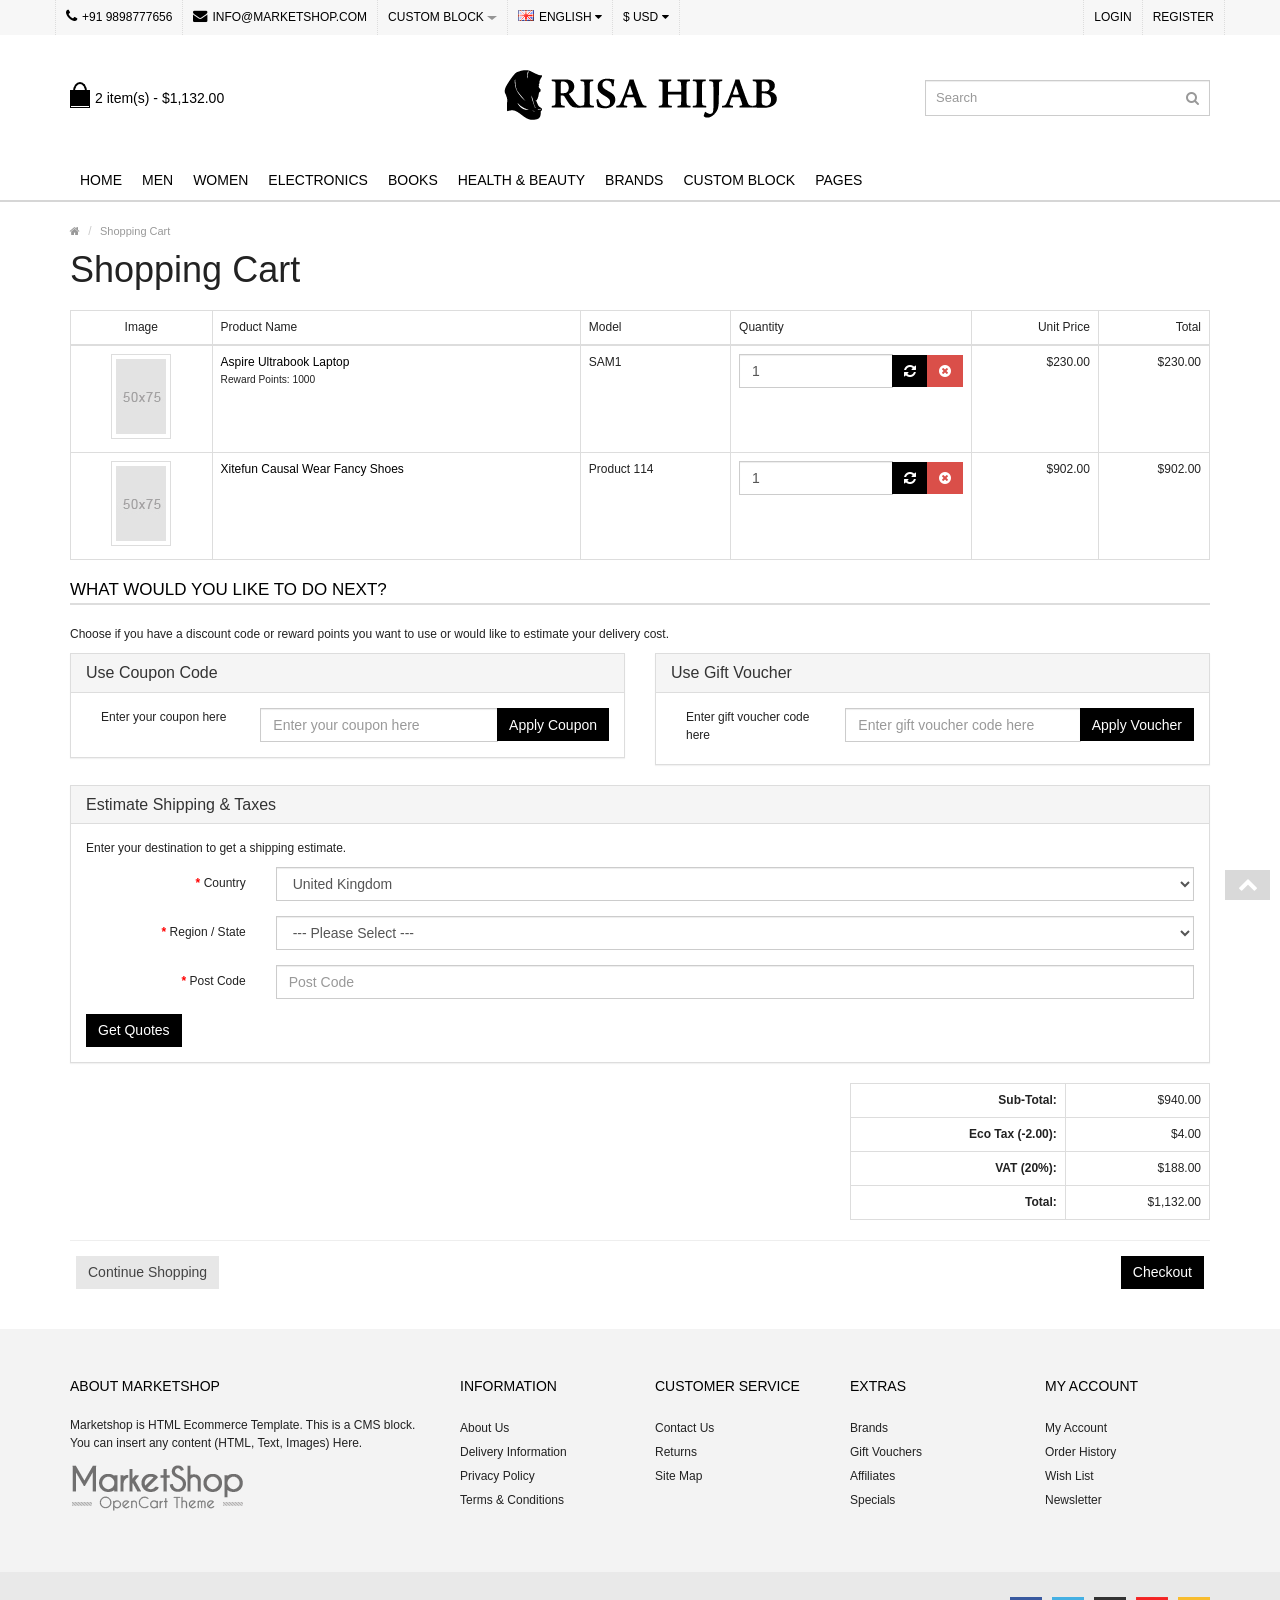
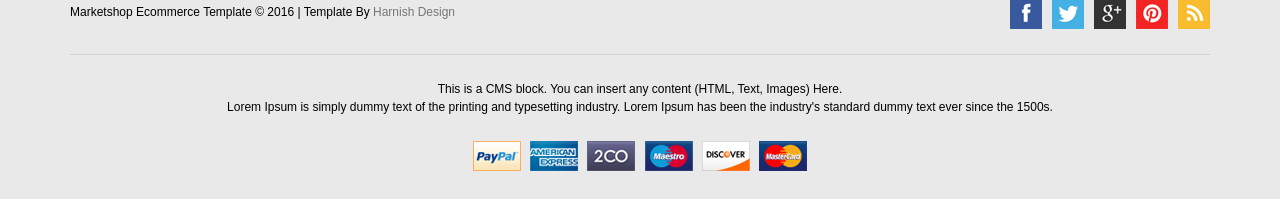
<file: cart.html>
<!DOCTYPE html>
<html>
<head>
<meta charset="UTF-8" />
<meta name="format-detection" content="telephone=no" />
<meta name="viewport" content="width=device-width, initial-scale=1, maximum-scale=1">
<link href="image/favicon.png" rel="icon" />
<title>Shopping Cart</title>
<meta name="description" content="Responsive and clean html template design for any kind of ecommerce webshop">
<!-- CSS Part Start-->
<link rel="stylesheet" type="text/css" href="js/bootstrap/css/bootstrap.min.css" />
<link rel="stylesheet" type="text/css" href="css/font-awesome/css/font-awesome.min.css" />
<link rel="stylesheet" type="text/css" href="css/stylesheet.css" />
<link rel="stylesheet" type="text/css" href="css/owl.carousel.css" />
<link rel="stylesheet" type="text/css" href="css/owl.transitions.css" />
<link rel="stylesheet" type="text/css" href="css/responsive.css" />
<link rel="stylesheet" type="text/css" href="css/stylesheet-skin4.css" />
<link rel='stylesheet' href='//fonts.googleapis.com/css?family=Raleway' type='text/css'>
<!-- CSS Part End-->
</head>
<body>
<div class="wrapper-wide">
  <div id="header" class="style2">
    <!-- Top Bar Start-->
    <nav id="top" class="htop">
      <div class="container">
        <div class="row"> <span class="drop-icon visible-sm visible-xs"><i class="fa fa-align-justify"></i></span>
          <div class="pull-left flip left-top">
            <div class="links">
              <ul>
                <li class="mobile"><i class="fa fa-phone"></i>+91 9898777656</li>
                <li class="email"><a href="mailto:info@marketshop.com"><i class="fa fa-envelope"></i>info@marketshop.com</a></li>
                <li class="wrap_custom_block hidden-sm hidden-xs"><a>Custom Block<b></b></a>
                  <div class="dropdown-menu custom_block">
                    <ul>
                      <li>
                        <table>
                          <tbody>
                            <tr>
                              <td><img alt="" src="image/banner/cms-block.jpg"></td>
                              <td><img alt="" src="image/banner/responsive.jpg"></td>
                            </tr>
                            <tr>
                              <td><h4>CMS Blocks</h4></td>
                              <td><h4>Responsive Template</h4></td>
                            </tr>
                            <tr>
                              <td>This is a CMS block. You can insert any content (HTML, Text, Images) Here.</td>
                              <td>This is a CMS block. You can insert any content (HTML, Text, Images) Here.</td>
                            </tr>
                            <tr>
                              <td><strong><a class="btn btn-default btn-sm" href="#">Read More</a></strong></td>
                              <td><strong><a class="btn btn-default btn-sm" href="#">Read More</a></strong></td>
                            </tr>
                          </tbody>
                        </table>
                      </li>
                    </ul>
                  </div>
                </li>
              </ul>
            </div>
            <div id="language" class="btn-group">
              <button class="btn-link dropdown-toggle" data-toggle="dropdown"> <span> <img src="image/flags/gb.png" alt="English" title="English">English <i class="fa fa-caret-down"></i></span></button>
              <ul class="dropdown-menu">
                <li>
                  <button class="btn btn-link btn-block language-select" type="button" name="GB"><img src="image/flags/gb.png" alt="English" title="English" /> English</button>
                </li>
                <li>
                  <button class="btn btn-link btn-block language-select" type="button" name="GB"><img src="image/flags/ar.png" alt="Arabic" title="Arabic" /> Arabic</button>
                </li>
              </ul>
            </div>
            <div id="currency" class="btn-group">
              <button class="btn-link dropdown-toggle" data-toggle="dropdown"> <span> $ USD <i class="fa fa-caret-down"></i></span></button>
              <ul class="dropdown-menu">
                <li>
                  <button class="currency-select btn btn-link btn-block" type="button" name="EUR">€ Euro</button>
                </li>
                <li>
                  <button class="currency-select btn btn-link btn-block" type="button" name="GBP">£ Pound Sterling</button>
                </li>
                <li>
                  <button class="currency-select btn btn-link btn-block" type="button" name="USD">$ US Dollar</button>
                </li>
              </ul>
            </div>
          </div>
          <div id="top-links" class="nav pull-right flip">
            <ul>
              <li><a href="login.html">Login</a></li>
              <li><a href="register.html">Register</a></li>
            </ul>
          </div>
        </div>
      </div>
    </nav>
    <!-- Top Bar End-->
    <!-- Header Start-->
    <header class="header-row">
      <div class="container">
        <div class="table-container">
        <!-- Mini Cart Start-->
          <div class="col-table-cell col-lg-3 col-md-3 col-sm-12 col-xs-12 inner">
            <div id="cart">
              <button type="button" data-toggle="dropdown" data-loading-text="Loading..." class="heading dropdown-toggle">
              <span class="cart-icon pull-left flip"></span>
              <span id="cart-total">2 item(s) - $1,132.00</span></button>
              <ul class="dropdown-menu">
                <li>
                  <table class="table">
                    <tbody>
                      <tr>
                        <td class="text-center"><a href="product.html"><img class="img-thumbnail" title="Xitefun Causal Wear Fancy Shoes" alt="Xitefun Causal Wear Fancy Shoes" src="image/product/sony_vaio_1-50x75.jpg"></a></td>
                        <td class="text-left"><a href="product.html">Xitefun Causal Wear Fancy Shoes</a></td>
                        <td class="text-right">x 1</td>
                        <td class="text-right">$902.00</td>
                        <td class="text-center"><button class="btn btn-danger btn-xs remove" title="Remove" onClick="" type="button"><i class="fa fa-times"></i></button></td>
                      </tr>
                      <tr>
                        <td class="text-center"><a href="product.html"><img class="img-thumbnail" title="Aspire Ultrabook Laptop" alt="Aspire Ultrabook Laptop" src="image/product/samsung_tab_1-50x75.jpg"></a></td>
                        <td class="text-left"><a href="product.html">Aspire Ultrabook Laptop</a></td>
                        <td class="text-right">x 1</td>
                        <td class="text-right">$230.00</td>
                        <td class="text-center"><button class="btn btn-danger btn-xs remove" title="Remove" onClick="" type="button"><i class="fa fa-times"></i></button></td>
                      </tr>
                    </tbody>
                  </table>
                </li>
                <li>
                  <div>
                    <table class="table table-bordered">
                      <tbody>
                        <tr>
                          <td class="text-right"><strong>Sub-Total</strong></td>
                          <td class="text-right">$940.00</td>
                        </tr>
                        <tr>
                          <td class="text-right"><strong>Eco Tax (-2.00)</strong></td>
                          <td class="text-right">$4.00</td>
                        </tr>
                        <tr>
                          <td class="text-right"><strong>VAT (20%)</strong></td>
                          <td class="text-right">$188.00</td>
                        </tr>
                        <tr>
                          <td class="text-right"><strong>Total</strong></td>
                          <td class="text-right">$1,132.00</td>
                        </tr>
                      </tbody>
                    </table>
                    <p class="checkout"><a href="cart.html" class="btn btn-primary"><i class="fa fa-shopping-cart"></i> View Cart</a>&nbsp;&nbsp;&nbsp;<a href="checkout.html" class="btn btn-primary"><i class="fa fa-share"></i> Checkout</a></p>
                  </div>
                </li>
              </ul>
            </div>
          </div>
          <!-- Mini Cart End-->
          <!-- Logo Start -->
          <div class="col-table-cell col-lg-6 col-md-6 col-sm-12 col-xs-12">
            <div id="logo"><a href="index.html"><img class="img-responsive" src="image/logo.png" title="MarketShop" alt="MarketShop" /></a></div>
          </div>
          <!-- Logo End -->
          <!-- Search Start-->
          <div class="col-table-cell col-lg-3 col-md-3 col-sm-12 col-xs-12 inner">
            <div id="search" class="input-group">
              <input id="filter_name" type="text" name="search" value="" placeholder="Search" class="form-control input-lg" />
              <button type="button" class="button-search"><i class="fa fa-search"></i></button>
            </div>
          </div>
          <!-- Search End-->
        </div>
      </div>
    </header>
    <!-- Header End-->
    <!-- Main Menu Start-->
    
      <nav id="menu" class="navbar">
        <div class="navbar-header"> <span class="visible-xs visible-sm"> Menu <b></b></span></div>
        <div class="container">
        <div class="collapse navbar-collapse navbar-ex1-collapse">
          <ul class="nav navbar-nav">
            <li><a class="home_link" title="Home" href="index.html">Home</a></li>
            <li class="mega-menu dropdown"><a href="category.html">Men</a>
              <div class="dropdown-menu">
                <div class="column col-lg-2 col-md-3"><a href="category.html">Footwear</a>
                  <div>
                  <ul>
                            <li><a href="category.html">Casual Shoes</a></li>
                            <li><a href="category.html">Formal Shoes</a></li>
                            <li><a href="category.html">Sandals & Floaters</a></li>
                            <li><a href="category.html">Sneakers</a></li>
                            <li><a href="category.html">Sports Shoes</a></li>
                          </ul>
                  </div>
                </div>
                
                <div class="column col-lg-2 col-md-3"><a href="category.html">Clothing</a>
                  <div>
                    <ul>
                      <li><a href="category.html">Casual</a></li>
                      <li><a href="category.html">Jeans</a></li>
                      <li><a href="category.html">T-Shirts</a></li>
                      <li><a href="category.html">Formal Shirts</a></li>
                    </ul>
                  </div>
                </div>
                
                <div class="column col-lg-2 col-md-3"><a href="category.html">Bags, Belts & Wallets</a>
                  <div>
                    <ul>
                      <li><a href="category.html">Sling Bags</a></li>
                      <li><a href="category.html">Handbags</a></li>
                      <li><a href="category.html">Wallets & Belts</a></li>
                    </ul>
                  </div>
                </div>
                
                <div class="column col-lg-2 col-md-3"><a href="category.html">Watches</a>
                  <div>
                    <ul>
                      <li><a href="category.html">Timex</a></li>
                      <li><a href="category.html">Titan</a></li>
                      <li><a href="category.html">Fastrack</a></li>
                      <li><a href="category.html">Accessories</a></li>
                    </ul>
                  </div>
                </div>
                
                <div class="column col-lg-2 col-md-3"><a href="category.html">Games</a>
                  <div>
                    <ul>
                      <li><a href="category.html">Toys</a></li>
                      <li><a href="category.html">Puzzles</a></li>
                      <li><a href="category.html">Hobbies</a></li>
                      <li><a href="category.html">Strollers</a></li>
                      <li><a href="category.html">Health & Safety</a></li>
                    </ul>
                  </div>
                </div>
                
                 <div class="column col-lg-2 col-md-3"><a href="category.html">Accessories</a>
                  <div>
                    <ul>
                      <li><a href="category.html">New Sub Categories</a></li>
                      <li><a href="category.html">Sub Categories</a></li>
                    </ul>
                  </div>
                </div>
               
                
              </div>
            </li>
            <li class="mega-menu dropdown"><a href="category.html">Women</a>
              <div class="dropdown-menu">
                <div class="column col-lg-2 col-md-3"><a href="category.html">Ethnic Wear</a>
                  <div>
                  <ul>
                            <li><a href="category.html">Dress Materials</a></li>
                            <li><a href="category.html">Kurta and Kurti</a></li>
                            <li><a href="category.html">Salwar Kameez Sets</a></li>
                            <li><a href="category.html">Sarees</a></li>
                          </ul>
                  </div>
                </div>
                
                <div class="column col-lg-2 col-md-3"><a href="category.html">Western Wear</a>
                  <div>
                    <ul>
                      <li><a href="category.html">Sports and Gymwear</a></li>
                      <li><a href="category.html">Dresses</a></li>
                      <li><a href="category.html">Jeans</a></li>
                      <li><a href="category.html">Polo's and T-Shirts</a></li>
                      <li><a href="category.html">Shirts Tops & Tunics</a></li>
                    </ul>
                  </div>
                </div>
                
                <div class="column col-lg-2 col-md-3"><a href="category.html">Bags, Belts & Wallets</a>
                  <div>
                    <ul>
                      <li><a href="category.html">Handbags</a></li>
                      <li><a href="category.html">Totes</a></li>
                      <li><a href="category.html">Wallets & Belts</a></li>
                    </ul>
                  </div>
                </div>
                
                <div class="column col-lg-2 col-md-3"><a href="category.html">Jewellery</a>
                  <div>
                    <ul>
                      <li><a href="category.html">Diamond</a></li>
                      <li><a href="category.html">Silver</a></li>
                      <li><a href="category.html">Gold</a></li>
                      <li><a href="category.html">Pearl</a></li>
                    </ul>
                  </div>
                </div>
                
                <div class="column col-lg-2 col-md-3"><a href="category.html">Lingerie & Sleep Wear</a>
                  <div>
                    <ul>
                      <li><a href="category.html">Premium</a></li>
                    </ul>
                  </div>
                </div>
                
                 <div class="column col-lg-2 col-md-3"><a href="category.html">Accessories</a>
                  <div>
                    <ul>
                      <li><a href="category.html">New Sub Categories</a></li>
                      <li><a href="category.html">Sub Categories</a></li>
                      <li><a href="category.html">Categories New</a></li>
                    </ul>
                  </div>
                </div>
               
                
              </div>
            </li>
            <li class="mega-menu dropdown"> <a href="category.html">Electronics</a>
                  <div class="dropdown-menu">
                     <div class="column col-lg-2 col-md-3"><a href="category.html">Laptops</a>
                        <div>
                          <ul>
                            <li> <a href="category.html">New Sub Categories </a> </li>
                            <li> <a href="category.html">New Sub Categories </a> </li>
                            <li> <a href="category.html">Sub Categories New </a> </li>
                          </ul>
                        </div>
                      </div>
                      <div class="column col-lg-2 col-md-3"><a href="category.html">Desktops</a>
                        <div>
                          <ul>
                            <li> <a href="category.html">New Sub Categories </a> </li>
                            <li> <a href="category.html">Sub Categories New </a> </li>
                            <li> <a href="category.html">Sub Categories New </a> </li>
                          </ul>
                        </div>
                      </div>
                      <div class="column col-lg-2 col-md-3"><a href="category.html">Cameras</a>
                        <div>
                          <ul>
                            <li> <a href="category.html">New Sub Categories</a></li>
                          </ul>
                        </div>
                      </div>
                      <div class="column col-lg-2 col-md-3"><a href="category.html">Mobile Phones</a>
                        <div>
                          <ul>
                            <li><a href="category.html">New Sub Categories</a></li>
                            <li><a href="category.html">New Sub Categories</a></li>
                          </ul>
                        </div>
                      </div>
                      <div class="column col-lg-2 col-md-3"><a href="category.html">TV &amp; Home Audio</a>
                        <div>
                          <ul>
                            <li><a href="category.html">New Sub Categories </a> </li>
                            <li><a href="category.html">Sub Categories New </a> </li>
                          </ul>
                        </div>
                      </div>
                      <div class="column col-lg-2 col-md-3"><a href="category.html">MP3 Players</a> </div>
                  </div>
                </li>
                <li class="dropdown"><a href="category.html">Books</a></li>
                
                <li class="dropdown"><a href="category.html">Health &amp; Beauty</a>
                  <div class="dropdown-menu">
                    <ul>
                      <li> <a href="category.html">Perfumes</a></li>
                      <li> <a href="category.html">Makeup</a></li>
                      <li> <a href="category.html">Sun Care</a></li>
                      <li> <a href="category.html">Skin Care</a></li>
                      <li> <a href="category.html">Eye Care</a></li>
                      <li> <a href="category.html">Hair Care</a></li>
                    </ul>
                  </div>
                </li>
                <li class="dropdown"><a href="#">Brands</a>
                  <div class="dropdown-menu">
                    <ul>
                      <li> <a href="category.html">Apple</a></li>
                      <li> <a href="category.html">Canon</a></li>
                      <li> <a href="category.html">Hewlett-Packard</a></li>
                      <li> <a href="category.html">HTC</a></li>
                      <li> <a href="category.html">Palm</a></li>
                      <li> <a href="category.html">Sony</a></li>
                      <li> <a href="category.html">Test</a></li>
                      <li> <a href="category.html">Test3</a></li>
                      <li> <a href="category.html">Test4</a></li>
                    </ul>
                  </div>
                </li>
            <li class="dropdown wrap_custom_block hidden-sm hidden-xs"><a>Custom Block</a>
              <div class="dropdown-menu custom_block">
                <ul>
                  <li>
                    <table>
                      <tbody>
                        <tr>
                          <td><img alt="" src="image/banner/cms-block.jpg"></td>
                          <td><img alt="" src="image/banner/responsive.jpg"></td>
                        </tr>
                        <tr>
                          <td><h4>CMS Blocks</h4></td>
                          <td><h4>Responsive Template</h4></td>
                        </tr>
                        <tr>
                          <td>This is a CMS block. You can insert any content (HTML, Text, Images) Here.</td>
                          <td>This is a CMS block. You can insert any content (HTML, Text, Images) Here.</td>
                        </tr>
                        <tr>
                          <td><strong><a class="btn btn-default btn-sm" href="#">Read More</a></strong></td>
                          <td><strong><a class="btn btn-default btn-sm" href="#">Read More</a></strong></td>
                        </tr>
                      </tbody>
                    </table>
                  </li>
                </ul>
              </div>
            </li>
            <li class="dropdown information-link"><a>Pages</a>
              <div class="dropdown-menu">
                <ul>
                  <li><a href="login.html">Login</a></li>
                  <li><a href="register.html">Register</a></li>
                  <li><a href="category.html">Category (Grid/List)</a></li>
                  <li><a href="product.html">Product</a></li>
                  <li><a href="cart.html">Shopping Cart</a></li>
                  <li><a href="checkout.html">Checkout</a></li>
                  <li><a href="compare.html">Compare</a></li>
                  <li><a href="wishlist.html">Wishlist</a></li>
                  <li><a href="search.html">Search</a></li>
                </ul>
                <ul>
                  <li><a href="about-us.html">About Us</a></li>
                  <li><a href="404.html">404</a></li>
                  <li><a href="elements.html">Elements</a></li>
                  <li><a href="faq.html">Faq</a></li>
                  <li><a href="sitemap.html">Sitemap</a></li>
                  <li><a href="contact-us.html">Contact Us</a></li>
                </ul>
              </div>
            </li>
          </ul>
        </div>
        </div>
      </nav>
    
    <!-- Main Menu End-->
  </div>
  <div id="container">
    <div class="container">
      <!-- Breadcrumb Start-->
      <ul class="breadcrumb">
        <li><a href="index.html"><i class="fa fa-home"></i></a></li>
        <li><a href="cart.html">Shopping Cart</a></li>
      </ul>
      <!-- Breadcrumb End-->
      <div class="row">
        <!--Middle Part Start-->
        <div id="content" class="col-sm-12">
          <h1 class="title">Shopping Cart</h1>
            <div class="table-responsive">
              <table class="table table-bordered">
                <thead>
                  <tr>
                    <td class="text-center">Image</td>
                    <td class="text-left">Product Name</td>
                    <td class="text-left">Model</td>
                    <td class="text-left">Quantity</td>
                    <td class="text-right">Unit Price</td>
                    <td class="text-right">Total</td>
                  </tr>
                </thead>
                <tbody>
                  <tr>
                    <td class="text-center"><a href="product.html"><img src="image/product/samsung_tab_1-50x75.jpg" alt="Aspire Ultrabook Laptop" title="Aspire Ultrabook Laptop" class="img-thumbnail" /></a></td>
                    <td class="text-left"><a href="product.html">Aspire Ultrabook Laptop</a><br />
                      <small>Reward Points: 1000</small></td>
                    <td class="text-left">SAM1</td>
                    <td class="text-left"><div class="input-group btn-block quantity">
                        <input type="text" name="quantity" value="1" size="1" class="form-control" />
                        <span class="input-group-btn">
                        <button type="submit" data-toggle="tooltip" title="Update" class="btn btn-primary"><i class="fa fa-refresh"></i></button>
                        <button type="button" data-toggle="tooltip" title="Remove" class="btn btn-danger" onClick=""><i class="fa fa-times-circle"></i></button>
                        </span></div></td>
                    <td class="text-right">$230.00</td>
                    <td class="text-right">$230.00</td>
                  </tr>
                  <tr>
                    <td class="text-center"><a href="product.html"><img src="image/product/sony_vaio_1-50x75.jpg" alt="Xitefun Causal Wear Fancy Shoes" title="Xitefun Causal Wear Fancy Shoes" class="img-thumbnail" /></a></td>
                    <td class="text-left"><a href="product.html">Xitefun Causal Wear Fancy Shoes</a></td>
                    <td class="text-left">Product 114</td>
                    <td class="text-left"><div class="input-group btn-block quantity">
                        <input type="text" name="quantity" value="1" size="1" class="form-control" />
                        <span class="input-group-btn">
                        <button type="submit" data-toggle="tooltip" title="Update" class="btn btn-primary"><i class="fa fa-refresh"></i></button>
                        <button type="button" data-toggle="tooltip" title="Remove" class="btn btn-danger" onClick=""><i class="fa fa-times-circle"></i></button>
                        </span></div></td>
                    <td class="text-right">$902.00</td>
                    <td class="text-right">$902.00</td>
                  </tr>
                </tbody>
              </table>
            </div>
          <h2 class="subtitle">What would you like to do next?</h2>
          <p>Choose if you have a discount code or reward points you want to use or would like to estimate your delivery cost.</p>
          <div class="row">
            <div class="col-sm-6">
              <div class="panel panel-default">
                <div class="panel-heading">
                  <h4 class="panel-title">Use Coupon Code</h4>
                </div>
                <div id="collapse-coupon" class="panel-collapse collapse in">
                  <div class="panel-body">
                    <label class="col-sm-4 control-label" for="input-coupon">Enter your coupon here</label>
                    <div class="input-group">
                      <input type="text" name="coupon" value="" placeholder="Enter your coupon here" id="input-coupon" class="form-control" />
                      <span class="input-group-btn">
                      <input type="button" value="Apply Coupon" id="button-coupon" data-loading-text="Loading..."  class="btn btn-primary" />
                      </span></div>
                  </div>
                </div>
              </div>
            </div>
            <div class="col-sm-6">
              <div class="panel panel-default">
                <div class="panel-heading">
                  <h4 class="panel-title">Use Gift Voucher</h4>
                </div>
                <div id="collapse-voucher" class="panel-collapse collapse in">
                  <div class="panel-body">
                    <label class="col-sm-4 control-label" for="input-voucher">Enter gift voucher code here</label>
                    <div class="input-group">
                      <input type="text" name="voucher" value="" placeholder="Enter gift voucher code here" id="input-voucher" class="form-control" />
                      <span class="input-group-btn">
                      <input type="submit" value="Apply Voucher" id="button-voucher" data-loading-text="Loading..."  class="btn btn-primary" />
                      </span> </div>
                  </div>
                </div>
              </div>
            </div>
          </div>
          <div class="panel panel-default">
            <div class="panel-heading">
              <h4 class="panel-title">Estimate Shipping &amp; Taxes</h4>
            </div>
            <div id="collapse-shipping" class="panel-collapse collapse in">
              <div class="panel-body">
                <p>Enter your destination to get a shipping estimate.</p>
                <form class="form-horizontal">
                  <div class="form-group required">
                    <label class="col-sm-2 control-label" for="input-country">Country</label>
                    <div class="col-sm-10">
                      <select name="country_id" id="input-country" class="form-control">
                        <option value=""> --- Please Select --- </option>
                        <option value="244">Aaland Islands</option>
                        <option value="1">Afghanistan</option>
                        <option value="2">Albania</option>
                        <option value="3">Algeria</option>
                        <option value="4">American Samoa</option>
                        <option value="5">Andorra</option>
                        <option value="6">Angola</option>
                        <option value="7">Anguilla</option>
                        <option value="8">Antarctica</option>
                        <option value="9">Antigua and Barbuda</option>
                        <option value="10">Argentina</option>
                        <option value="11">Armenia</option>
                        <option value="12">Aruba</option>
                        <option value="252">Ascension Island (British)</option>
                        <option value="13">Australia</option>
                        <option value="14">Austria</option>
                        <option value="15">Azerbaijan</option>
                        <option value="16">Bahamas</option>
                        <option value="17">Bahrain</option>
                        <option value="18">Bangladesh</option>
                        <option value="19">Barbados</option>
                        <option value="20">Belarus</option>
                        <option value="21">Belgium</option>
                        <option value="22">Belize</option>
                        <option value="23">Benin</option>
                        <option value="24">Bermuda</option>
                        <option value="25">Bhutan</option>
                        <option value="26">Bolivia</option>
                        <option value="245">Bonaire, Sint Eustatius and Saba</option>
                        <option value="27">Bosnia and Herzegovina</option>
                        <option value="28">Botswana</option>
                        <option value="29">Bouvet Island</option>
                        <option value="30">Brazil</option>
                        <option value="31">British Indian Ocean Territory</option>
                        <option value="32">Brunei Darussalam</option>
                        <option value="33">Bulgaria</option>
                        <option value="34">Burkina Faso</option>
                        <option value="35">Burundi</option>
                        <option value="36">Cambodia</option>
                        <option value="37">Cameroon</option>
                        <option value="38">Canada</option>
                        <option value="251">Canary Islands</option>
                        <option value="39">Cape Verde</option>
                        <option value="40">Cayman Islands</option>
                        <option value="41">Central African Republic</option>
                        <option value="42">Chad</option>
                        <option value="43">Chile</option>
                        <option value="44">China</option>
                        <option value="45">Christmas Island</option>
                        <option value="46">Cocos (Keeling) Islands</option>
                        <option value="47">Colombia</option>
                        <option value="48">Comoros</option>
                        <option value="49">Congo</option>
                        <option value="50">Cook Islands</option>
                        <option value="51">Costa Rica</option>
                        <option value="52">Cote D'Ivoire</option>
                        <option value="53">Croatia</option>
                        <option value="54">Cuba</option>
                        <option value="246">Curacao</option>
                        <option value="55">Cyprus</option>
                        <option value="56">Czech Republic</option>
                        <option value="237">Democratic Republic of Congo</option>
                        <option value="57">Denmark</option>
                        <option value="58">Djibouti</option>
                        <option value="59">Dominica</option>
                        <option value="60">Dominican Republic</option>
                        <option value="61">East Timor</option>
                        <option value="62">Ecuador</option>
                        <option value="63">Egypt</option>
                        <option value="64">El Salvador</option>
                        <option value="65">Equatorial Guinea</option>
                        <option value="66">Eritrea</option>
                        <option value="67">Estonia</option>
                        <option value="68">Ethiopia</option>
                        <option value="69">Falkland Islands (Malvinas)</option>
                        <option value="70">Faroe Islands</option>
                        <option value="71">Fiji</option>
                        <option value="72">Finland</option>
                        <option value="74">France, Metropolitan</option>
                        <option value="75">French Guiana</option>
                        <option value="76">French Polynesia</option>
                        <option value="77">French Southern Territories</option>
                        <option value="126">FYROM</option>
                        <option value="78">Gabon</option>
                        <option value="79">Gambia</option>
                        <option value="80">Georgia</option>
                        <option value="81">Germany</option>
                        <option value="82">Ghana</option>
                        <option value="83">Gibraltar</option>
                        <option value="84">Greece</option>
                        <option value="85">Greenland</option>
                        <option value="86">Grenada</option>
                        <option value="87">Guadeloupe</option>
                        <option value="88">Guam</option>
                        <option value="89">Guatemala</option>
                        <option value="256">Guernsey</option>
                        <option value="90">Guinea</option>
                        <option value="91">Guinea-Bissau</option>
                        <option value="92">Guyana</option>
                        <option value="93">Haiti</option>
                        <option value="94">Heard and Mc Donald Islands</option>
                        <option value="95">Honduras</option>
                        <option value="96">Hong Kong</option>
                        <option value="97">Hungary</option>
                        <option value="98">Iceland</option>
                        <option value="99">India</option>
                        <option value="100">Indonesia</option>
                        <option value="101">Iran (Islamic Republic of)</option>
                        <option value="102">Iraq</option>
                        <option value="103">Ireland</option>
                        <option value="254">Isle of Man</option>
                        <option value="104">Israel</option>
                        <option value="105">Italy</option>
                        <option value="106">Jamaica</option>
                        <option value="107">Japan</option>
                        <option value="257">Jersey</option>
                        <option value="108">Jordan</option>
                        <option value="109">Kazakhstan</option>
                        <option value="110">Kenya</option>
                        <option value="111">Kiribati</option>
                        <option value="113">Korea, Republic of</option>
                        <option value="253">Kosovo, Republic of</option>
                        <option value="114">Kuwait</option>
                        <option value="115">Kyrgyzstan</option>
                        <option value="116">Lao People's Democratic Republic</option>
                        <option value="117">Latvia</option>
                        <option value="118">Lebanon</option>
                        <option value="119">Lesotho</option>
                        <option value="120">Liberia</option>
                        <option value="121">Libyan Arab Jamahiriya</option>
                        <option value="122">Liechtenstein</option>
                        <option value="123">Lithuania</option>
                        <option value="124">Luxembourg</option>
                        <option value="125">Macau</option>
                        <option value="127">Madagascar</option>
                        <option value="128">Malawi</option>
                        <option value="129">Malaysia</option>
                        <option value="130">Maldives</option>
                        <option value="131">Mali</option>
                        <option value="132">Malta</option>
                        <option value="133">Marshall Islands</option>
                        <option value="134">Martinique</option>
                        <option value="135">Mauritania</option>
                        <option value="136">Mauritius</option>
                        <option value="137">Mayotte</option>
                        <option value="138">Mexico</option>
                        <option value="139">Micronesia, Federated States of</option>
                        <option value="140">Moldova, Republic of</option>
                        <option value="141">Monaco</option>
                        <option value="142">Mongolia</option>
                        <option value="242">Montenegro</option>
                        <option value="143">Montserrat</option>
                        <option value="144">Morocco</option>
                        <option value="145">Mozambique</option>
                        <option value="146">Myanmar</option>
                        <option value="147">Namibia</option>
                        <option value="148">Nauru</option>
                        <option value="149">Nepal</option>
                        <option value="150">Netherlands</option>
                        <option value="151">Netherlands Antilles</option>
                        <option value="152">New Caledonia</option>
                        <option value="153">New Zealand</option>
                        <option value="154">Nicaragua</option>
                        <option value="155">Niger</option>
                        <option value="156">Nigeria</option>
                        <option value="157">Niue</option>
                        <option value="158">Norfolk Island</option>
                        <option value="112">North Korea</option>
                        <option value="159">Northern Mariana Islands</option>
                        <option value="160">Norway</option>
                        <option value="161">Oman</option>
                        <option value="162">Pakistan</option>
                        <option value="163">Palau</option>
                        <option value="247">Palestinian Territory, Occupied</option>
                        <option value="164">Panama</option>
                        <option value="165">Papua New Guinea</option>
                        <option value="166">Paraguay</option>
                        <option value="167">Peru</option>
                        <option value="168">Philippines</option>
                        <option value="169">Pitcairn</option>
                        <option value="170">Poland</option>
                        <option value="171">Portugal</option>
                        <option value="172">Puerto Rico</option>
                        <option value="173">Qatar</option>
                        <option value="174">Reunion</option>
                        <option value="175">Romania</option>
                        <option value="176">Russian Federation</option>
                        <option value="177">Rwanda</option>
                        <option value="178">Saint Kitts and Nevis</option>
                        <option value="179">Saint Lucia</option>
                        <option value="180">Saint Vincent and the Grenadines</option>
                        <option value="181">Samoa</option>
                        <option value="182">San Marino</option>
                        <option value="183">Sao Tome and Principe</option>
                        <option value="184">Saudi Arabia</option>
                        <option value="185">Senegal</option>
                        <option value="243">Serbia</option>
                        <option value="186">Seychelles</option>
                        <option value="187">Sierra Leone</option>
                        <option value="188">Singapore</option>
                        <option value="189">Slovak Republic</option>
                        <option value="190">Slovenia</option>
                        <option value="191">Solomon Islands</option>
                        <option value="192">Somalia</option>
                        <option value="193">South Africa</option>
                        <option value="194">South Georgia &amp; South Sandwich Islands</option>
                        <option value="248">South Sudan</option>
                        <option value="195">Spain</option>
                        <option value="196">Sri Lanka</option>
                        <option value="249">St. Barthelemy</option>
                        <option value="197">St. Helena</option>
                        <option value="250">St. Martin (French part)</option>
                        <option value="198">St. Pierre and Miquelon</option>
                        <option value="199">Sudan</option>
                        <option value="200">Suriname</option>
                        <option value="201">Svalbard and Jan Mayen Islands</option>
                        <option value="202">Swaziland</option>
                        <option value="203">Sweden</option>
                        <option value="204">Switzerland</option>
                        <option value="205">Syrian Arab Republic</option>
                        <option value="206">Taiwan</option>
                        <option value="207">Tajikistan</option>
                        <option value="208">Tanzania, United Republic of</option>
                        <option value="209">Thailand</option>
                        <option value="210">Togo</option>
                        <option value="211">Tokelau</option>
                        <option value="212">Tonga</option>
                        <option value="213">Trinidad and Tobago</option>
                        <option value="255">Tristan da Cunha</option>
                        <option value="214">Tunisia</option>
                        <option value="215">Turkey</option>
                        <option value="216">Turkmenistan</option>
                        <option value="217">Turks and Caicos Islands</option>
                        <option value="218">Tuvalu</option>
                        <option value="219">Uganda</option>
                        <option value="220">Ukraine</option>
                        <option value="221">United Arab Emirates</option>
                        <option value="222" selected="selected">United Kingdom</option>
                        <option value="223">United States</option>
                        <option value="224">United States Minor Outlying Islands</option>
                        <option value="225">Uruguay</option>
                        <option value="226">Uzbekistan</option>
                        <option value="227">Vanuatu</option>
                        <option value="228">Vatican City State (Holy See)</option>
                        <option value="229">Venezuela</option>
                        <option value="230">Viet Nam</option>
                        <option value="231">Virgin Islands (British)</option>
                        <option value="232">Virgin Islands (U.S.)</option>
                        <option value="233">Wallis and Futuna Islands</option>
                        <option value="234">Western Sahara</option>
                        <option value="235">Yemen</option>
                        <option value="238">Zambia</option>
                        <option value="239">Zimbabwe</option>
                      </select>
                    </div>
                  </div>
                  <div class="form-group required">
                    <label class="col-sm-2 control-label" for="input-zone">Region / State</label>
                    <div class="col-sm-10">
                      <select class="form-control" id="input-zone" name="zone_id">
                        <option value=""> --- Please Select --- </option>
                        <option value="13">Aberdeen</option>
                        <option value="14">Aberdeenshire</option>
                        <option value="15">Anglesey</option>
                        <option value="16">Angus</option>
                        <option value="17">Argyll and Bute</option>
                        <option value="18">Bedfordshire</option>
                        <option value="19">Berkshire</option>
                        <option value="20">Blaenau Gwent</option>
                        <option value="21">Bridgend</option>
                        <option value="22">Bristol</option>
                        <option value="23">Buckinghamshire</option>
                        <option value="24">Caerphilly</option>
                        <option value="25">Cambridgeshire</option>
                        <option value="26">Cardiff</option>
                        <option value="27">Carmarthenshire</option>
                        <option value="28">Ceredigion</option>
                        <option value="29">Cheshire</option>
                        <option value="30">Clackmannanshire</option>
                        <option value="31">Conwy</option>
                        <option value="32">Cornwall</option>
                        <option value="3949">County Antrim</option>
                        <option value="3950">County Armagh</option>
                        <option value="3951">County Down</option>
                        <option value="3952">County Fermanagh</option>
                        <option value="3953">County Londonderry</option>
                        <option value="3954">County Tyrone</option>
                        <option value="3955">Cumbria</option>
                        <option value="33">Denbighshire</option>
                        <option value="34">Derbyshire</option>
                        <option value="">Devon</option>
                        <option value="36">Dorset</option>
                        <option value="37">Dumfries and Galloway</option>
                        <option value="38">Dundee</option>
                        <option value="39">Durham</option>
                        <option value="40">East Ayrshire</option>
                        <option value="41">East Dunbartonshire</option>
                        <option value="42">East Lothian</option>
                        <option value="43">East Renfrewshire</option>
                        <option value="44">East Riding of Yorkshire</option>
                        <option value="45">East Sussex</option>
                        <option value="46">Edinburgh</option>
                        <option value="47">Essex</option>
                        <option value="48">Falkirk</option>
                        <option value="49">Fife</option>
                        <option value="50">Flintshire</option>
                        <option value="51">Glasgow</option>
                        <option value="52">Gloucestershire</option>
                        <option value="53">Greater London</option>
                        <option value="54">Greater Manchester</option>
                        <option value="55">Gwynedd</option>
                        <option value="56">Hampshire</option>
                        <option value="57">Herefordshire</option>
                        <option value="58">Hertfordshire</option>
                        <option value="59">Highlands</option>
                        <option value="60">Inverclyde</option>
                        <option value="61">Isle of Wight</option>
                        <option value="62">Kent</option>
                        <option value="63">Lancashire</option>
                        <option value="64">Leicestershire</option>
                        <option value="65">Lincolnshire</option>
                        <option value="66">Merseyside</option>
                        <option value="67">Merthyr Tydfil</option>
                        <option value="68">Midlothian</option>
                        <option value="69">Monmouthshire</option>
                        <option value="70">Moray</option>
                        <option value="71">Neath Port Talbot</option>
                        <option value="72">Newport</option>
                        <option value="73">Norfolk</option>
                        <option value="74">North Ayrshire</option>
                        <option value="75">North Lanarkshire</option>
                        <option value="76">North Yorkshire</option>
                        <option value="77">Northamptonshire</option>
                        <option value="78">Northumberland</option>
                        <option value="79">Nottinghamshire</option>
                        <option value="80">Orkney Islands</option>
                        <option value="81">Oxfordshire</option>
                        <option value="82">Pembrokeshire</option>
                        <option value="83">Perth and Kinross</option>
                        <option value="84">Powys</option>
                        <option value="85">Renfrewshire</option>
                        <option value="86">Rhondda Cynon Taff</option>
                        <option value="87">Rutland</option>
                        <option value="88">Scottish Borders</option>
                        <option value="89">Shetland Islands</option>
                        <option value="90">Shropshire</option>
                        <option value="91">Somerset</option>
                        <option value="92">South Ayrshire</option>
                        <option value="93">South Lanarkshire</option>
                        <option value="94">South Yorkshire</option>
                        <option value="95">Staffordshire</option>
                        <option value="96">Stirling</option>
                        <option value="97">Suffolk</option>
                        <option value="98">Surrey</option>
                        <option value="99">Swansea</option>
                        <option value="00">Torfaen</option>
                        <option value="01">Tyne and Wear</option>
                        <option value="02">Vale of Glamorgan</option>
                        <option value="03">Warwickshire</option>
                        <option value="04">West Dunbartonshire</option>
                        <option value="05">West Lothian</option>
                        <option value="06">West Midlands</option>
                        <option value="07">West Sussex</option>
                        <option value="08">West Yorkshire</option>
                        <option value="09">Western Isles</option>
                        <option value="10">Wiltshire</option>
                        <option value="11">Worcestershire</option>
                        <option value="12">Wrexham</option>
                      </select>
                    </div>
                  </div>
                  <div class="form-group required">
                    <label class="col-sm-2 control-label" for="input-postcode">Post Code</label>
                    <div class="col-sm-10">
                      <input type="text" name="postcode" value="" placeholder="Post Code" id="input-postcode" class="form-control" />
                    </div>
                  </div>
                  <input type="button" value="Get Quotes" id="button-quote" data-loading-text="Loading..." class="btn btn-primary" />
                </form>
              </div>
            </div>
          </div>
          <div class="row">
            <div class="col-sm-4 col-sm-offset-8">
              <table class="table table-bordered">
                <tr>
                  <td class="text-right"><strong>Sub-Total:</strong></td>
                  <td class="text-right">$940.00</td>
                </tr>
                <tr>
                  <td class="text-right"><strong>Eco Tax (-2.00):</strong></td>
                  <td class="text-right">$4.00</td>
                </tr>
                <tr>
                  <td class="text-right"><strong>VAT (20%):</strong></td>
                  <td class="text-right">$188.00</td>
                </tr>
                <tr>
                  <td class="text-right"><strong>Total:</strong></td>
                  <td class="text-right">$1,132.00</td>
                </tr>
              </table>
            </div>
          </div>
          <div class="buttons">
            <div class="pull-left"><a href="index.html" class="btn btn-default">Continue Shopping</a></div>
            <div class="pull-right"><a href="checkout.html" class="btn btn-primary">Checkout</a></div>
          </div>
        </div>
        <!--Middle Part End -->
      </div>
    </div>
  </div>
  <!--Footer Start-->
  <footer id="footer">
    <div class="fpart-first">
      <div class="container">
        <div class="row">
          <div class="contact col-lg-4 col-md-4 col-sm-12 col-xs-12">
            <h5>About MarketShop</h5>
            <p>Marketshop is HTML Ecommerce Template. This is a CMS block. You can insert any content (HTML, Text, Images) Here.</p>
            <img alt="" src="image/logo-small.png">
          </div>
          <div class="column col-lg-2 col-md-2 col-sm-3 col-xs-12">
            <h5>Information</h5>
            <ul>
              <li><a href="about-us.html">About Us</a></li>
              <li><a href="about-us.html">Delivery Information</a></li>
              <li><a href="about-us.html">Privacy Policy</a></li>
              <li><a href="about-us.html">Terms &amp; Conditions</a></li>
            </ul>
          </div>
          <div class="column col-lg-2 col-md-2 col-sm-3 col-xs-12">
            <h5>Customer Service</h5>
            <ul>
              <li><a href="contact-us.html">Contact Us</a></li>
              <li><a href="#">Returns</a></li>
              <li><a href="sitemap.html">Site Map</a></li>
            </ul>
          </div>
          <div class="column col-lg-2 col-md-2 col-sm-3 col-xs-12">
            <h5>Extras</h5>
            <ul>
              <li><a href="#">Brands</a></li>
              <li><a href="#">Gift Vouchers</a></li>
              <li><a href="#">Affiliates</a></li>
              <li><a href="#">Specials</a></li>
            </ul>
          </div>
          <div class="column col-lg-2 col-md-2 col-sm-3 col-xs-12">
            <h5>My Account</h5>
            <ul>
              <li><a href="#">My Account</a></li>
              <li><a href="#">Order History</a></li>
              <li><a href="#">Wish List</a></li>
              <li><a href="#">Newsletter</a></li>
            </ul>
          </div>
        </div>
      </div>
    </div>
    <div class="fpart-second">
      <div class="container">
        <div id="powered" class="clearfix">
          <div class="powered_text pull-left flip">
            <p>Marketshop Ecommerce Template © 2016 | Template By <a href="http://harnishdesign.net" target="_blank">Harnish Design</a></p>
          </div>
          <div class="social pull-right flip"> <a href="#" target="_blank"> <img data-toggle="tooltip" src="image/socialicons/facebook.png" alt="Facebook" title="Facebook"></a> <a href="#" target="_blank"> <img data-toggle="tooltip" src="image/socialicons/twitter.png" alt="Twitter" title="Twitter"> </a> <a href="#" target="_blank"> <img data-toggle="tooltip" src="image/socialicons/google_plus.png" alt="Google+" title="Google+"> </a> <a href="#" target="_blank"> <img data-toggle="tooltip" src="image/socialicons/pinterest.png" alt="Pinterest" title="Pinterest"> </a> <a href="#" target="_blank"> <img data-toggle="tooltip" src="image/socialicons/rss.png" alt="RSS" title="RSS"> </a> </div>
        </div>
        <div class="bottom-row">
          <div class="custom-text text-center">
            <p>This is a CMS block. You can insert any content (HTML, Text, Images) Here.<br> Lorem Ipsum is simply dummy text of the printing and typesetting industry. Lorem Ipsum has been the industry's standard dummy text ever since the 1500s.</p>
          </div>
          <div class="payments_types"> <a href="#" target="_blank"> <img data-toggle="tooltip" src="image/payment/payment_paypal.png" alt="paypal" title="PayPal"></a> <a href="#" target="_blank"> <img data-toggle="tooltip" src="image/payment/payment_american.png" alt="american-express" title="American Express"></a> <a href="#" target="_blank"> <img data-toggle="tooltip" src="image/payment/payment_2checkout.png" alt="2checkout" title="2checkout"></a> <a href="#" target="_blank"> <img data-toggle="tooltip" src="image/payment/payment_maestro.png" alt="maestro" title="Maestro"></a> <a href="#" target="_blank"> <img data-toggle="tooltip" src="image/payment/payment_discover.png" alt="discover" title="Discover"></a> <a href="#" target="_blank"> <img data-toggle="tooltip" src="image/payment/payment_mastercard.png" alt="mastercard" title="MasterCard"></a> </div>
        </div>
      </div>
    </div>
    <div id="back-top"><a data-toggle="tooltip" title="Back to Top" href="javascript:void(0)" class="backtotop"><i class="fa fa-chevron-up"></i></a></div>
  </footer>
  <!--Footer End-->
</div>
<!-- JS Part Start-->
<script type="text/javascript" src="js/jquery-2.1.1.min.js"></script>
<script type="text/javascript" src="js/bootstrap/js/bootstrap.min.js"></script>
<script type="text/javascript" src="js/jquery.easing-1.3.min.js"></script>
<script type="text/javascript" src="js/jquery.dcjqaccordion.min.js"></script>
<script type="text/javascript" src="js/owl.carousel.min.js"></script>
<script type="text/javascript" src="js/custom.js"></script>
<!-- JS Part End-->
</body>
</html>
</file>
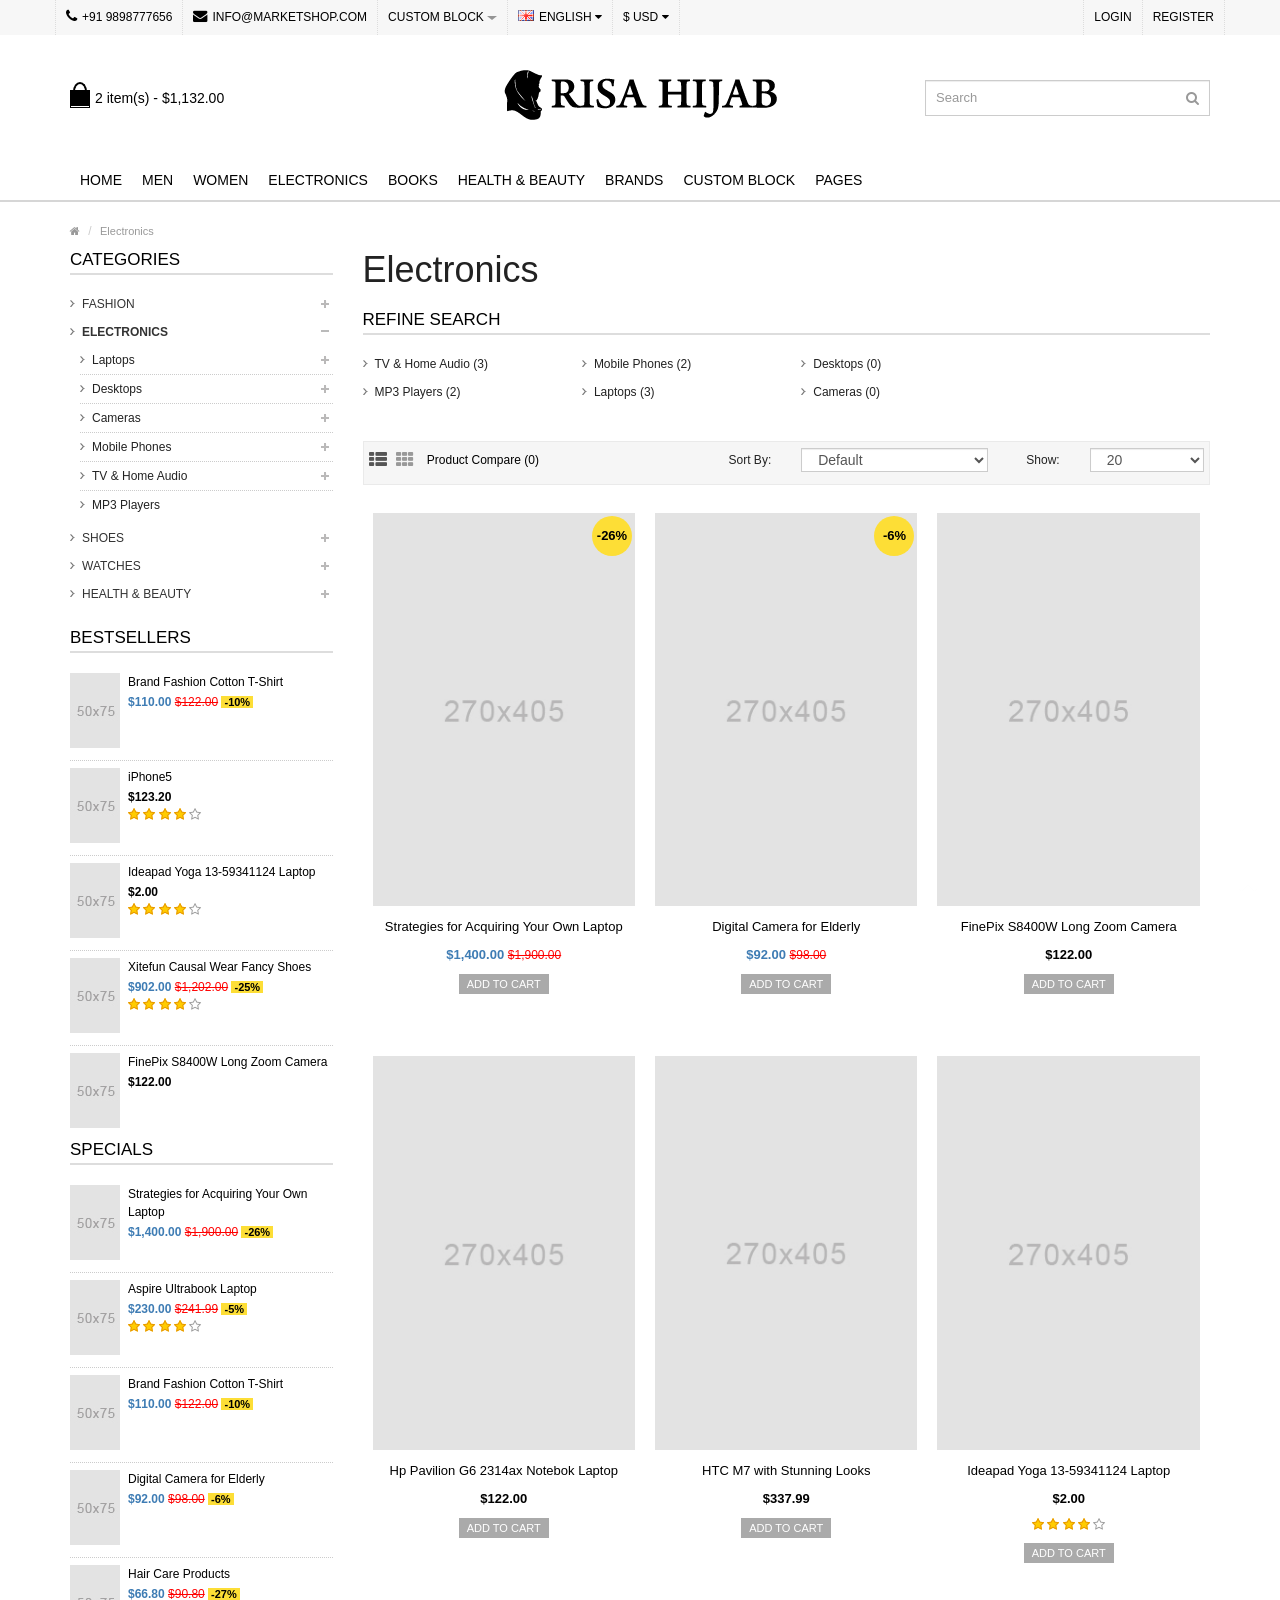
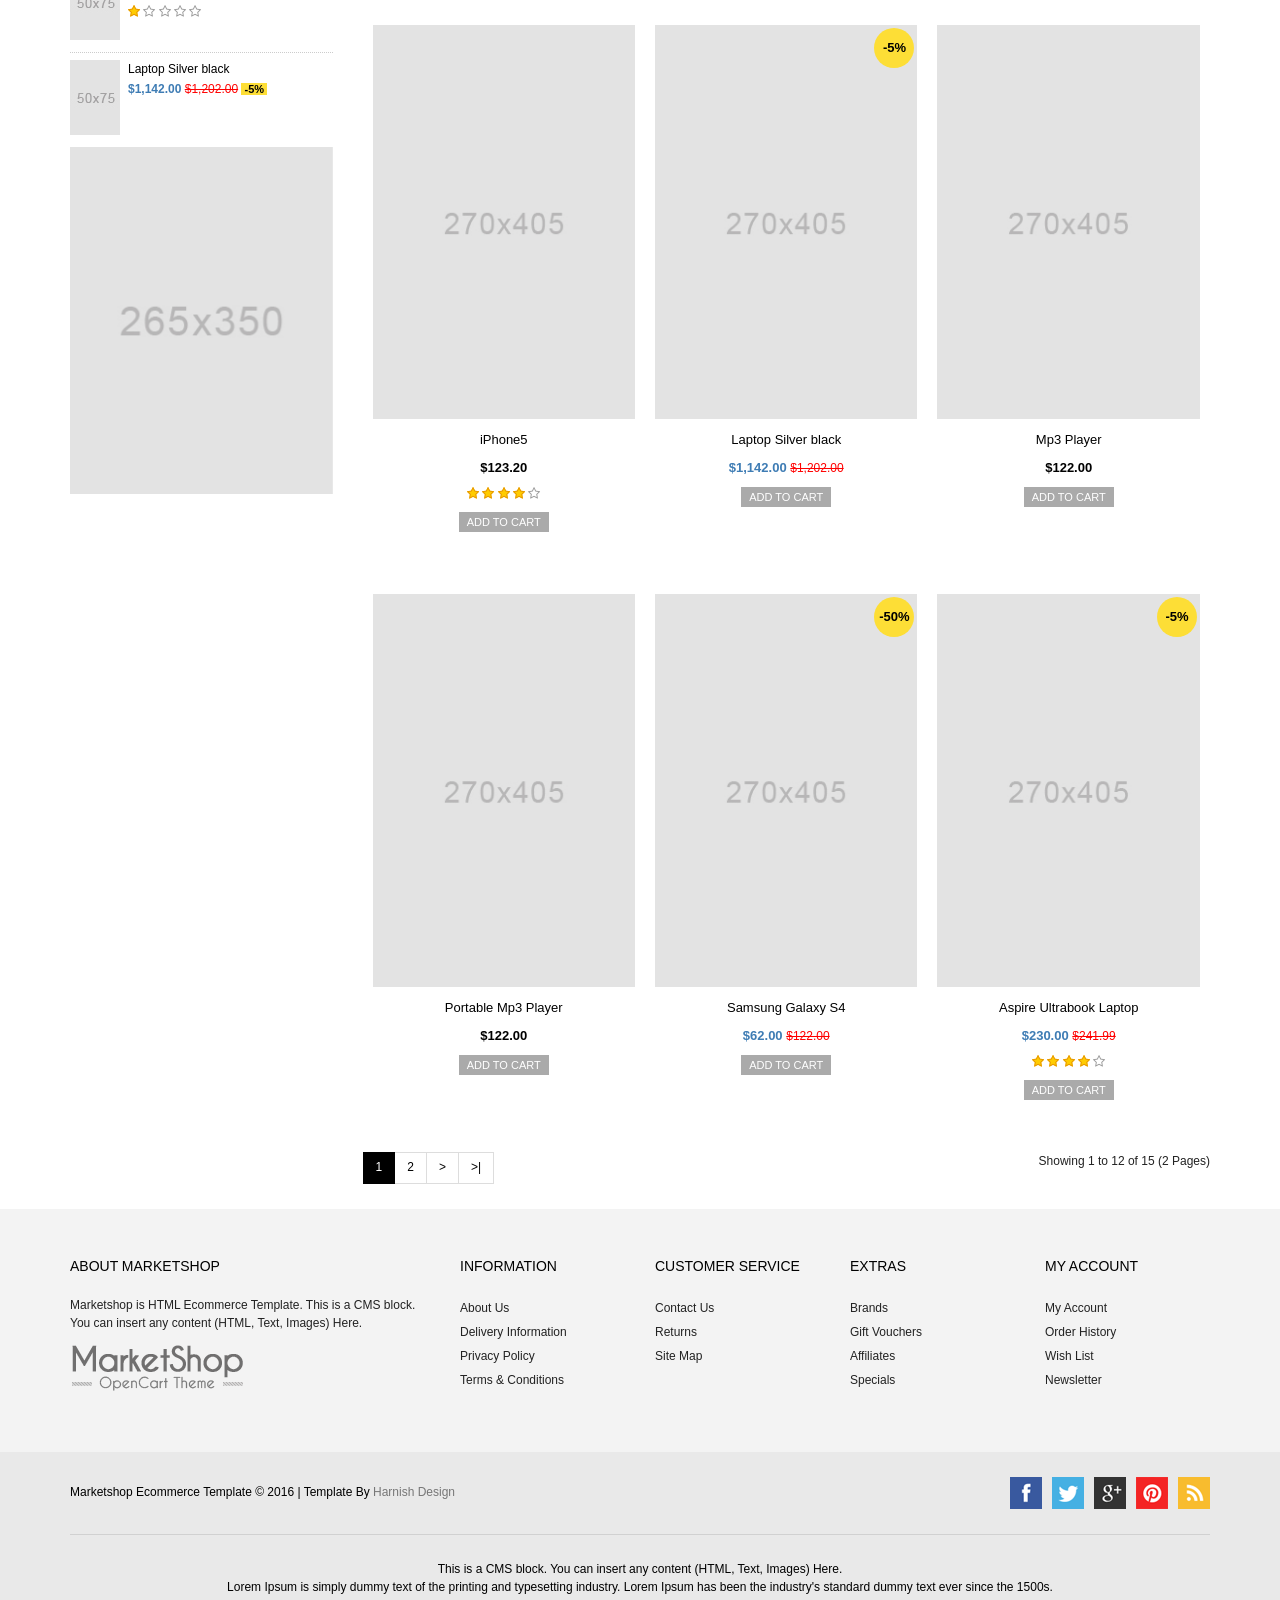
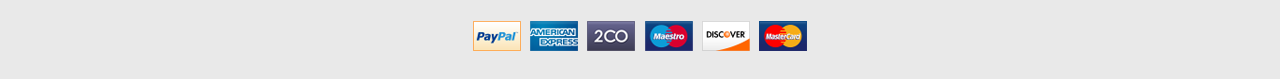
<file: category.html>
<!DOCTYPE html>
<html>
<head>
<meta charset="UTF-8" />
<meta name="format-detection" content="telephone=no" />
<meta name="viewport" content="width=device-width, initial-scale=1, maximum-scale=1">
<link href="image/favicon.png" rel="icon" />
<title>Electronics</title>
<meta name="description" content="Responsive and clean html template design for any kind of ecommerce webshop">
<!-- CSS Part Start-->
<link rel="stylesheet" type="text/css" href="js/bootstrap/css/bootstrap.min.css" />
<link rel="stylesheet" type="text/css" href="css/font-awesome/css/font-awesome.min.css" />
<link rel="stylesheet" type="text/css" href="css/stylesheet.css" />
<link rel="stylesheet" type="text/css" href="css/owl.carousel.css" />
<link rel="stylesheet" type="text/css" href="css/owl.transitions.css" />
<link rel="stylesheet" type="text/css" href="css/responsive.css" />
<link rel="stylesheet" type="text/css" href="css/stylesheet-skin4.css" />
<link rel='stylesheet' href='//fonts.googleapis.com/css?family=Raleway' type='text/css'>
<!-- CSS Part End-->
</head>
<body>
<div class="wrapper-wide">
  <div id="header" class="style2">
    <!-- Top Bar Start-->
    <nav id="top" class="htop">
      <div class="container">
        <div class="row"> <span class="drop-icon visible-sm visible-xs"><i class="fa fa-align-justify"></i></span>
          <div class="pull-left flip left-top">
            <div class="links">
              <ul>
                <li class="mobile"><i class="fa fa-phone"></i>+91 9898777656</li>
                <li class="email"><a href="mailto:info@marketshop.com"><i class="fa fa-envelope"></i>info@marketshop.com</a></li>
                <li class="wrap_custom_block hidden-sm hidden-xs"><a>Custom Block<b></b></a>
                  <div class="dropdown-menu custom_block">
                    <ul>
                      <li>
                        <table>
                          <tbody>
                            <tr>
                              <td><img alt="" src="image/banner/cms-block.jpg"></td>
                              <td><img alt="" src="image/banner/responsive.jpg"></td>
                            </tr>
                            <tr>
                              <td><h4>CMS Blocks</h4></td>
                              <td><h4>Responsive Template</h4></td>
                            </tr>
                            <tr>
                              <td>This is a CMS block. You can insert any content (HTML, Text, Images) Here.</td>
                              <td>This is a CMS block. You can insert any content (HTML, Text, Images) Here.</td>
                            </tr>
                            <tr>
                              <td><strong><a class="btn btn-default btn-sm" href="#">Read More</a></strong></td>
                              <td><strong><a class="btn btn-default btn-sm" href="#">Read More</a></strong></td>
                            </tr>
                          </tbody>
                        </table>
                      </li>
                    </ul>
                  </div>
                </li>
              </ul>
            </div>
            <div id="language" class="btn-group">
              <button class="btn-link dropdown-toggle" data-toggle="dropdown"> <span> <img src="image/flags/gb.png" alt="English" title="English">English <i class="fa fa-caret-down"></i></span></button>
              <ul class="dropdown-menu">
                <li>
                  <button class="btn btn-link btn-block language-select" type="button" name="GB"><img src="image/flags/gb.png" alt="English" title="English" /> English</button>
                </li>
                <li>
                  <button class="btn btn-link btn-block language-select" type="button" name="GB"><img src="image/flags/ar.png" alt="Arabic" title="Arabic" /> Arabic</button>
                </li>
              </ul>
            </div>
            <div id="currency" class="btn-group">
              <button class="btn-link dropdown-toggle" data-toggle="dropdown"> <span> $ USD <i class="fa fa-caret-down"></i></span></button>
              <ul class="dropdown-menu">
                <li>
                  <button class="currency-select btn btn-link btn-block" type="button" name="EUR">€ Euro</button>
                </li>
                <li>
                  <button class="currency-select btn btn-link btn-block" type="button" name="GBP">£ Pound Sterling</button>
                </li>
                <li>
                  <button class="currency-select btn btn-link btn-block" type="button" name="USD">$ US Dollar</button>
                </li>
              </ul>
            </div>
          </div>
          <div id="top-links" class="nav pull-right flip">
            <ul>
              <li><a href="login.html">Login</a></li>
              <li><a href="register.html">Register</a></li>
            </ul>
          </div>
        </div>
      </div>
    </nav>
    <!-- Top Bar End-->
    <!-- Header Start-->
    <header class="header-row">
      <div class="container">
        <div class="table-container">
        <!-- Mini Cart Start-->
          <div class="col-table-cell col-lg-3 col-md-3 col-sm-12 col-xs-12 inner">
            <div id="cart">
              <button type="button" data-toggle="dropdown" data-loading-text="Loading..." class="heading dropdown-toggle">
              <span class="cart-icon pull-left flip"></span>
              <span id="cart-total">2 item(s) - $1,132.00</span></button>
              <ul class="dropdown-menu">
                <li>
                  <table class="table">
                    <tbody>
                      <tr>
                        <td class="text-center"><a href="product.html"><img class="img-thumbnail" title="Xitefun Causal Wear Fancy Shoes" alt="Xitefun Causal Wear Fancy Shoes" src="image/product/sony_vaio_1-50x75.jpg"></a></td>
                        <td class="text-left"><a href="product.html">Xitefun Causal Wear Fancy Shoes</a></td>
                        <td class="text-right">x 1</td>
                        <td class="text-right">$902.00</td>
                        <td class="text-center"><button class="btn btn-danger btn-xs remove" title="Remove" onClick="" type="button"><i class="fa fa-times"></i></button></td>
                      </tr>
                      <tr>
                        <td class="text-center"><a href="product.html"><img class="img-thumbnail" title="Aspire Ultrabook Laptop" alt="Aspire Ultrabook Laptop" src="image/product/samsung_tab_1-50x75.jpg"></a></td>
                        <td class="text-left"><a href="product.html">Aspire Ultrabook Laptop</a></td>
                        <td class="text-right">x 1</td>
                        <td class="text-right">$230.00</td>
                        <td class="text-center"><button class="btn btn-danger btn-xs remove" title="Remove" onClick="" type="button"><i class="fa fa-times"></i></button></td>
                      </tr>
                    </tbody>
                  </table>
                </li>
                <li>
                  <div>
                    <table class="table table-bordered">
                      <tbody>
                        <tr>
                          <td class="text-right"><strong>Sub-Total</strong></td>
                          <td class="text-right">$940.00</td>
                        </tr>
                        <tr>
                          <td class="text-right"><strong>Eco Tax (-2.00)</strong></td>
                          <td class="text-right">$4.00</td>
                        </tr>
                        <tr>
                          <td class="text-right"><strong>VAT (20%)</strong></td>
                          <td class="text-right">$188.00</td>
                        </tr>
                        <tr>
                          <td class="text-right"><strong>Total</strong></td>
                          <td class="text-right">$1,132.00</td>
                        </tr>
                      </tbody>
                    </table>
                    <p class="checkout"><a href="cart.html" class="btn btn-primary"><i class="fa fa-shopping-cart"></i> View Cart</a>&nbsp;&nbsp;&nbsp;<a href="checkout.html" class="btn btn-primary"><i class="fa fa-share"></i> Checkout</a></p>
                  </div>
                </li>
              </ul>
            </div>
          </div>
          <!-- Mini Cart End-->
          <!-- Logo Start -->
          <div class="col-table-cell col-lg-6 col-md-6 col-sm-12 col-xs-12">
            <div id="logo"><a href="index.html"><img class="img-responsive" src="image/logo.png" title="MarketShop" alt="MarketShop" /></a></div>
          </div>
          <!-- Logo End -->
          <!-- Search Start-->
          <div class="col-table-cell col-lg-3 col-md-3 col-sm-12 col-xs-12 inner">
            <div id="search" class="input-group">
              <input id="filter_name" type="text" name="search" value="" placeholder="Search" class="form-control input-lg" />
              <button type="button" class="button-search"><i class="fa fa-search"></i></button>
            </div>
          </div>
          <!-- Search End-->
        </div>
      </div>
    </header>
    <!-- Header End-->
    <!-- Main Menu Start-->
    
      <nav id="menu" class="navbar">
        <div class="navbar-header"> <span class="visible-xs visible-sm"> Menu <b></b></span></div>
        <div class="container">
        <div class="collapse navbar-collapse navbar-ex1-collapse">
          <ul class="nav navbar-nav">
            <li><a class="home_link" title="Home" href="index.html">Home</a></li>
            <li class="mega-menu dropdown"><a href="category.html">Men</a>
              <div class="dropdown-menu">
                <div class="column col-lg-2 col-md-3"><a href="category.html">Footwear</a>
                  <div>
                  <ul>
                            <li><a href="category.html">Casual Shoes</a></li>
                            <li><a href="category.html">Formal Shoes</a></li>
                            <li><a href="category.html">Sandals & Floaters</a></li>
                            <li><a href="category.html">Sneakers</a></li>
                            <li><a href="category.html">Sports Shoes</a></li>
                          </ul>
                  </div>
                </div>
                
                <div class="column col-lg-2 col-md-3"><a href="category.html">Clothing</a>
                  <div>
                    <ul>
                      <li><a href="category.html">Casual</a></li>
                      <li><a href="category.html">Jeans</a></li>
                      <li><a href="category.html">T-Shirts</a></li>
                      <li><a href="category.html">Formal Shirts</a></li>
                    </ul>
                  </div>
                </div>
                
                <div class="column col-lg-2 col-md-3"><a href="category.html">Bags, Belts & Wallets</a>
                  <div>
                    <ul>
                      <li><a href="category.html">Sling Bags</a></li>
                      <li><a href="category.html">Handbags</a></li>
                      <li><a href="category.html">Wallets & Belts</a></li>
                    </ul>
                  </div>
                </div>
                
                <div class="column col-lg-2 col-md-3"><a href="category.html">Watches</a>
                  <div>
                    <ul>
                      <li><a href="category.html">Timex</a></li>
                      <li><a href="category.html">Titan</a></li>
                      <li><a href="category.html">Fastrack</a></li>
                      <li><a href="category.html">Accessories</a></li>
                    </ul>
                  </div>
                </div>
                
                <div class="column col-lg-2 col-md-3"><a href="category.html">Games</a>
                  <div>
                    <ul>
                      <li><a href="category.html">Toys</a></li>
                      <li><a href="category.html">Puzzles</a></li>
                      <li><a href="category.html">Hobbies</a></li>
                      <li><a href="category.html">Strollers</a></li>
                      <li><a href="category.html">Health & Safety</a></li>
                    </ul>
                  </div>
                </div>
                
                 <div class="column col-lg-2 col-md-3"><a href="category.html">Accessories</a>
                  <div>
                    <ul>
                      <li><a href="category.html">New Sub Categories</a></li>
                      <li><a href="category.html">Sub Categories</a></li>
                    </ul>
                  </div>
                </div>
               
                
              </div>
            </li>
            <li class="mega-menu dropdown"><a href="category.html">Women</a>
              <div class="dropdown-menu">
                <div class="column col-lg-2 col-md-3"><a href="category.html">Ethnic Wear</a>
                  <div>
                  <ul>
                            <li><a href="category.html">Dress Materials</a></li>
                            <li><a href="category.html">Kurta and Kurti</a></li>
                            <li><a href="category.html">Salwar Kameez Sets</a></li>
                            <li><a href="category.html">Sarees</a></li>
                          </ul>
                  </div>
                </div>
                
                <div class="column col-lg-2 col-md-3"><a href="category.html">Western Wear</a>
                  <div>
                    <ul>
                      <li><a href="category.html">Sports and Gymwear</a></li>
                      <li><a href="category.html">Dresses</a></li>
                      <li><a href="category.html">Jeans</a></li>
                      <li><a href="category.html">Polo's and T-Shirts</a></li>
                      <li><a href="category.html">Shirts Tops & Tunics</a></li>
                    </ul>
                  </div>
                </div>
                
                <div class="column col-lg-2 col-md-3"><a href="category.html">Bags, Belts & Wallets</a>
                  <div>
                    <ul>
                      <li><a href="category.html">Handbags</a></li>
                      <li><a href="category.html">Totes</a></li>
                      <li><a href="category.html">Wallets & Belts</a></li>
                    </ul>
                  </div>
                </div>
                
                <div class="column col-lg-2 col-md-3"><a href="category.html">Jewellery</a>
                  <div>
                    <ul>
                      <li><a href="category.html">Diamond</a></li>
                      <li><a href="category.html">Silver</a></li>
                      <li><a href="category.html">Gold</a></li>
                      <li><a href="category.html">Pearl</a></li>
                    </ul>
                  </div>
                </div>
                
                <div class="column col-lg-2 col-md-3"><a href="category.html">Lingerie & Sleep Wear</a>
                  <div>
                    <ul>
                      <li><a href="category.html">Premium</a></li>
                    </ul>
                  </div>
                </div>
                
                 <div class="column col-lg-2 col-md-3"><a href="category.html">Accessories</a>
                  <div>
                    <ul>
                      <li><a href="category.html">New Sub Categories</a></li>
                      <li><a href="category.html">Sub Categories</a></li>
                      <li><a href="category.html">Categories New</a></li>
                    </ul>
                  </div>
                </div>
               
                
              </div>
            </li>
            <li class="mega-menu dropdown"> <a href="category.html">Electronics</a>
                  <div class="dropdown-menu">
                     <div class="column col-lg-2 col-md-3"><a href="category.html">Laptops</a>
                        <div>
                          <ul>
                            <li> <a href="category.html">New Sub Categories </a> </li>
                            <li> <a href="category.html">New Sub Categories </a> </li>
                            <li> <a href="category.html">Sub Categories New </a> </li>
                          </ul>
                        </div>
                      </div>
                      <div class="column col-lg-2 col-md-3"><a href="category.html">Desktops</a>
                        <div>
                          <ul>
                            <li> <a href="category.html">New Sub Categories </a> </li>
                            <li> <a href="category.html">Sub Categories New </a> </li>
                            <li> <a href="category.html">Sub Categories New </a> </li>
                          </ul>
                        </div>
                      </div>
                      <div class="column col-lg-2 col-md-3"><a href="category.html">Cameras</a>
                        <div>
                          <ul>
                            <li> <a href="category.html">New Sub Categories</a></li>
                          </ul>
                        </div>
                      </div>
                      <div class="column col-lg-2 col-md-3"><a href="category.html">Mobile Phones</a>
                        <div>
                          <ul>
                            <li><a href="category.html">New Sub Categories</a></li>
                            <li><a href="category.html">New Sub Categories</a></li>
                          </ul>
                        </div>
                      </div>
                      <div class="column col-lg-2 col-md-3"><a href="category.html">TV &amp; Home Audio</a>
                        <div>
                          <ul>
                            <li><a href="category.html">New Sub Categories </a> </li>
                            <li><a href="category.html">Sub Categories New </a> </li>
                          </ul>
                        </div>
                      </div>
                      <div class="column col-lg-2 col-md-3"><a href="category.html">MP3 Players</a> </div>
                  </div>
                </li>
                <li class="dropdown"><a href="category.html">Books</a></li>
                
                <li class="dropdown"><a href="category.html">Health &amp; Beauty</a>
                  <div class="dropdown-menu">
                    <ul>
                      <li> <a href="category.html">Perfumes</a></li>
                      <li> <a href="category.html">Makeup</a></li>
                      <li> <a href="category.html">Sun Care</a></li>
                      <li> <a href="category.html">Skin Care</a></li>
                      <li> <a href="category.html">Eye Care</a></li>
                      <li> <a href="category.html">Hair Care</a></li>
                    </ul>
                  </div>
                </li>
                <li class="dropdown"><a href="#">Brands</a>
                  <div class="dropdown-menu">
                    <ul>
                      <li> <a href="category.html">Apple</a></li>
                      <li> <a href="category.html">Canon</a></li>
                      <li> <a href="category.html">Hewlett-Packard</a></li>
                      <li> <a href="category.html">HTC</a></li>
                      <li> <a href="category.html">Palm</a></li>
                      <li> <a href="category.html">Sony</a></li>
                      <li> <a href="category.html">Test</a></li>
                      <li> <a href="category.html">Test3</a></li>
                      <li> <a href="category.html">Test4</a></li>
                    </ul>
                  </div>
                </li>
            <li class="dropdown wrap_custom_block hidden-sm hidden-xs"><a>Custom Block</a>
              <div class="dropdown-menu custom_block">
                <ul>
                  <li>
                    <table>
                      <tbody>
                        <tr>
                          <td><img alt="" src="image/banner/cms-block.jpg"></td>
                          <td><img alt="" src="image/banner/responsive.jpg"></td>
                        </tr>
                        <tr>
                          <td><h4>CMS Blocks</h4></td>
                          <td><h4>Responsive Template</h4></td>
                        </tr>
                        <tr>
                          <td>This is a CMS block. You can insert any content (HTML, Text, Images) Here.</td>
                          <td>This is a CMS block. You can insert any content (HTML, Text, Images) Here.</td>
                        </tr>
                        <tr>
                          <td><strong><a class="btn btn-default btn-sm" href="#">Read More</a></strong></td>
                          <td><strong><a class="btn btn-default btn-sm" href="#">Read More</a></strong></td>
                        </tr>
                      </tbody>
                    </table>
                  </li>
                </ul>
              </div>
            </li>
            <li class="dropdown information-link"><a>Pages</a>
              <div class="dropdown-menu">
                <ul>
                  <li><a href="login.html">Login</a></li>
                  <li><a href="register.html">Register</a></li>
                  <li><a href="category.html">Category (Grid/List)</a></li>
                  <li><a href="product.html">Product</a></li>
                  <li><a href="cart.html">Shopping Cart</a></li>
                  <li><a href="checkout.html">Checkout</a></li>
                  <li><a href="compare.html">Compare</a></li>
                  <li><a href="wishlist.html">Wishlist</a></li>
                  <li><a href="search.html">Search</a></li>
                </ul>
                <ul>
                  <li><a href="about-us.html">About Us</a></li>
                  <li><a href="404.html">404</a></li>
                  <li><a href="elements.html">Elements</a></li>
                  <li><a href="faq.html">Faq</a></li>
                  <li><a href="sitemap.html">Sitemap</a></li>
                  <li><a href="contact-us.html">Contact Us</a></li>
                </ul>
              </div>
            </li>
          </ul>
        </div>
        </div>
      </nav>
    
    <!-- Main Menu End-->
  </div>
  <div id="container">
    <div class="container">
      <!-- Breadcrumb Start-->
      <ul class="breadcrumb">
        <li><a href="index.html"><i class="fa fa-home"></i></a></li>
        <li><a href="category.html">Electronics</a></li>
      </ul>
      <!-- Breadcrumb End-->
      <div class="row">
        <!--Left Part Start -->
        <aside id="column-left" class="col-sm-3 hidden-xs">
          <h3 class="subtitle">Categories</h3>
          <div class="box-category">
            <ul id="cat_accordion">
              <li><a href="category.html">Fashion</a> <span class="down"></span>
                <ul>
                  <li><a href="category.html">Men</a> <span class="down"></span>
                    <ul>
                      <li><a href="category.html">Sub Categories</a></li>
                      <li><a href="category.html">Sub Categories</a></li>
                      <li><a href="category.html">Sub Categories</a></li>
                      <li><a href="category.html">Sub Categories</a></li>
                      <li><a href="category.html">Sub Categories New</a></li>
                    </ul>
                  </li>
                  <li><a href="category.html">Women</a></li>
                  <li><a href="category.html">Girls</a> <span class="down"></span>
                    <ul>
                      <li><a href="category.html">Sub Categories</a></li>
                      <li><a href="category.html">Sub Categories New</a></li>
                      <li><a href="category.html">Sub Categories New</a></li>
                    </ul>
                  </li>
                  <li><a href="category.html">Boys</a></li>
                  <li><a href="category.html">Baby</a></li>
                  <li><a href="category.html">Accessories</a> <span class="down"></span>
                    <ul>
                      <li><a href="category.html">New Sub Categories</a></li>
                    </ul>
                  </li>
                </ul>
              </li>
              <li><a class="active" href="category.html">Electronics</a> <span class="down"></span>
                <ul style="display:block;">
                  <li><a href="category.html">Laptops</a> <span class="down"></span>
                    <ul>
                      <li><a href="category.html">New Sub Categories</a></li>
                      <li><a href="category.html">New Sub Categories</a></li>
                      <li><a href="category.html">Sub Categories New</a></li>
                    </ul>
                  </li>
                  <li><a href="category.html">Desktops</a> <span class="down"></span>
                    <ul>
                      <li><a href="category.html">New Sub Categories</a></li>
                      <li><a href="category.html">Sub Categories New</a></li>
                      <li><a href="category.html">Sub Categories New</a></li>
                    </ul>
                  </li>
                  <li><a href="category.html">Cameras</a> <span class="down"></span>
                    <ul>
                      <li><a href="category.html">New Sub Categories</a></li>
                    </ul>
                  </li>
                  <li><a href="category.html">Mobile Phones</a> <span class="down"></span>
                    <ul>
                      <li><a href="category.html">New Sub Categories</a></li>
                      <li><a href="category.html">New Sub Categories</a></li>
                    </ul>
                  </li>
                  <li><a href="category.html">TV &amp; Home Audio</a> <span class="down"></span>
                    <ul>
                      <li><a href="category.html">New Sub Categories</a></li>
                      <li><a href="category.html">Sub Categories New</a></li>
                    </ul>
                  </li>
                  <li><a href="category.html">MP3 Players</a></li>
                </ul>
              </li>
              <li><a href="category.html">Shoes</a> <span class="down"></span>
                <ul>
                  <li><a href="category.html">Men</a></li>
                  <li><a href="category.html">Women</a> <span class="down"></span>
                    <ul>
                      <li><a href="category.html">New Sub Categories</a></li>
                      <li><a href="category.html">Sub Categories</a></li>
                    </ul>
                  </li>
                  <li><a href="category.html">Girls</a></li>
                  <li><a href="category.html">Boys</a></li>
                  <li><a href="category.html">Baby</a></li>
                  <li><a href="category.html">Accessories</a><span class="down"></span>
                    <ul>
                      <li><a href="category.html">New Sub Categories</a></li>
                      <li><a href="category.html">New Sub Categories</a></li>
                      <li><a href="category.html">Sub Categories</a></li>
                    </ul>
                  </li>
                </ul>
              </li>
              <li><a href="category.html">Watches</a> <span class="down"></span>
                <ul>
                  <li><a href="category.html">Men's Watches</a></li>
                  <li><a href="category.html">Women's Watches</a></li>
                  <li><a href="category.html">Kids' Watches</a></li>
                  <li><a href="category.html">Accessories</a></li>
                </ul>
              </li>
              <li><a href="category.html">Health &amp; Beauty</a> <span class="down"></span>
                <ul>
                  <li><a href="category.html">Perfumes</a></li>
                  <li><a href="category.html">Makeup</a></li>
                  <li><a href="category.html">Sun Care</a></li>
                  <li><a href="category.html">Skin Care</a></li>
                  <li><a href="category.html">Eye Care</a></li>
                  <li><a href="category.html">Hair Care</a></li>
                </ul>
              </li>
            </ul>
          </div>
          <h3 class="subtitle">Bestsellers</h3>
          <div class="side-item">
            <div class="product-thumb clearfix">
              <div class="image"><a href="product.html"><img src="image/product/apple_cinema_30-50x75.jpg" alt="Brand Fashion Cotton T-Shirt" title="Brand Fashion Cotton T-Shirt" class="img-responsive" /></a></div>
              <div class="caption">
                <h4><a href="product.html">Brand Fashion Cotton T-Shirt</a></h4>
                <p class="price"><span class="price-new">$110.00</span> <span class="price-old">$122.00</span> <span class="saving">-10%</span></p>
              </div>
            </div>
            <div class="product-thumb clearfix">
              <div class="image"><a href="product.html"><img src="image/product/iphone_1-50x75.jpg" alt="iPhone5" title="iPhone5" class="img-responsive" /></a></div>
              <div class="caption">
                <h4><a href="product.html">iPhone5</a></h4>
                <p class="price"> $123.20 </p>
                <div class="rating"> <span class="fa fa-stack"><i class="fa fa-star fa-stack-2x"></i><i class="fa fa-star-o fa-stack-2x"></i></span> <span class="fa fa-stack"><i class="fa fa-star fa-stack-2x"></i><i class="fa fa-star-o fa-stack-2x"></i></span> <span class="fa fa-stack"><i class="fa fa-star fa-stack-2x"></i><i class="fa fa-star-o fa-stack-2x"></i></span> <span class="fa fa-stack"><i class="fa fa-star fa-stack-2x"></i><i class="fa fa-star-o fa-stack-2x"></i></span> <span class="fa fa-stack"><i class="fa fa-star-o fa-stack-2x"></i></span></div>
              </div>
            </div>
            <div class="product-thumb clearfix">
              <div class="image"><a href="product.html"><img src="image/product/macbook_1-50x75.jpg" alt="Ideapad Yoga 13-59341124 Laptop" title="Ideapad Yoga 13-59341124 Laptop" class="img-responsive" /></a></div>
              <div class="caption">
                <h4><a href="product.html">Ideapad Yoga 13-59341124 Laptop</a></h4>
                <p class="price"> $2.00 </p>
                <div class="rating"> <span class="fa fa-stack"><i class="fa fa-star fa-stack-2x"></i><i class="fa fa-star-o fa-stack-2x"></i></span> <span class="fa fa-stack"><i class="fa fa-star fa-stack-2x"></i><i class="fa fa-star-o fa-stack-2x"></i></span> <span class="fa fa-stack"><i class="fa fa-star fa-stack-2x"></i><i class="fa fa-star-o fa-stack-2x"></i></span> <span class="fa fa-stack"><i class="fa fa-star fa-stack-2x"></i><i class="fa fa-star-o fa-stack-2x"></i></span> <span class="fa fa-stack"><i class="fa fa-star-o fa-stack-2x"></i></span> </div>
              </div>
            </div>
            <div class="product-thumb clearfix">
              <div class="image"><a href="product.html"><img src="image/product/sony_vaio_1-50x75.jpg" alt="Xitefun Causal Wear Fancy Shoes" title="Xitefun Causal Wear Fancy Shoes" class="img-responsive" /></a></div>
              <div class="caption">
                <h4><a href="product.html">Xitefun Causal Wear Fancy Shoes</a></h4>
                <p class="price"> <span class="price-new">$902.00</span> <span class="price-old">$1,202.00</span> <span class="saving">-25%</span> </p>
                <div class="rating"> <span class="fa fa-stack"><i class="fa fa-star fa-stack-2x"></i><i class="fa fa-star-o fa-stack-2x"></i></span> <span class="fa fa-stack"><i class="fa fa-star fa-stack-2x"></i><i class="fa fa-star-o fa-stack-2x"></i></span> <span class="fa fa-stack"><i class="fa fa-star fa-stack-2x"></i><i class="fa fa-star-o fa-stack-2x"></i></span> <span class="fa fa-stack"><i class="fa fa-star fa-stack-2x"></i><i class="fa fa-star-o fa-stack-2x"></i></span> <span class="fa fa-stack"><i class="fa fa-star-o fa-stack-2x"></i></span> </div>
              </div>
            </div>
            <div class="product-thumb clearfix">
              <div class="image"><a href="product.html"><img src="image/product/FinePix-Long-Zoom-Camera-50x75.jpg" alt="FinePix S8400W Long Zoom Camera" title="FinePix S8400W Long Zoom Camera" class="img-responsive" /></a></div>
              <div class="caption">
                <h4><a href="product.html">FinePix S8400W Long Zoom Camera</a></h4>
                <p class="price">$122.00</p>
              </div>
            </div>
          </div>
          <h3 class="subtitle">Specials</h3>
          <div class="side-item">
            <div class="product-thumb clearfix">
              <div class="image"><a href="product.html"><img src="image/product/macbook_pro_1-50x75.jpg" alt=" Strategies for Acquiring Your Own Laptop " title=" Strategies for Acquiring Your Own Laptop " class="img-responsive" /></a></div>
              <div class="caption">
                <h4><a href="product.html">Strategies for Acquiring Your Own Laptop</a></h4>
                <p class="price"> <span class="price-new">$1,400.00</span> <span class="price-old">$1,900.00</span> <span class="saving">-26%</span> </p>
              </div>
            </div>
            <div class="product-thumb clearfix">
              <div class="image"><a href="product.html"><img src="image/product/samsung_tab_1-50x75.jpg" alt="Aspire Ultrabook Laptop" title="Aspire Ultrabook Laptop" class="img-responsive" /></a></div>
              <div class="caption">
                <h4><a href="product.html">Aspire Ultrabook Laptop</a></h4>
                <p class="price"> <span class="price-new">$230.00</span> <span class="price-old">$241.99</span> <span class="saving">-5%</span> </p>
                <div class="rating"> <span class="fa fa-stack"><i class="fa fa-star fa-stack-2x"></i><i class="fa fa-star-o fa-stack-2x"></i></span> <span class="fa fa-stack"><i class="fa fa-star fa-stack-2x"></i><i class="fa fa-star-o fa-stack-2x"></i></span> <span class="fa fa-stack"><i class="fa fa-star fa-stack-2x"></i><i class="fa fa-star-o fa-stack-2x"></i></span> <span class="fa fa-stack"><i class="fa fa-star fa-stack-2x"></i><i class="fa fa-star-o fa-stack-2x"></i></span> <span class="fa fa-stack"><i class="fa fa-star-o fa-stack-2x"></i></span> </div>
              </div>
            </div>
            <div class="product-thumb clearfix">
              <div class="image"><a href="product.html"><img src="image/product/apple_cinema_30-50x75.jpg" alt="Brand Fashion Cotton T-Shirt" title="Brand Fashion Cotton T-Shirt" class="img-responsive" /></a></div>
              <div class="caption">
                <h4><a href="http://demo.harnishdesign.net/opencart/marketshop/v1/index.php?route=product/product&amp;product_id=42">Brand Fashion Cotton T-Shirt</a></h4>
                <p class="price"> <span class="price-new">$110.00</span> <span class="price-old">$122.00</span> <span class="saving">-10%</span> </p>
              </div>
            </div>
            <div class="product-thumb clearfix">
              <div class="image"><a href="product.html"><img src="image/product/nikon_d300_1-50x75.jpg" alt="Digital Camera for Elderly" title="Digital Camera for Elderly" class="img-responsive" /></a></div>
              <div class="caption">
                <h4><a href="product.html">Digital Camera for Elderly</a></h4>
                <p class="price"> <span class="price-new">$92.00</span> <span class="price-old">$98.00</span> <span class="saving">-6%</span> </p>
              </div>
            </div>
            <div class="product-thumb clearfix">
              <div class="image"><a href="product.html"><img src="image/product/nikon_d300_5-50x75.jpg" alt="Hair Care Products" title="Hair Care Products" class="img-responsive" /></a></div>
              <div class="caption">
                <h4><a href="product.html">Hair Care Products</a></h4>
                <p class="price"> <span class="price-new">$66.80</span> <span class="price-old">$90.80</span> <span class="saving">-27%</span> </p>
                <div class="rating"> <span class="fa fa-stack"><i class="fa fa-star fa-stack-2x"></i><i class="fa fa-star-o fa-stack-2x"></i></span> <span class="fa fa-stack"><i class="fa fa-star-o fa-stack-2x"></i></span> <span class="fa fa-stack"><i class="fa fa-star-o fa-stack-2x"></i></span> <span class="fa fa-stack"><i class="fa fa-star-o fa-stack-2x"></i></span> <span class="fa fa-stack"><i class="fa fa-star-o fa-stack-2x"></i></span> </div>
              </div>
            </div>
            <div class="product-thumb clearfix">
              <div class="image"><a href="product.html"><img src="image/product/macbook_air_1-50x75.jpg" alt="Laptop Silver black" title="Laptop Silver black" class="img-responsive" /></a></div>
              <div class="caption">
                <h4><a href="product.html">Laptop Silver black</a></h4>
                <p class="price"> <span class="price-new">$1,142.00</span> <span class="price-old">$1,202.00</span> <span class="saving">-5%</span> </p>
              </div>
            </div>
          </div>
          <div class="banner owl-carousel">
            <div class="item"> <a href="#"><img src="image/banner/small-banner1-265x350.jpg" alt="small banner" class="img-responsive" /></a> </div>
            <div class="item"> <a href="#"><img src="image/banner/small-banner-265x350.jpg" alt="small banner1" class="img-responsive" /></a> </div>
          </div>
        </aside>
        <!--Left Part End -->
        <!--Middle Part Start-->
        <div id="content" class="col-sm-9">
          <h1 class="title">Electronics</h1>
          
          <h3 class="subtitle">Refine Search</h3>
          <div class="category-list row">
                        <div class="col-sm-3">
          <ul class="list-item">
                        <li><a href="category.html">TV &amp; Home Audio (3)</a></li>
                        <li><a href="category.html">MP3 Players (2)</a></li>
                      </ul>
        </div>
                <div class="col-sm-3">
          <ul class="list-item">
                        <li><a href="category.html">Mobile Phones (2)</a></li>
                        <li><a href="category.html">Laptops (3)</a></li>
                      </ul>
        </div>
                <div class="col-sm-3">
          <ul class="list-item">
                        <li><a href="category.html">Desktops (0)</a></li>
                        <li><a href="category.html">Cameras (0)</a></li>
                      </ul>
        </div>
                      </div>
          
          <div class="product-filter">
            <div class="row">
              <div class="col-md-4 col-sm-5">
                <div class="btn-group">
                  <button type="button" id="list-view" class="btn btn-default" data-toggle="tooltip" title="List"><i class="fa fa-th-list"></i></button>
                  <button type="button" id="grid-view" class="btn btn-default" data-toggle="tooltip" title="Grid"><i class="fa fa-th"></i></button>
                </div>
                <a href="compare.html" id="compare-total">Product Compare (0)</a> </div>
              <div class="col-sm-2 text-right">
                <label class="control-label" for="input-sort">Sort By:</label>
              </div>
              <div class="col-md-3 col-sm-2 text-right">
                <select id="input-sort" class="form-control col-sm-3">
                  <option value="" selected="selected">Default</option>
                  <option value="">Name (A - Z)</option>
                  <option value="">Name (Z - A)</option>
                  <option value="">Price (Low &gt; High)</option>
                  <option value="">Price (High &gt; Low)</option>
                  <option value="">Rating (Highest)</option>
                  <option value="">Rating (Lowest)</option>
                  <option value="">Model (A - Z)</option>
                  <option value="">Model (Z - A)</option>
                </select>
              </div>
              <div class="col-sm-1 text-right">
                <label class="control-label" for="input-limit">Show:</label>
              </div>
              <div class="col-sm-2 text-right">
                <select id="input-limit" class="form-control">
                  <option value="" selected="selected">20</option>
                  <option value="">25</option>
                  <option value="">50</option>
                  <option value="">75</option>
                  <option value="">100</option>
                </select>
              </div>
            </div>
          </div>
          <br />
          <div class="row products-category">
            <div class="product-layout product-list col-xs-12">
              <div class="product-thumb">
                <div class="image"><a href="product.html"><img src="image/product/macbook_pro_1-270x405.jpg" alt=" Strategies for Acquiring Your Own Laptop " title=" Strategies for Acquiring Your Own Laptop " class="img-responsive" /></a></div>
                <div>
                  <div class="caption">
                    <h4><a href="product.html"> Strategies for Acquiring Your Own Laptop </a></h4>
                    <p class="description"> Latest Intel mobile architecture
                      
                      Powered by the most advanced mobile processors from Intel, t..</p>
                    <p class="price"> <span class="price-new">$1,400.00</span> <span class="price-old">$1,900.00</span> <span class="saving">-26%</span> <span class="price-tax">Ex Tax: $1,400.00</span> </p>
                  </div>
                  <div class="button-group">
                    <button class="btn-primary" type="button" onClick=""><span>Add to Cart</span></button>
                    <div class="add-to-links">
                      <button type="button" data-toggle="tooltip" title="Add to Wish List" onClick=""><i class="fa fa-heart"></i> <span>Add to Wish List</span></button>
                      <button type="button" data-toggle="tooltip" title="Compare this Product" onClick=""><i class="fa fa-exchange"></i> <span>Compare this Product</span></button>
                    </div>
                  </div>
                </div>
              </div>
            </div>
            <div class="product-layout product-list col-xs-12">
              <div class="product-thumb">
                <div class="image"><a href="product.html"><img src="image/product/nikon_d300_1-270x405.jpg" alt="Digital Camera for Elderly" title="Digital Camera for Elderly" class="img-responsive" /></a></div>
                <div>
                  <div class="caption">
                    <h4><a href="product.html">Digital Camera for Elderly</a></h4>
                    <p class="description"> Engineered with pro-level features and performance, the 12.3-effective-megapixel D300 combines bra..</p>
                    <p class="price"> <span class="price-new">$92.00</span> <span class="price-old">$98.00</span> <span class="saving">-6%</span> <span class="price-tax">Ex Tax: $75.00</span> </p>
                  </div>
                  <div class="button-group">
                    <button class="btn-primary" type="button" onClick="cart.add('31');"><span>Add to Cart</span></button>
                    <div class="add-to-links">
                      <button type="button" data-toggle="tooltip" title="Add to Wish List" onClick=""><i class="fa fa-heart"></i> <span>Add to Wish List</span></button>
                      <button type="button" data-toggle="tooltip" title="Compare this Product" onClick=""><i class="fa fa-exchange"></i> <span>Compare this Product</span></button>
                    </div>
                  </div>
                </div>
              </div>
            </div>
            <div class="product-layout product-list col-xs-12">
              <div class="product-thumb">
                <div class="image"><a href="product.html"><img src="image/product/FinePix-Long-Zoom-Camera-270x405.jpg" alt="FinePix S8400W Long Zoom Camera" title="FinePix S8400W Long Zoom Camera" class="img-responsive" /></a></div>
                <div>
                  <div class="caption">
                    <h4><a href="product.html">FinePix S8400W Long Zoom Camera</a></h4>
                    <p class="description">Product 8
                      ..</p>
                    <p class="price"> $122.00 <span class="price-tax">Ex Tax: $100.00</span> </p>
                  </div>
                  <div class="button-group">
                    <button class="btn-primary" type="button" onClick=""><span>Add to Cart</span></button>
                    <div class="add-to-links">
                      <button type="button" data-toggle="tooltip" title="Add to Wish List" onClick=""><i class="fa fa-heart"></i> <span>Add to Wish List</span></button>
                      <button type="button" data-toggle="tooltip" title="Compare this Product" onClick=""><i class="fa fa-exchange"></i> <span>Compare this Product</span></button>
                    </div>
                  </div>
                </div>
              </div>
            </div>
            <div class="product-layout product-list col-xs-12">
              <div class="product-thumb">
                <div class="image"><a href="product.html"><img src="image/product/ipod_shuffle_1-270x405.jpg" alt="Hp Pavilion G6 2314ax Notebok Laptop" title="Hp Pavilion G6 2314ax Notebok Laptop" class="img-responsive" /></a></div>
                <div>
                  <div class="caption">
                    <h4><a href="product.html">Hp Pavilion G6 2314ax Notebok Laptop</a></h4>
                    <p class="description">Born to be worn.
                      Clip on the worlds most wearable music player and take up to 240 songs with you an..</p>
                    <p class="price"> $122.00 <span class="price-tax">Ex Tax: $100.00</span> </p>
                  </div>
                  <div class="button-group">
                    <button class="btn-primary" type="button" onClick=""><span>Add to Cart</span></button>
                    <div class="add-to-links">
                      <button type="button" data-toggle="tooltip" title="Add to Wish List" onClick=""><i class="fa fa-heart"></i> <span>Add to Wish List</span></button>
                      <button type="button" data-toggle="tooltip" title="Compare this Product" onClick=""><i class="fa fa-exchange"></i> <span>Compare this Product</span></button>
                    </div>
                  </div>
                </div>
              </div>
            </div>
            <div class="product-layout product-list col-xs-12">
              <div class="product-thumb">
                <div class="image"><a href="product.html"><img src="image/product/palm_treo_pro_1-270x405.jpg" alt="HTC M7 with Stunning Looks" title="HTC M7 with Stunning Looks" class="img-responsive" /></a></div>
                <div>
                  <div class="caption">
                    <h4><a href="product.html">HTC M7 with Stunning Looks</a></h4>
                    <p class="description">Redefine your workday with the Palm Treo Pro smartphone. Perfectly balanced, you can respond to busi..</p>
                    <p class="price"> $337.99 <span class="price-tax">Ex Tax: $279.99</span> </p>
                  </div>
                  <div class="button-group">
                    <button class="btn-primary" type="button" onClick=""><span>Add to Cart</span></button>
                    <div class="add-to-links">
                      <button type="button" data-toggle="tooltip" title="Add to Wish List" onClick=""><i class="fa fa-heart"></i> <span>Add to Wish List</span></button>
                      <button type="button" data-toggle="tooltip" title="Compare this Product" onClick=""><i class="fa fa-exchange"></i> <span>Compare this Product</span></button>
                    </div>
                  </div>
                </div>
              </div>
            </div>
            <div class="product-layout product-list col-xs-12">
              <div class="product-thumb">
                <div class="image"><a href="product.html"><img src="image/product/macbook_1-270x405.jpg" alt="Ideapad Yoga 13-59341124 Laptop" title="Ideapad Yoga 13-59341124 Laptop" class="img-responsive" /></a></div>
                <div>
                  <div class="caption">
                    <h4><a href="product.html">Ideapad Yoga 13-59341124 Laptop</a></h4>
                    <p class="description"> Intel Core 2 Duo processor
                      
                      Powered by an Intel Core 2 Duo processor at speeds up to 2.16GHz, th..</p>
                    <p class="price"> $2.00 <span class="price-tax">Ex Tax: $0.00</span> </p>
                    <div class="rating"> <span class="fa fa-stack"><i class="fa fa-star fa-stack-2x"></i><i class="fa fa-star-o fa-stack-2x"></i></span> <span class="fa fa-stack"><i class="fa fa-star fa-stack-2x"></i><i class="fa fa-star-o fa-stack-2x"></i></span> <span class="fa fa-stack"><i class="fa fa-star fa-stack-2x"></i><i class="fa fa-star-o fa-stack-2x"></i></span> <span class="fa fa-stack"><i class="fa fa-star fa-stack-2x"></i><i class="fa fa-star-o fa-stack-2x"></i></span> <span class="fa fa-stack"><i class="fa fa-star-o fa-stack-2x"></i></span> </div>
                  </div>
                  <div class="button-group">
                    <button class="btn-primary" type="button" onClick=""><span>Add to Cart</span></button>
                    <div class="add-to-links">
                      <button type="button" data-toggle="tooltip" title="Add to Wish List" onClick=""><i class="fa fa-heart"></i> <span>Add to Wish List</span></button>
                      <button type="button" data-toggle="tooltip" title="Compare this Product" onClick=""><i class="fa fa-exchange"></i> <span>Compare this Product</span></button>
                    </div>
                  </div>
                </div>
              </div>
            </div>
            <div class="product-layout product-list col-xs-12">
              <div class="product-thumb">
                <div class="image"><a href="product.html"><img src="image/product/iphone_1-270x405.jpg" alt="iPhone5" title="iPhone5" class="img-responsive" /></a></div>
                <div>
                  <div class="caption">
                    <h4><a href="product.html">iPhone5</a></h4>
                    <p class="description">iPhone is a revolutionary new mobile phone that allows you to make a call by simply tapping a name o..</p>
                    <p class="price"> $123.20 <span class="price-tax">Ex Tax: $101.00</span> </p>
                    <div class="rating"> <span class="fa fa-stack"><i class="fa fa-star fa-stack-2x"></i><i class="fa fa-star-o fa-stack-2x"></i></span> <span class="fa fa-stack"><i class="fa fa-star fa-stack-2x"></i><i class="fa fa-star-o fa-stack-2x"></i></span> <span class="fa fa-stack"><i class="fa fa-star fa-stack-2x"></i><i class="fa fa-star-o fa-stack-2x"></i></span> <span class="fa fa-stack"><i class="fa fa-star fa-stack-2x"></i><i class="fa fa-star-o fa-stack-2x"></i></span> <span class="fa fa-stack"><i class="fa fa-star-o fa-stack-2x"></i></span> </div>
                  </div>
                  <div class="button-group">
                    <button class="btn-primary" type="button" onClick=""><span>Add to Cart</span></button>
                    <div class="add-to-links">
                      <button type="button" data-toggle="tooltip" title="Add to Wish List" onClick=""><i class="fa fa-heart"></i> <span>Add to Wish List</span></button>
                      <button type="button" data-toggle="tooltip" title="Compare this Product" onClick=""><i class="fa fa-exchange"></i> <span>Compare this Product</span></button>
                    </div>
                  </div>
                </div>
              </div>
            </div>
            <div class="product-layout product-list col-xs-12">
              <div class="product-thumb">
                <div class="image"><a href="product.html"><img src="image/product/macbook_air_1-270x405.jpg" alt="Laptop Silver black" title="Laptop Silver black" class="img-responsive" /></a></div>
                <div>
                  <div class="caption">
                    <h4><a href="product.html">Laptop Silver black</a></h4>
                    <p class="description">MacBook Air is ultrathin, ultraportable, and ultra unlike anything else. But you don’t lose inches a..</p>
                    <p class="price"> <span class="price-new">$1,142.00</span> <span class="price-old">$1,202.00</span> <span class="saving">-5%</span> <span class="price-tax">Ex Tax: $950.00</span> </p>
                  </div>
                  <div class="button-group">
                    <button class="btn-primary" type="button" onClick=""><span>Add to Cart</span></button>
                    <div class="add-to-links">
                      <button type="button" data-toggle="tooltip" title="Add to Wish List" onClick=""><i class="fa fa-heart"></i> <span>Add to Wish List</span></button>
                      <button type="button" data-toggle="tooltip" title="Compare this Product" onClick=""><i class="fa fa-exchange"></i> <span>Compare this Product</span></button>
                    </div>
                  </div>
                </div>
              </div>
            </div>
            <div class="product-layout product-list col-xs-12">
              <div class="product-thumb">
                <div class="image"><a href="product.html"><img src="image/product/ipod_nano_1-270x405.jpg" alt="Mp3 Player" title="Mp3 Player" class="img-responsive" /></a></div>
                <div>
                  <div class="caption">
                    <h4><a href="product.html">Mp3 Player</a></h4>
                    <p class="description"> Video in your pocket.
                      
                      Its the small iPod with one very big idea: video. The worlds most popular..</p>
                    <p class="price"> $122.00 <span class="price-tax">Ex Tax: $100.00</span> </p>
                  </div>
                  <div class="button-group">
                    <button class="btn-primary" type="button" onClick=""><span>Add to Cart</span></button>
                    <div class="add-to-links">
                      <button type="button" data-toggle="tooltip" title="Add to Wish List" onClick=""><i class="fa fa-heart"></i> <span>Add to Wish List</span></button>
                      <button type="button" data-toggle="tooltip" title="Compare this Product" onClick=""><i class="fa fa-exchange"></i> <span>Compare this Product</span></button>
                    </div>
                  </div>
                </div>
              </div>
            </div>
            <div class="product-layout product-list col-xs-12">
              <div class="product-thumb">
                <div class="image"><a href="product.html"><img src="image/product/ipod_classic_1-270x405.jpg" alt="Portable Mp3 Player" title="Portable Mp3 Player" class="img-responsive" /></a></div>
                <div>
                  <div class="caption">
                    <h4><a href="product.html">Portable Mp3 Player</a></h4>
                    <p class="description"> More room to move.
                      
                      With 80GB or 160GB of storage and up to 40 hours of battery life, the new ..</p>
                    <p class="price"> $122.00 <span class="price-tax">Ex Tax: $100.00</span> </p>
                  </div>
                  <div class="button-group">
                    <button class="btn-primary" type="button" onClick=""><span>Add to Cart</span></button>
                    <div class="add-to-links">
                      <button type="button" data-toggle="tooltip" title="Add to Wish List" onClick=""><i class="fa fa-heart"></i> <span>Add to Wish List</span></button>
                      <button type="button" data-toggle="tooltip" title="Compare this Product" onClick=""><i class="fa fa-exchange"></i> <span>Compare this Product</span></button>
                    </div>
                  </div>
                </div>
              </div>
            </div>
            <div class="product-layout product-list col-xs-12">
              <div class="product-thumb">
                <div class="image"><a href="product.html"><img src="image/product/ipod_touch_1-270x405.jpg" alt="Samsung Galaxy S4" title="Samsung Galaxy S4" class="img-responsive" /></a></div>
                <div>
                  <div class="caption">
                    <h4><a href="product.html">Samsung Galaxy S4</a></h4>
                    <p class="description">Revolutionary multi-touch interface.
                      iPod touch features the same multi-touch screen technology as ..</p>
                    <p class="price"> <span class="price-new">$62.00</span> <span class="price-old">$122.00</span> <span class="saving">-50%</span> <span class="price-tax">Ex Tax: $50.00</span> </p>
                  </div>
                  <div class="button-group">
                    <button class="btn-primary" type="button" onClick=""><span>Add to Cart</span></button>
                    <div class="add-to-links">
                      <button type="button" data-toggle="tooltip" title="Add to Wish List" onClick=""><i class="fa fa-heart"></i> <span>Add to Wish List</span></button>
                      <button type="button" data-toggle="tooltip" title="Compare this Product" onClick=""><i class="fa fa-exchange"></i> <span>Compare this Product</span></button>
                    </div>
                  </div>
                </div>
              </div>
            </div>
            <div class="product-layout product-list col-xs-12">
              <div class="product-thumb">
                <div class="image"><a href="product.html"><img src="image/product/samsung_tab_1-270x405.jpg" alt="Aspire Ultrabook Laptop" title="Aspire Ultrabook Laptop" class="img-responsive" /></a></div>
                <div>
                  <div class="caption">
                    <h4><a href="product.html">Aspire Ultrabook Laptop</a></h4>
                    <p class="description">Samsung Galaxy Tab 10.1, is the world’s thinnest tablet, measuring 8.6 mm thickness, running with An..</p>
                    <p class="price"> <span class="price-new">$230.00</span> <span class="price-old">$241.99</span> <span class="saving">-5%</span> <span class="price-tax">Ex Tax: $190.00</span> </p>
                    <div class="rating"> <span class="fa fa-stack"><i class="fa fa-star fa-stack-2x"></i><i class="fa fa-star-o fa-stack-2x"></i></span> <span class="fa fa-stack"><i class="fa fa-star fa-stack-2x"></i><i class="fa fa-star-o fa-stack-2x"></i></span> <span class="fa fa-stack"><i class="fa fa-star fa-stack-2x"></i><i class="fa fa-star-o fa-stack-2x"></i></span> <span class="fa fa-stack"><i class="fa fa-star fa-stack-2x"></i><i class="fa fa-star-o fa-stack-2x"></i></span> <span class="fa fa-stack"><i class="fa fa-star-o fa-stack-2x"></i></span> </div>
                  </div>
                  <div class="button-group">
                    <button class="btn-primary" type="button" onClick=""><span>Add to Cart</span></button>
                    <div class="add-to-links">
                      <button type="button" data-toggle="tooltip" title="Add to Wish List" onClick=""><i class="fa fa-heart"></i> <span>Add to Wish List</span></button>
                      <button type="button" data-toggle="tooltip" title="Compare this Product" onClick=""><i class="fa fa-exchange"></i> <span>Compare this Product</span></button>
                    </div>
                  </div>
                </div>
              </div>
            </div>
          </div>
          <div class="row">
            <div class="col-sm-6 text-left">
              <ul class="pagination">
                <li class="active"><span>1</span></li>
                <li><a href="#">2</a></li>
                <li><a href="#">&gt;</a></li>
                <li><a href="#">&gt;|</a></li>
              </ul>
            </div>
            <div class="col-sm-6 text-right">Showing 1 to 12 of 15 (2 Pages)</div>
          </div>
        </div>
        <!--Middle Part End -->
      </div>
    </div>
  </div>
  <!--Footer Start-->
  <footer id="footer">
    <div class="fpart-first">
      <div class="container">
        <div class="row">
          <div class="contact col-lg-4 col-md-4 col-sm-12 col-xs-12">
            <h5>About MarketShop</h5>
            <p>Marketshop is HTML Ecommerce Template. This is a CMS block. You can insert any content (HTML, Text, Images) Here.</p>
            <img alt="" src="image/logo-small.png">
          </div>
          <div class="column col-lg-2 col-md-2 col-sm-3 col-xs-12">
            <h5>Information</h5>
            <ul>
              <li><a href="about-us.html">About Us</a></li>
              <li><a href="about-us.html">Delivery Information</a></li>
              <li><a href="about-us.html">Privacy Policy</a></li>
              <li><a href="about-us.html">Terms &amp; Conditions</a></li>
            </ul>
          </div>
          <div class="column col-lg-2 col-md-2 col-sm-3 col-xs-12">
            <h5>Customer Service</h5>
            <ul>
              <li><a href="contact-us.html">Contact Us</a></li>
              <li><a href="#">Returns</a></li>
              <li><a href="sitemap.html">Site Map</a></li>
            </ul>
          </div>
          <div class="column col-lg-2 col-md-2 col-sm-3 col-xs-12">
            <h5>Extras</h5>
            <ul>
              <li><a href="#">Brands</a></li>
              <li><a href="#">Gift Vouchers</a></li>
              <li><a href="#">Affiliates</a></li>
              <li><a href="#">Specials</a></li>
            </ul>
          </div>
          <div class="column col-lg-2 col-md-2 col-sm-3 col-xs-12">
            <h5>My Account</h5>
            <ul>
              <li><a href="#">My Account</a></li>
              <li><a href="#">Order History</a></li>
              <li><a href="#">Wish List</a></li>
              <li><a href="#">Newsletter</a></li>
            </ul>
          </div>
        </div>
      </div>
    </div>
    <div class="fpart-second">
      <div class="container">
        <div id="powered" class="clearfix">
          <div class="powered_text pull-left flip">
            <p>Marketshop Ecommerce Template © 2016 | Template By <a href="http://harnishdesign.net" target="_blank">Harnish Design</a></p>
          </div>
          <div class="social pull-right flip"> <a href="#" target="_blank"> <img data-toggle="tooltip" src="image/socialicons/facebook.png" alt="Facebook" title="Facebook"></a> <a href="#" target="_blank"> <img data-toggle="tooltip" src="image/socialicons/twitter.png" alt="Twitter" title="Twitter"> </a> <a href="#" target="_blank"> <img data-toggle="tooltip" src="image/socialicons/google_plus.png" alt="Google+" title="Google+"> </a> <a href="#" target="_blank"> <img data-toggle="tooltip" src="image/socialicons/pinterest.png" alt="Pinterest" title="Pinterest"> </a> <a href="#" target="_blank"> <img data-toggle="tooltip" src="image/socialicons/rss.png" alt="RSS" title="RSS"> </a> </div>
        </div>
        <div class="bottom-row">
          <div class="custom-text text-center">
            <p>This is a CMS block. You can insert any content (HTML, Text, Images) Here.<br> Lorem Ipsum is simply dummy text of the printing and typesetting industry. Lorem Ipsum has been the industry's standard dummy text ever since the 1500s.</p>
          </div>
          <div class="payments_types"> <a href="#" target="_blank"> <img data-toggle="tooltip" src="image/payment/payment_paypal.png" alt="paypal" title="PayPal"></a> <a href="#" target="_blank"> <img data-toggle="tooltip" src="image/payment/payment_american.png" alt="american-express" title="American Express"></a> <a href="#" target="_blank"> <img data-toggle="tooltip" src="image/payment/payment_2checkout.png" alt="2checkout" title="2checkout"></a> <a href="#" target="_blank"> <img data-toggle="tooltip" src="image/payment/payment_maestro.png" alt="maestro" title="Maestro"></a> <a href="#" target="_blank"> <img data-toggle="tooltip" src="image/payment/payment_discover.png" alt="discover" title="Discover"></a> <a href="#" target="_blank"> <img data-toggle="tooltip" src="image/payment/payment_mastercard.png" alt="mastercard" title="MasterCard"></a> </div>
        </div>
      </div>
    </div>
    <div id="back-top"><a data-toggle="tooltip" title="Back to Top" href="javascript:void(0)" class="backtotop"><i class="fa fa-chevron-up"></i></a></div>
  </footer>
  <!--Footer End-->
</div>
<!-- JS Part Start-->
<script type="text/javascript" src="js/jquery-2.1.1.min.js"></script>
<script type="text/javascript" src="js/bootstrap/js/bootstrap.min.js"></script>
<script type="text/javascript" src="js/jquery.easing-1.3.min.js"></script>
<script type="text/javascript" src="js/jquery.dcjqaccordion.min.js"></script>
<script type="text/javascript" src="js/owl.carousel.min.js"></script>
<script type="text/javascript" src="js/custom.js"></script>
<!-- JS Part End-->
</body>
</html>
</file>
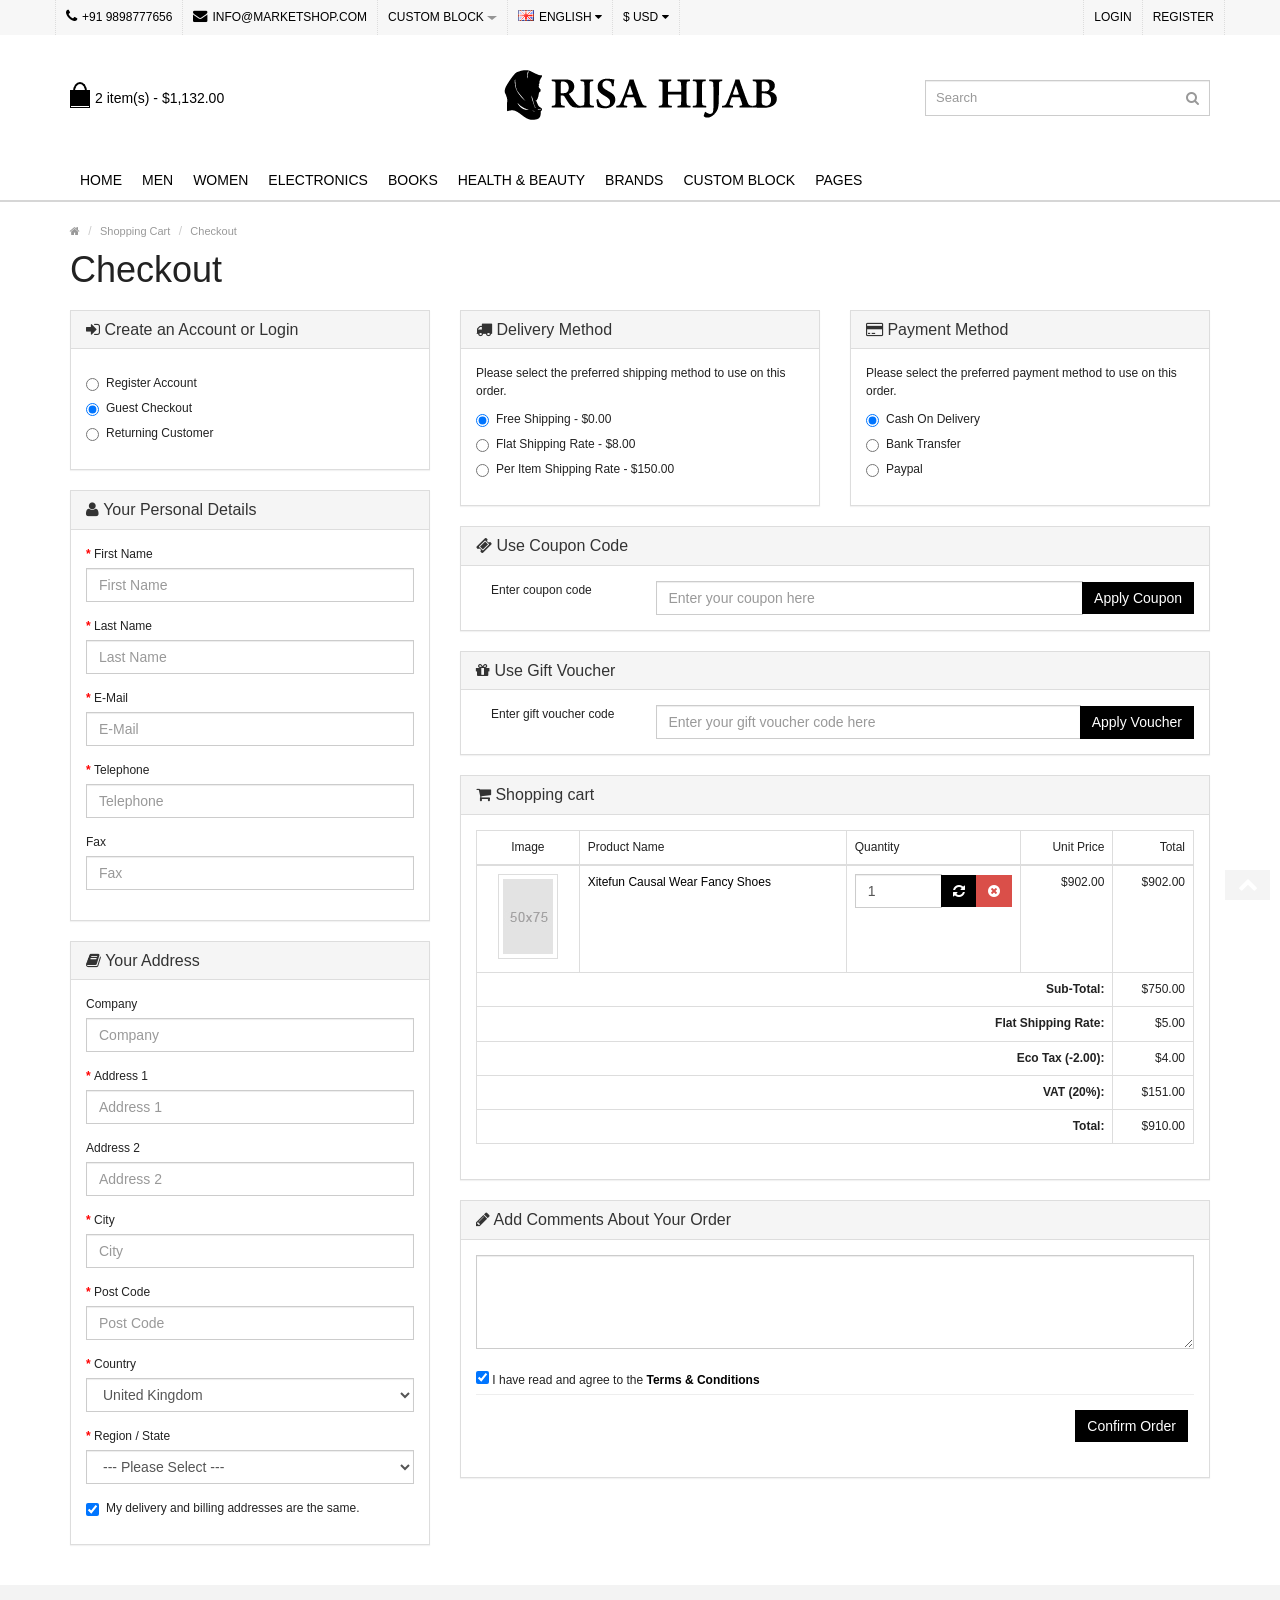
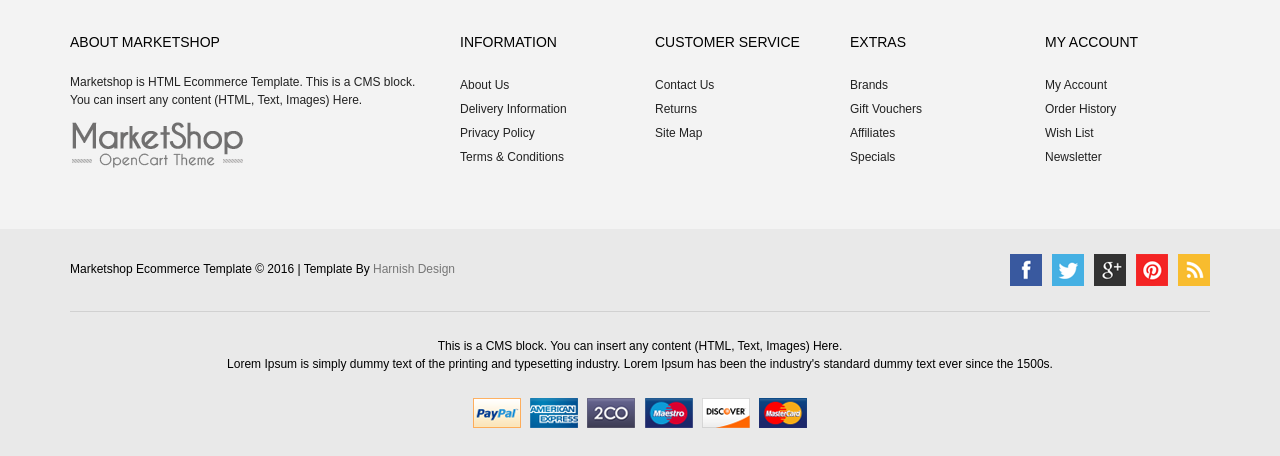
<file: checkout.html>
<!DOCTYPE html>
<html>
<head>
<meta charset="UTF-8" />
<meta name="format-detection" content="telephone=no" />
<meta name="viewport" content="width=device-width, initial-scale=1, maximum-scale=1">
<link href="image/favicon.png" rel="icon" />
<title>Checkout</title>
<meta name="description" content="Responsive and clean html template design for any kind of ecommerce webshop">
<!-- CSS Part Start-->
<link rel="stylesheet" type="text/css" href="js/bootstrap/css/bootstrap.min.css" />
<link rel="stylesheet" type="text/css" href="css/font-awesome/css/font-awesome.min.css" />
<link rel="stylesheet" type="text/css" href="css/stylesheet.css" />
<link rel="stylesheet" type="text/css" href="css/owl.carousel.css" />
<link rel="stylesheet" type="text/css" href="css/owl.transitions.css" />
<link rel="stylesheet" type="text/css" href="css/responsive.css" />
<link rel="stylesheet" type="text/css" href="css/stylesheet-skin4.css" />
<link rel='stylesheet' href='//fonts.googleapis.com/css?family=Raleway' type='text/css'>
<!-- CSS Part End-->
</head>
<body>
<div class="wrapper-wide">
  <div id="header" class="style2">
    <!-- Top Bar Start-->
    <nav id="top" class="htop">
      <div class="container">
        <div class="row"> <span class="drop-icon visible-sm visible-xs"><i class="fa fa-align-justify"></i></span>
          <div class="pull-left flip left-top">
            <div class="links">
              <ul>
                <li class="mobile"><i class="fa fa-phone"></i>+91 9898777656</li>
                <li class="email"><a href="mailto:info@marketshop.com"><i class="fa fa-envelope"></i>info@marketshop.com</a></li>
                <li class="wrap_custom_block hidden-sm hidden-xs"><a>Custom Block<b></b></a>
                  <div class="dropdown-menu custom_block">
                    <ul>
                      <li>
                        <table>
                          <tbody>
                            <tr>
                              <td><img alt="" src="image/banner/cms-block.jpg"></td>
                              <td><img alt="" src="image/banner/responsive.jpg"></td>
                            </tr>
                            <tr>
                              <td><h4>CMS Blocks</h4></td>
                              <td><h4>Responsive Template</h4></td>
                            </tr>
                            <tr>
                              <td>This is a CMS block. You can insert any content (HTML, Text, Images) Here.</td>
                              <td>This is a CMS block. You can insert any content (HTML, Text, Images) Here.</td>
                            </tr>
                            <tr>
                              <td><strong><a class="btn btn-default btn-sm" href="#">Read More</a></strong></td>
                              <td><strong><a class="btn btn-default btn-sm" href="#">Read More</a></strong></td>
                            </tr>
                          </tbody>
                        </table>
                      </li>
                    </ul>
                  </div>
                </li>
              </ul>
            </div>
            <div id="language" class="btn-group">
              <button class="btn-link dropdown-toggle" data-toggle="dropdown"> <span> <img src="image/flags/gb.png" alt="English" title="English">English <i class="fa fa-caret-down"></i></span></button>
              <ul class="dropdown-menu">
                <li>
                  <button class="btn btn-link btn-block language-select" type="button" name="GB"><img src="image/flags/gb.png" alt="English" title="English" /> English</button>
                </li>
                <li>
                  <button class="btn btn-link btn-block language-select" type="button" name="GB"><img src="image/flags/ar.png" alt="Arabic" title="Arabic" /> Arabic</button>
                </li>
              </ul>
            </div>
            <div id="currency" class="btn-group">
              <button class="btn-link dropdown-toggle" data-toggle="dropdown"> <span> $ USD <i class="fa fa-caret-down"></i></span></button>
              <ul class="dropdown-menu">
                <li>
                  <button class="currency-select btn btn-link btn-block" type="button" name="EUR">€ Euro</button>
                </li>
                <li>
                  <button class="currency-select btn btn-link btn-block" type="button" name="GBP">£ Pound Sterling</button>
                </li>
                <li>
                  <button class="currency-select btn btn-link btn-block" type="button" name="USD">$ US Dollar</button>
                </li>
              </ul>
            </div>
          </div>
          <div id="top-links" class="nav pull-right flip">
            <ul>
              <li><a href="login.html">Login</a></li>
              <li><a href="register.html">Register</a></li>
            </ul>
          </div>
        </div>
      </div>
    </nav>
    <!-- Top Bar End-->
    <!-- Header Start-->
    <header class="header-row">
      <div class="container">
        <div class="table-container">
        <!-- Mini Cart Start-->
          <div class="col-table-cell col-lg-3 col-md-3 col-sm-12 col-xs-12 inner">
            <div id="cart">
              <button type="button" data-toggle="dropdown" data-loading-text="Loading..." class="heading dropdown-toggle">
              <span class="cart-icon pull-left flip"></span>
              <span id="cart-total">2 item(s) - $1,132.00</span></button>
              <ul class="dropdown-menu">
                <li>
                  <table class="table">
                    <tbody>
                      <tr>
                        <td class="text-center"><a href="product.html"><img class="img-thumbnail" title="Xitefun Causal Wear Fancy Shoes" alt="Xitefun Causal Wear Fancy Shoes" src="image/product/sony_vaio_1-50x75.jpg"></a></td>
                        <td class="text-left"><a href="product.html">Xitefun Causal Wear Fancy Shoes</a></td>
                        <td class="text-right">x 1</td>
                        <td class="text-right">$902.00</td>
                        <td class="text-center"><button class="btn btn-danger btn-xs remove" title="Remove" onClick="" type="button"><i class="fa fa-times"></i></button></td>
                      </tr>
                      <tr>
                        <td class="text-center"><a href="product.html"><img class="img-thumbnail" title="Aspire Ultrabook Laptop" alt="Aspire Ultrabook Laptop" src="image/product/samsung_tab_1-50x75.jpg"></a></td>
                        <td class="text-left"><a href="product.html">Aspire Ultrabook Laptop</a></td>
                        <td class="text-right">x 1</td>
                        <td class="text-right">$230.00</td>
                        <td class="text-center"><button class="btn btn-danger btn-xs remove" title="Remove" onClick="" type="button"><i class="fa fa-times"></i></button></td>
                      </tr>
                    </tbody>
                  </table>
                </li>
                <li>
                  <div>
                    <table class="table table-bordered">
                      <tbody>
                        <tr>
                          <td class="text-right"><strong>Sub-Total</strong></td>
                          <td class="text-right">$940.00</td>
                        </tr>
                        <tr>
                          <td class="text-right"><strong>Eco Tax (-2.00)</strong></td>
                          <td class="text-right">$4.00</td>
                        </tr>
                        <tr>
                          <td class="text-right"><strong>VAT (20%)</strong></td>
                          <td class="text-right">$188.00</td>
                        </tr>
                        <tr>
                          <td class="text-right"><strong>Total</strong></td>
                          <td class="text-right">$1,132.00</td>
                        </tr>
                      </tbody>
                    </table>
                    <p class="checkout"><a href="cart.html" class="btn btn-primary"><i class="fa fa-shopping-cart"></i> View Cart</a>&nbsp;&nbsp;&nbsp;<a href="checkout.html" class="btn btn-primary"><i class="fa fa-share"></i> Checkout</a></p>
                  </div>
                </li>
              </ul>
            </div>
          </div>
          <!-- Mini Cart End-->
          <!-- Logo Start -->
          <div class="col-table-cell col-lg-6 col-md-6 col-sm-12 col-xs-12">
            <div id="logo"><a href="index.html"><img class="img-responsive" src="image/logo.png" title="MarketShop" alt="MarketShop" /></a></div>
          </div>
          <!-- Logo End -->
          <!-- Search Start-->
          <div class="col-table-cell col-lg-3 col-md-3 col-sm-12 col-xs-12 inner">
            <div id="search" class="input-group">
              <input id="filter_name" type="text" name="search" value="" placeholder="Search" class="form-control input-lg" />
              <button type="button" class="button-search"><i class="fa fa-search"></i></button>
            </div>
          </div>
          <!-- Search End-->
        </div>
      </div>
    </header>
    <!-- Header End-->
    <!-- Main Menu Start-->
    
      <nav id="menu" class="navbar">
        <div class="navbar-header"> <span class="visible-xs visible-sm"> Menu <b></b></span></div>
        <div class="container">
        <div class="collapse navbar-collapse navbar-ex1-collapse">
          <ul class="nav navbar-nav">
            <li><a class="home_link" title="Home" href="index.html">Home</a></li>
            <li class="mega-menu dropdown"><a href="category.html">Men</a>
              <div class="dropdown-menu">
                <div class="column col-lg-2 col-md-3"><a href="category.html">Footwear</a>
                  <div>
                  <ul>
                            <li><a href="category.html">Casual Shoes</a></li>
                            <li><a href="category.html">Formal Shoes</a></li>
                            <li><a href="category.html">Sandals & Floaters</a></li>
                            <li><a href="category.html">Sneakers</a></li>
                            <li><a href="category.html">Sports Shoes</a></li>
                          </ul>
                  </div>
                </div>
                
                <div class="column col-lg-2 col-md-3"><a href="category.html">Clothing</a>
                  <div>
                    <ul>
                      <li><a href="category.html">Casual</a></li>
                      <li><a href="category.html">Jeans</a></li>
                      <li><a href="category.html">T-Shirts</a></li>
                      <li><a href="category.html">Formal Shirts</a></li>
                    </ul>
                  </div>
                </div>
                
                <div class="column col-lg-2 col-md-3"><a href="category.html">Bags, Belts & Wallets</a>
                  <div>
                    <ul>
                      <li><a href="category.html">Sling Bags</a></li>
                      <li><a href="category.html">Handbags</a></li>
                      <li><a href="category.html">Wallets & Belts</a></li>
                    </ul>
                  </div>
                </div>
                
                <div class="column col-lg-2 col-md-3"><a href="category.html">Watches</a>
                  <div>
                    <ul>
                      <li><a href="category.html">Timex</a></li>
                      <li><a href="category.html">Titan</a></li>
                      <li><a href="category.html">Fastrack</a></li>
                      <li><a href="category.html">Accessories</a></li>
                    </ul>
                  </div>
                </div>
                
                <div class="column col-lg-2 col-md-3"><a href="category.html">Games</a>
                  <div>
                    <ul>
                      <li><a href="category.html">Toys</a></li>
                      <li><a href="category.html">Puzzles</a></li>
                      <li><a href="category.html">Hobbies</a></li>
                      <li><a href="category.html">Strollers</a></li>
                      <li><a href="category.html">Health & Safety</a></li>
                    </ul>
                  </div>
                </div>
                
                 <div class="column col-lg-2 col-md-3"><a href="category.html">Accessories</a>
                  <div>
                    <ul>
                      <li><a href="category.html">New Sub Categories</a></li>
                      <li><a href="category.html">Sub Categories</a></li>
                    </ul>
                  </div>
                </div>
               
                
              </div>
            </li>
            <li class="mega-menu dropdown"><a href="category.html">Women</a>
              <div class="dropdown-menu">
                <div class="column col-lg-2 col-md-3"><a href="category.html">Ethnic Wear</a>
                  <div>
                  <ul>
                            <li><a href="category.html">Dress Materials</a></li>
                            <li><a href="category.html">Kurta and Kurti</a></li>
                            <li><a href="category.html">Salwar Kameez Sets</a></li>
                            <li><a href="category.html">Sarees</a></li>
                          </ul>
                  </div>
                </div>
                
                <div class="column col-lg-2 col-md-3"><a href="category.html">Western Wear</a>
                  <div>
                    <ul>
                      <li><a href="category.html">Sports and Gymwear</a></li>
                      <li><a href="category.html">Dresses</a></li>
                      <li><a href="category.html">Jeans</a></li>
                      <li><a href="category.html">Polo's and T-Shirts</a></li>
                      <li><a href="category.html">Shirts Tops & Tunics</a></li>
                    </ul>
                  </div>
                </div>
                
                <div class="column col-lg-2 col-md-3"><a href="category.html">Bags, Belts & Wallets</a>
                  <div>
                    <ul>
                      <li><a href="category.html">Handbags</a></li>
                      <li><a href="category.html">Totes</a></li>
                      <li><a href="category.html">Wallets & Belts</a></li>
                    </ul>
                  </div>
                </div>
                
                <div class="column col-lg-2 col-md-3"><a href="category.html">Jewellery</a>
                  <div>
                    <ul>
                      <li><a href="category.html">Diamond</a></li>
                      <li><a href="category.html">Silver</a></li>
                      <li><a href="category.html">Gold</a></li>
                      <li><a href="category.html">Pearl</a></li>
                    </ul>
                  </div>
                </div>
                
                <div class="column col-lg-2 col-md-3"><a href="category.html">Lingerie & Sleep Wear</a>
                  <div>
                    <ul>
                      <li><a href="category.html">Premium</a></li>
                    </ul>
                  </div>
                </div>
                
                 <div class="column col-lg-2 col-md-3"><a href="category.html">Accessories</a>
                  <div>
                    <ul>
                      <li><a href="category.html">New Sub Categories</a></li>
                      <li><a href="category.html">Sub Categories</a></li>
                      <li><a href="category.html">Categories New</a></li>
                    </ul>
                  </div>
                </div>
               
                
              </div>
            </li>
            <li class="mega-menu dropdown"> <a href="category.html">Electronics</a>
                  <div class="dropdown-menu">
                     <div class="column col-lg-2 col-md-3"><a href="category.html">Laptops</a>
                        <div>
                          <ul>
                            <li> <a href="category.html">New Sub Categories </a> </li>
                            <li> <a href="category.html">New Sub Categories </a> </li>
                            <li> <a href="category.html">Sub Categories New </a> </li>
                          </ul>
                        </div>
                      </div>
                      <div class="column col-lg-2 col-md-3"><a href="category.html">Desktops</a>
                        <div>
                          <ul>
                            <li> <a href="category.html">New Sub Categories </a> </li>
                            <li> <a href="category.html">Sub Categories New </a> </li>
                            <li> <a href="category.html">Sub Categories New </a> </li>
                          </ul>
                        </div>
                      </div>
                      <div class="column col-lg-2 col-md-3"><a href="category.html">Cameras</a>
                        <div>
                          <ul>
                            <li> <a href="category.html">New Sub Categories</a></li>
                          </ul>
                        </div>
                      </div>
                      <div class="column col-lg-2 col-md-3"><a href="category.html">Mobile Phones</a>
                        <div>
                          <ul>
                            <li><a href="category.html">New Sub Categories</a></li>
                            <li><a href="category.html">New Sub Categories</a></li>
                          </ul>
                        </div>
                      </div>
                      <div class="column col-lg-2 col-md-3"><a href="category.html">TV &amp; Home Audio</a>
                        <div>
                          <ul>
                            <li><a href="category.html">New Sub Categories </a> </li>
                            <li><a href="category.html">Sub Categories New </a> </li>
                          </ul>
                        </div>
                      </div>
                      <div class="column col-lg-2 col-md-3"><a href="category.html">MP3 Players</a> </div>
                  </div>
                </li>
                <li class="dropdown"><a href="category.html">Books</a></li>
                
                <li class="dropdown"><a href="category.html">Health &amp; Beauty</a>
                  <div class="dropdown-menu">
                    <ul>
                      <li> <a href="category.html">Perfumes</a></li>
                      <li> <a href="category.html">Makeup</a></li>
                      <li> <a href="category.html">Sun Care</a></li>
                      <li> <a href="category.html">Skin Care</a></li>
                      <li> <a href="category.html">Eye Care</a></li>
                      <li> <a href="category.html">Hair Care</a></li>
                    </ul>
                  </div>
                </li>
                <li class="dropdown"><a href="#">Brands</a>
                  <div class="dropdown-menu">
                    <ul>
                      <li> <a href="category.html">Apple</a></li>
                      <li> <a href="category.html">Canon</a></li>
                      <li> <a href="category.html">Hewlett-Packard</a></li>
                      <li> <a href="category.html">HTC</a></li>
                      <li> <a href="category.html">Palm</a></li>
                      <li> <a href="category.html">Sony</a></li>
                      <li> <a href="category.html">Test</a></li>
                      <li> <a href="category.html">Test3</a></li>
                      <li> <a href="category.html">Test4</a></li>
                    </ul>
                  </div>
                </li>
            <li class="dropdown wrap_custom_block hidden-sm hidden-xs"><a>Custom Block</a>
              <div class="dropdown-menu custom_block">
                <ul>
                  <li>
                    <table>
                      <tbody>
                        <tr>
                          <td><img alt="" src="image/banner/cms-block.jpg"></td>
                          <td><img alt="" src="image/banner/responsive.jpg"></td>
                        </tr>
                        <tr>
                          <td><h4>CMS Blocks</h4></td>
                          <td><h4>Responsive Template</h4></td>
                        </tr>
                        <tr>
                          <td>This is a CMS block. You can insert any content (HTML, Text, Images) Here.</td>
                          <td>This is a CMS block. You can insert any content (HTML, Text, Images) Here.</td>
                        </tr>
                        <tr>
                          <td><strong><a class="btn btn-default btn-sm" href="#">Read More</a></strong></td>
                          <td><strong><a class="btn btn-default btn-sm" href="#">Read More</a></strong></td>
                        </tr>
                      </tbody>
                    </table>
                  </li>
                </ul>
              </div>
            </li>
            <li class="dropdown information-link"><a>Pages</a>
              <div class="dropdown-menu">
                <ul>
                  <li><a href="login.html">Login</a></li>
                  <li><a href="register.html">Register</a></li>
                  <li><a href="category.html">Category (Grid/List)</a></li>
                  <li><a href="product.html">Product</a></li>
                  <li><a href="cart.html">Shopping Cart</a></li>
                  <li><a href="checkout.html">Checkout</a></li>
                  <li><a href="compare.html">Compare</a></li>
                  <li><a href="wishlist.html">Wishlist</a></li>
                  <li><a href="search.html">Search</a></li>
                </ul>
                <ul>
                  <li><a href="about-us.html">About Us</a></li>
                  <li><a href="404.html">404</a></li>
                  <li><a href="elements.html">Elements</a></li>
                  <li><a href="faq.html">Faq</a></li>
                  <li><a href="sitemap.html">Sitemap</a></li>
                  <li><a href="contact-us.html">Contact Us</a></li>
                </ul>
              </div>
            </li>
          </ul>
        </div>
        </div>
      </nav>
    
    <!-- Main Menu End-->
  </div>
  <div id="container">
    <div class="container">
      <!-- Breadcrumb Start-->
      <ul class="breadcrumb">
        <li><a href="index.html"><i class="fa fa-home"></i></a></li>
        <li><a href="cart.html">Shopping Cart</a></li>
        <li><a href="checkout.html">Checkout</a></li>
      </ul>
      <!-- Breadcrumb End-->
      <div class="row">
        <!--Middle Part Start-->
        <div id="content" class="col-sm-12">
          <h1 class="title">Checkout</h1>
          <div class="row">
            <div class="col-sm-4">
              <div class="panel panel-default">
                <div class="panel-heading">
                  <h4 class="panel-title"><i class="fa fa-sign-in"></i> Create an Account or Login</h4>
                </div>
                  <div class="panel-body">
                        <div class="radio">
                          <label>
                            <input type="radio" value="register" name="account">
                            Register Account</label>
                        </div>
                        <div class="radio">
                          <label>
                            <input type="radio" checked="checked" value="guest" name="account">
                            Guest Checkout</label>
                        </div>
                        <div class="radio">
                          <label>
                            <input type="radio" value="returning" name="account">
                            Returning Customer</label>
                        </div>
                  </div>
              </div>
              <div class="panel panel-default">
                <div class="panel-heading">
                  <h4 class="panel-title"><i class="fa fa-user"></i> Your Personal Details</h4>
                </div>
                  <div class="panel-body">
                        <fieldset id="account">
                          <div class="form-group required">
                            <label for="input-payment-firstname" class="control-label">First Name</label>
                            <input type="text" class="form-control" id="input-payment-firstname" placeholder="First Name" value="" name="firstname">
                          </div>
                          <div class="form-group required">
                            <label for="input-payment-lastname" class="control-label">Last Name</label>
                            <input type="text" class="form-control" id="input-payment-lastname" placeholder="Last Name" value="" name="lastname">
                          </div>
                          <div class="form-group required">
                            <label for="input-payment-email" class="control-label">E-Mail</label>
                            <input type="text" class="form-control" id="input-payment-email" placeholder="E-Mail" value="" name="email">
                          </div>
                          <div class="form-group required">
                            <label for="input-payment-telephone" class="control-label">Telephone</label>
                            <input type="text" class="form-control" id="input-payment-telephone" placeholder="Telephone" value="" name="telephone">
                          </div>
                          <div class="form-group">
                            <label for="input-payment-fax" class="control-label">Fax</label>
                            <input type="text" class="form-control" id="input-payment-fax" placeholder="Fax" value="" name="fax">
                          </div>
                        </fieldset>
                      </div>
              </div>
              <div class="panel panel-default">
                <div class="panel-heading">
                  <h4 class="panel-title"><i class="fa fa-book"></i> Your Address</h4>
                </div>
                  <div class="panel-body">
                        <fieldset id="address" class="required">
                          <div class="form-group">
                            <label for="input-payment-company" class="control-label">Company</label>
                            <input type="text" class="form-control" id="input-payment-company" placeholder="Company" value="" name="company">
                          </div>
                          <div class="form-group required">
                            <label for="input-payment-address-1" class="control-label">Address 1</label>
                            <input type="text" class="form-control" id="input-payment-address-1" placeholder="Address 1" value="" name="address_1">
                          </div>
                          <div class="form-group">
                            <label for="input-payment-address-2" class="control-label">Address 2</label>
                            <input type="text" class="form-control" id="input-payment-address-2" placeholder="Address 2" value="" name="address_2">
                          </div>
                          <div class="form-group required">
                            <label for="input-payment-city" class="control-label">City</label>
                            <input type="text" class="form-control" id="input-payment-city" placeholder="City" value="" name="city">
                          </div>
                          <div class="form-group required">
                            <label for="input-payment-postcode" class="control-label">Post Code</label>
                            <input type="text" class="form-control" id="input-payment-postcode" placeholder="Post Code" value="" name="postcode">
                          </div>
                          <div class="form-group required">
                            <label for="input-payment-country" class="control-label">Country</label>
                            <select class="form-control" id="input-payment-country" name="country_id">
                              <option value=""> --- Please Select --- </option>
                              <option value="244">Aaland Islands</option>
                              <option value="1">Afghanistan</option>
                              <option value="2">Albania</option>
                              <option value="3">Algeria</option>
                              <option value="4">American Samoa</option>
                              <option value="5">Andorra</option>
                              <option value="6">Angola</option>
                              <option value="7">Anguilla</option>
                              <option value="8">Antarctica</option>
                              <option value="9">Antigua and Barbuda</option>
                              <option value="10">Argentina</option>
                              <option value="11">Armenia</option>
                              <option value="12">Aruba</option>
                              <option value="252">Ascension Island (British)</option>
                              <option value="13">Australia</option>
                              <option value="14">Austria</option>
                              <option value="15">Azerbaijan</option>
                              <option value="16">Bahamas</option>
                              <option value="17">Bahrain</option>
                              <option value="18">Bangladesh</option>
                              <option value="19">Barbados</option>
                              <option value="20">Belarus</option>
                              <option value="21">Belgium</option>
                              <option value="22">Belize</option>
                              <option value="23">Benin</option>
                              <option value="24">Bermuda</option>
                              <option value="25">Bhutan</option>
                              <option value="26">Bolivia</option>
                              <option value="245">Bonaire, Sint Eustatius and Saba</option>
                              <option value="27">Bosnia and Herzegovina</option>
                              <option value="28">Botswana</option>
                              <option value="29">Bouvet Island</option>
                              <option value="30">Brazil</option>
                              <option value="31">British Indian Ocean Territory</option>
                              <option value="32">Brunei Darussalam</option>
                              <option value="33">Bulgaria</option>
                              <option value="34">Burkina Faso</option>
                              <option value="35">Burundi</option>
                              <option value="36">Cambodia</option>
                              <option value="37">Cameroon</option>
                              <option value="38">Canada</option>
                              <option value="251">Canary Islands</option>
                              <option value="39">Cape Verde</option>
                              <option value="40">Cayman Islands</option>
                              <option value="41">Central African Republic</option>
                              <option value="42">Chad</option>
                              <option value="43">Chile</option>
                              <option value="44">China</option>
                              <option value="45">Christmas Island</option>
                              <option value="46">Cocos (Keeling) Islands</option>
                              <option value="47">Colombia</option>
                              <option value="48">Comoros</option>
                              <option value="49">Congo</option>
                              <option value="50">Cook Islands</option>
                              <option value="51">Costa Rica</option>
                              <option value="52">Cote D'Ivoire</option>
                              <option value="53">Croatia</option>
                              <option value="54">Cuba</option>
                              <option value="246">Curacao</option>
                              <option value="55">Cyprus</option>
                              <option value="56">Czech Republic</option>
                              <option value="237">Democratic Republic of Congo</option>
                              <option value="57">Denmark</option>
                              <option value="58">Djibouti</option>
                              <option value="59">Dominica</option>
                              <option value="60">Dominican Republic</option>
                              <option value="61">East Timor</option>
                              <option value="62">Ecuador</option>
                              <option value="63">Egypt</option>
                              <option value="64">El Salvador</option>
                              <option value="65">Equatorial Guinea</option>
                              <option value="66">Eritrea</option>
                              <option value="67">Estonia</option>
                              <option value="68">Ethiopia</option>
                              <option value="69">Falkland Islands (Malvinas)</option>
                              <option value="70">Faroe Islands</option>
                              <option value="71">Fiji</option>
                              <option value="72">Finland</option>
                              <option value="74">France, Metropolitan</option>
                              <option value="75">French Guiana</option>
                              <option value="76">French Polynesia</option>
                              <option value="77">French Southern Territories</option>
                              <option value="126">FYROM</option>
                              <option value="78">Gabon</option>
                              <option value="79">Gambia</option>
                              <option value="80">Georgia</option>
                              <option value="81">Germany</option>
                              <option value="82">Ghana</option>
                              <option value="83">Gibraltar</option>
                              <option value="84">Greece</option>
                              <option value="85">Greenland</option>
                              <option value="86">Grenada</option>
                              <option value="87">Guadeloupe</option>
                              <option value="88">Guam</option>
                              <option value="89">Guatemala</option>
                              <option value="256">Guernsey</option>
                              <option value="90">Guinea</option>
                              <option value="91">Guinea-Bissau</option>
                              <option value="92">Guyana</option>
                              <option value="93">Haiti</option>
                              <option value="94">Heard and Mc Donald Islands</option>
                              <option value="95">Honduras</option>
                              <option value="96">Hong Kong</option>
                              <option value="97">Hungary</option>
                              <option value="98">Iceland</option>
                              <option value="99">India</option>
                              <option value="100">Indonesia</option>
                              <option value="101">Iran (Islamic Republic of)</option>
                              <option value="102">Iraq</option>
                              <option value="103">Ireland</option>
                              <option value="254">Isle of Man</option>
                              <option value="104">Israel</option>
                              <option value="105">Italy</option>
                              <option value="106">Jamaica</option>
                              <option value="107">Japan</option>
                              <option value="257">Jersey</option>
                              <option value="108">Jordan</option>
                              <option value="109">Kazakhstan</option>
                              <option value="110">Kenya</option>
                              <option value="111">Kiribati</option>
                              <option value="113">Korea, Republic of</option>
                              <option value="253">Kosovo, Republic of</option>
                              <option value="114">Kuwait</option>
                              <option value="115">Kyrgyzstan</option>
                              <option value="116">Lao People's Democratic Republic</option>
                              <option value="117">Latvia</option>
                              <option value="118">Lebanon</option>
                              <option value="119">Lesotho</option>
                              <option value="120">Liberia</option>
                              <option value="121">Libyan Arab Jamahiriya</option>
                              <option value="122">Liechtenstein</option>
                              <option value="123">Lithuania</option>
                              <option value="124">Luxembourg</option>
                              <option value="125">Macau</option>
                              <option value="127">Madagascar</option>
                              <option value="128">Malawi</option>
                              <option value="129">Malaysia</option>
                              <option value="130">Maldives</option>
                              <option value="131">Mali</option>
                              <option value="132">Malta</option>
                              <option value="133">Marshall Islands</option>
                              <option value="134">Martinique</option>
                              <option value="135">Mauritania</option>
                              <option value="136">Mauritius</option>
                              <option value="137">Mayotte</option>
                              <option value="138">Mexico</option>
                              <option value="139">Micronesia, Federated States of</option>
                              <option value="140">Moldova, Republic of</option>
                              <option value="141">Monaco</option>
                              <option value="142">Mongolia</option>
                              <option value="242">Montenegro</option>
                              <option value="143">Montserrat</option>
                              <option value="144">Morocco</option>
                              <option value="145">Mozambique</option>
                              <option value="146">Myanmar</option>
                              <option value="147">Namibia</option>
                              <option value="148">Nauru</option>
                              <option value="149">Nepal</option>
                              <option value="150">Netherlands</option>
                              <option value="151">Netherlands Antilles</option>
                              <option value="152">New Caledonia</option>
                              <option value="153">New Zealand</option>
                              <option value="154">Nicaragua</option>
                              <option value="155">Niger</option>
                              <option value="156">Nigeria</option>
                              <option value="157">Niue</option>
                              <option value="158">Norfolk Island</option>
                              <option value="112">North Korea</option>
                              <option value="159">Northern Mariana Islands</option>
                              <option value="160">Norway</option>
                              <option value="161">Oman</option>
                              <option value="162">Pakistan</option>
                              <option value="163">Palau</option>
                              <option value="247">Palestinian Territory, Occupied</option>
                              <option value="164">Panama</option>
                              <option value="165">Papua New Guinea</option>
                              <option value="166">Paraguay</option>
                              <option value="167">Peru</option>
                              <option value="168">Philippines</option>
                              <option value="169">Pitcairn</option>
                              <option value="170">Poland</option>
                              <option value="171">Portugal</option>
                              <option value="172">Puerto Rico</option>
                              <option value="173">Qatar</option>
                              <option value="174">Reunion</option>
                              <option value="175">Romania</option>
                              <option value="176">Russian Federation</option>
                              <option value="177">Rwanda</option>
                              <option value="178">Saint Kitts and Nevis</option>
                              <option value="179">Saint Lucia</option>
                              <option value="180">Saint Vincent and the Grenadines</option>
                              <option value="181">Samoa</option>
                              <option value="182">San Marino</option>
                              <option value="183">Sao Tome and Principe</option>
                              <option value="184">Saudi Arabia</option>
                              <option value="185">Senegal</option>
                              <option value="243">Serbia</option>
                              <option value="186">Seychelles</option>
                              <option value="187">Sierra Leone</option>
                              <option value="188">Singapore</option>
                              <option value="189">Slovak Republic</option>
                              <option value="190">Slovenia</option>
                              <option value="191">Solomon Islands</option>
                              <option value="192">Somalia</option>
                              <option value="193">South Africa</option>
                              <option value="194">South Georgia &amp; South Sandwich Islands</option>
                              <option value="248">South Sudan</option>
                              <option value="195">Spain</option>
                              <option value="196">Sri Lanka</option>
                              <option value="249">St. Barthelemy</option>
                              <option value="197">St. Helena</option>
                              <option value="250">St. Martin (French part)</option>
                              <option value="198">St. Pierre and Miquelon</option>
                              <option value="199">Sudan</option>
                              <option value="200">Suriname</option>
                              <option value="201">Svalbard and Jan Mayen Islands</option>
                              <option value="202">Swaziland</option>
                              <option value="203">Sweden</option>
                              <option value="204">Switzerland</option>
                              <option value="205">Syrian Arab Republic</option>
                              <option value="206">Taiwan</option>
                              <option value="207">Tajikistan</option>
                              <option value="208">Tanzania, United Republic of</option>
                              <option value="209">Thailand</option>
                              <option value="210">Togo</option>
                              <option value="211">Tokelau</option>
                              <option value="212">Tonga</option>
                              <option value="213">Trinidad and Tobago</option>
                              <option value="255">Tristan da Cunha</option>
                              <option value="214">Tunisia</option>
                              <option value="215">Turkey</option>
                              <option value="216">Turkmenistan</option>
                              <option value="217">Turks and Caicos Islands</option>
                              <option value="218">Tuvalu</option>
                              <option value="219">Uganda</option>
                              <option value="220">Ukraine</option>
                              <option value="221">United Arab Emirates</option>
                              <option selected="selected" value="222">United Kingdom</option>
                              <option value="223">United States</option>
                              <option value="224">United States Minor Outlying Islands</option>
                              <option value="225">Uruguay</option>
                              <option value="226">Uzbekistan</option>
                              <option value="227">Vanuatu</option>
                              <option value="228">Vatican City State (Holy See)</option>
                              <option value="229">Venezuela</option>
                              <option value="230">Viet Nam</option>
                              <option value="231">Virgin Islands (British)</option>
                              <option value="232">Virgin Islands (U.S.)</option>
                              <option value="233">Wallis and Futuna Islands</option>
                              <option value="234">Western Sahara</option>
                              <option value="235">Yemen</option>
                              <option value="238">Zambia</option>
                              <option value="239">Zimbabwe</option>
                            </select>
                          </div>
                          <div class="form-group required">
                            <label for="input-payment-zone" class="control-label">Region / State</label>
                            <select class="form-control" id="input-payment-zone" name="zone_id">
                              <option value=""> --- Please Select --- </option>
                              <option value="3513">Aberdeen</option>
                              <option value="3514">Aberdeenshire</option>
                              <option value="3515">Anglesey</option>
                              <option value="3516">Angus</option>
                              <option value="3517">Argyll and Bute</option>
                              <option value="3518">Bedfordshire</option>
                              <option value="3519">Berkshire</option>
                              <option value="3520">Blaenau Gwent</option>
                              <option value="3521">Bridgend</option>
                              <option value="3522">Bristol</option>
                              <option value="3523">Buckinghamshire</option>
                              <option value="3524">Caerphilly</option>
                              <option value="3525">Cambridgeshire</option>
                              <option value="3526">Cardiff</option>
                              <option value="3527">Carmarthenshire</option>
                              <option value="3528">Ceredigion</option>
                              <option value="3529">Cheshire</option>
                              <option value="3530">Clackmannanshire</option>
                              <option value="3531">Conwy</option>
                              <option value="3532">Cornwall</option>
                              <option value="3949">County Antrim</option>
                              <option value="3950">County Armagh</option>
                              <option value="3951">County Down</option>
                              <option value="3952">County Fermanagh</option>
                              <option value="3953">County Londonderry</option>
                              <option value="3954">County Tyrone</option>
                              <option value="3955">Cumbria</option>
                              <option value="3533">Denbighshire</option>
                              <option value="3534">Derbyshire</option>
                              <option value="3535">Devon</option>
                              <option value="3536">Dorset</option>
                              <option value="3537">Dumfries and Galloway</option>
                              <option value="3538">Dundee</option>
                              <option value="3539">Durham</option>
                              <option value="3540">East Ayrshire</option>
                              <option value="3541">East Dunbartonshire</option>
                              <option value="3542">East Lothian</option>
                              <option value="3543">East Renfrewshire</option>
                              <option value="3544">East Riding of Yorkshire</option>
                              <option value="3545">East Sussex</option>
                              <option value="3546">Edinburgh</option>
                              <option value="3547">Essex</option>
                              <option value="3548">Falkirk</option>
                              <option value="3549">Fife</option>
                              <option value="3550">Flintshire</option>
                              <option value="3551">Glasgow</option>
                              <option value="3552">Gloucestershire</option>
                              <option value="3553">Greater London</option>
                              <option value="3554">Greater Manchester</option>
                              <option value="3555">Gwynedd</option>
                              <option value="3556">Hampshire</option>
                              <option value="3557">Herefordshire</option>
                              <option value="3558">Hertfordshire</option>
                              <option value="3559">Highlands</option>
                              <option value="3560">Inverclyde</option>
                              <option value="3561">Isle of Wight</option>
                              <option value="3562">Kent</option>
                              <option value="3563">Lancashire</option>
                              <option value="3564">Leicestershire</option>
                              <option value="3565">Lincolnshire</option>
                              <option value="3566">Merseyside</option>
                              <option value="3567">Merthyr Tydfil</option>
                              <option value="3568">Midlothian</option>
                              <option value="3569">Monmouthshire</option>
                              <option value="3570">Moray</option>
                              <option value="3571">Neath Port Talbot</option>
                              <option value="3572">Newport</option>
                              <option value="3573">Norfolk</option>
                              <option value="3574">North Ayrshire</option>
                              <option value="3575">North Lanarkshire</option>
                              <option value="3576">North Yorkshire</option>
                              <option value="3577">Northamptonshire</option>
                              <option value="3578">Northumberland</option>
                              <option value="3579">Nottinghamshire</option>
                              <option value="3580">Orkney Islands</option>
                              <option value="3581">Oxfordshire</option>
                              <option value="3582">Pembrokeshire</option>
                              <option value="3583">Perth and Kinross</option>
                              <option value="3584">Powys</option>
                              <option value="3585">Renfrewshire</option>
                              <option value="3586">Rhondda Cynon Taff</option>
                              <option value="3587">Rutland</option>
                              <option value="3588">Scottish Borders</option>
                              <option value="3589">Shetland Islands</option>
                              <option value="3590">Shropshire</option>
                              <option value="3591">Somerset</option>
                              <option value="3592">South Ayrshire</option>
                              <option value="3593">South Lanarkshire</option>
                              <option value="3594">South Yorkshire</option>
                              <option value="3595">Staffordshire</option>
                              <option value="3596">Stirling</option>
                              <option value="3597">Suffolk</option>
                              <option value="3598">Surrey</option>
                              <option value="3599">Swansea</option>
                              <option value="3600">Torfaen</option>
                              <option value="3601">Tyne and Wear</option>
                              <option value="3602">Vale of Glamorgan</option>
                              <option value="3603">Warwickshire</option>
                              <option value="3604">West Dunbartonshire</option>
                              <option value="3605">West Lothian</option>
                              <option value="3606">West Midlands</option>
                              <option value="3607">West Sussex</option>
                              <option value="3608">West Yorkshire</option>
                              <option value="3609">Western Isles</option>
                              <option value="3610">Wiltshire</option>
                              <option value="3611">Worcestershire</option>
                              <option value="3612">Wrexham</option>
                            </select>
                          </div>
                          <div class="checkbox">
                            <label>
                              <input type="checkbox" checked="checked" value="1" name="shipping_address">
                              My delivery and billing addresses are the same.</label>
                          </div>
                        </fieldset>
                      </div>
              </div>
            </div>
            <div class="col-sm-8">
              <div class="row">
                <div class="col-sm-6">
                  <div class="panel panel-default">
                    <div class="panel-heading">
                      <h4 class="panel-title"><i class="fa fa-truck"></i> Delivery Method</h4>
                    </div>
                      <div class="panel-body">
                        <p>Please select the preferred shipping method to use on this order.</p>
                        <div class="radio">
                          <label>
                            <input type="radio" checked="checked" name="Free Shipping">
                            Free Shipping - $0.00</label>
                        </div>
                        <div class="radio">
                          <label>
                            <input type="radio" name="Flat Shipping Rate">
                            Flat Shipping Rate - $8.00</label>
                        </div>
                        <div class="radio">
                          <label>
                            <input type="radio" name="Per Item Shipping Rate">
                            Per Item Shipping Rate - $150.00</label>
                        </div>
                      </div>
                  </div>
                </div>
                <div class="col-sm-6">
                  <div class="panel panel-default">
                    <div class="panel-heading">
                      <h4 class="panel-title"><i class="fa fa-credit-card"></i> Payment Method</h4>
                    </div>
                      <div class="panel-body">
                        <p>Please select the preferred payment method to use on this order.</p>
                        <div class="radio">
                          <label>
                            <input type="radio" checked="checked" name="Cash On Delivery">
                            Cash On Delivery</label>
                        </div>
                        <div class="radio">
                          <label>
                            <input type="radio" name="Bank Transfer">
                            Bank Transfer</label>
                        </div>
                        <div class="radio">
                          <label>
                            <input type="radio" name="Paypal">
                            Paypal</label>
                        </div>
                      </div>
                  </div>
                </div>
                <div class="col-sm-12">
                  <div class="panel panel-default">
                    <div class="panel-heading">
                      <h4 class="panel-title"><i class="fa fa-ticket"></i> Use Coupon Code</h4>
                    </div>
                      <div class="panel-body">
                        <label for="input-coupon" class="col-sm-3 control-label">Enter coupon code</label>
                        <div class="input-group">
                          <input type="text" class="form-control" id="input-coupon" placeholder="Enter your coupon here" value="" name="coupon">
                          <span class="input-group-btn">
                          <input type="button" class="btn btn-primary" data-loading-text="Loading..." id="button-coupon" value="Apply Coupon">
                          </span></div>
                      </div>
                  </div>
                </div>
                <div class="col-sm-12">
                  <div class="panel panel-default">
                    <div class="panel-heading">
                      <h4 class="panel-title"><i class="fa fa-gift"></i> Use Gift Voucher</h4>
                    </div>
                      <div class="panel-body">
                        <label for="input-voucher" class="col-sm-3 control-label">Enter gift voucher code</label>
                        <div class="input-group">
                          <input type="text" class="form-control" id="input-voucher" placeholder="Enter your gift voucher code here" value="" name="voucher">
                          <span class="input-group-btn">
                          <input type="submit" class="btn btn-primary" data-loading-text="Loading..." id="button-voucher" value="Apply Voucher">
                          </span> </div>
                      </div>
                  </div>
                </div>
                <div class="col-sm-12">
                  <div class="panel panel-default">
                    <div class="panel-heading">
                      <h4 class="panel-title"><i class="fa fa-shopping-cart"></i> Shopping cart</h4>
                    </div>
                      <div class="panel-body">
                        <div class="table-responsive">
                          <table class="table table-bordered">
                            <thead>
                              <tr>
                                <td class="text-center">Image</td>
                                <td class="text-left">Product Name</td>
                                <td class="text-left">Quantity</td>
                                <td class="text-right">Unit Price</td>
                                <td class="text-right">Total</td>
                              </tr>
                            </thead>
                            <tbody>
                              <tr>
                                <td class="text-center"><a href="product.html"><img src="image/product/sony_vaio_1-50x75.jpg" alt="Xitefun Causal Wear Fancy Shoes" title="Xitefun Causal Wear Fancy Shoes" class="img-thumbnail"></a></td>
                                <td class="text-left"><a href="product.html">Xitefun Causal Wear Fancy Shoes</a></td>
                                <td class="text-left"><div class="input-group btn-block" style="max-width: 200px;">
                                    <input type="text" name="quantity" value="1" size="1" class="form-control">
                                    <span class="input-group-btn">
                                    <button type="submit" data-toggle="tooltip" title="Update" class="btn btn-primary"><i class="fa fa-refresh"></i></button>
                                    <button type="button" data-toggle="tooltip" title="Remove" class="btn btn-danger" onClick=""><i class="fa fa-times-circle"></i></button>
                                    </span></div></td>
                                <td class="text-right">$902.00</td>
                                <td class="text-right">$902.00</td>
                              </tr>
                            </tbody>
                            <tfoot>
                              <tr>
                                <td class="text-right" colspan="4"><strong>Sub-Total:</strong></td>
                                <td class="text-right">$750.00</td>
                              </tr>
                              <tr>
                                <td class="text-right" colspan="4"><strong>Flat Shipping Rate:</strong></td>
                                <td class="text-right">$5.00</td>
                              </tr>
                              <tr>
                                <td class="text-right" colspan="4"><strong>Eco Tax (-2.00):</strong></td>
                                <td class="text-right">$4.00</td>
                              </tr>
                              <tr>
                                <td class="text-right" colspan="4"><strong>VAT (20%):</strong></td>
                                <td class="text-right">$151.00</td>
                              </tr>
                              <tr>
                                <td class="text-right" colspan="4"><strong>Total:</strong></td>
                                <td class="text-right">$910.00</td>
                              </tr>
                            </tfoot>
                          </table>
                        </div>
                      </div>
                  </div>
                </div>
                <div class="col-sm-12">
                  <div class="panel panel-default">
                    <div class="panel-heading">
                      <h4 class="panel-title"><i class="fa fa-pencil"></i> Add Comments About Your Order</h4>
                    </div>
                      <div class="panel-body">
                        <textarea rows="4" class="form-control" id="confirm_comment" name="comments"></textarea>
                        <br>
                        <label class="control-label" for="confirm_agree">
                          <input type="checkbox" checked="checked" value="1" required="" class="validate required" id="confirm_agree" name="confirm agree">
                          <span>I have read and agree to the <a class="agree" href="#"><b>Terms &amp; Conditions</b></a></span> </label>
                        <div class="buttons">
                          <div class="pull-right">
                            <input type="button" class="btn btn-primary" id="button-confirm" value="Confirm Order">
                          </div>
                        </div>
                      </div>
                  </div>
                </div>
              </div>
            </div>
          </div>
        </div>
        <!--Middle Part End -->
      </div>
    </div>
  </div>
  <!--Footer Start-->
  <footer id="footer">
    <div class="fpart-first">
      <div class="container">
        <div class="row">
          <div class="contact col-lg-4 col-md-4 col-sm-12 col-xs-12">
            <h5>About MarketShop</h5>
            <p>Marketshop is HTML Ecommerce Template. This is a CMS block. You can insert any content (HTML, Text, Images) Here.</p>
            <img alt="" src="image/logo-small.png">
          </div>
          <div class="column col-lg-2 col-md-2 col-sm-3 col-xs-12">
            <h5>Information</h5>
            <ul>
              <li><a href="about-us.html">About Us</a></li>
              <li><a href="about-us.html">Delivery Information</a></li>
              <li><a href="about-us.html">Privacy Policy</a></li>
              <li><a href="about-us.html">Terms &amp; Conditions</a></li>
            </ul>
          </div>
          <div class="column col-lg-2 col-md-2 col-sm-3 col-xs-12">
            <h5>Customer Service</h5>
            <ul>
              <li><a href="contact-us.html">Contact Us</a></li>
              <li><a href="#">Returns</a></li>
              <li><a href="sitemap.html">Site Map</a></li>
            </ul>
          </div>
          <div class="column col-lg-2 col-md-2 col-sm-3 col-xs-12">
            <h5>Extras</h5>
            <ul>
              <li><a href="#">Brands</a></li>
              <li><a href="#">Gift Vouchers</a></li>
              <li><a href="#">Affiliates</a></li>
              <li><a href="#">Specials</a></li>
            </ul>
          </div>
          <div class="column col-lg-2 col-md-2 col-sm-3 col-xs-12">
            <h5>My Account</h5>
            <ul>
              <li><a href="#">My Account</a></li>
              <li><a href="#">Order History</a></li>
              <li><a href="#">Wish List</a></li>
              <li><a href="#">Newsletter</a></li>
            </ul>
          </div>
        </div>
      </div>
    </div>
    <div class="fpart-second">
      <div class="container">
        <div id="powered" class="clearfix">
          <div class="powered_text pull-left flip">
            <p>Marketshop Ecommerce Template © 2016 | Template By <a href="http://harnishdesign.net" target="_blank">Harnish Design</a></p>
          </div>
          <div class="social pull-right flip"> <a href="#" target="_blank"> <img data-toggle="tooltip" src="image/socialicons/facebook.png" alt="Facebook" title="Facebook"></a> <a href="#" target="_blank"> <img data-toggle="tooltip" src="image/socialicons/twitter.png" alt="Twitter" title="Twitter"> </a> <a href="#" target="_blank"> <img data-toggle="tooltip" src="image/socialicons/google_plus.png" alt="Google+" title="Google+"> </a> <a href="#" target="_blank"> <img data-toggle="tooltip" src="image/socialicons/pinterest.png" alt="Pinterest" title="Pinterest"> </a> <a href="#" target="_blank"> <img data-toggle="tooltip" src="image/socialicons/rss.png" alt="RSS" title="RSS"> </a> </div>
        </div>
        <div class="bottom-row">
          <div class="custom-text text-center">
            <p>This is a CMS block. You can insert any content (HTML, Text, Images) Here.<br> Lorem Ipsum is simply dummy text of the printing and typesetting industry. Lorem Ipsum has been the industry's standard dummy text ever since the 1500s.</p>
          </div>
          <div class="payments_types"> <a href="#" target="_blank"> <img data-toggle="tooltip" src="image/payment/payment_paypal.png" alt="paypal" title="PayPal"></a> <a href="#" target="_blank"> <img data-toggle="tooltip" src="image/payment/payment_american.png" alt="american-express" title="American Express"></a> <a href="#" target="_blank"> <img data-toggle="tooltip" src="image/payment/payment_2checkout.png" alt="2checkout" title="2checkout"></a> <a href="#" target="_blank"> <img data-toggle="tooltip" src="image/payment/payment_maestro.png" alt="maestro" title="Maestro"></a> <a href="#" target="_blank"> <img data-toggle="tooltip" src="image/payment/payment_discover.png" alt="discover" title="Discover"></a> <a href="#" target="_blank"> <img data-toggle="tooltip" src="image/payment/payment_mastercard.png" alt="mastercard" title="MasterCard"></a> </div>
        </div>
      </div>
    </div>
    <div id="back-top"><a data-toggle="tooltip" title="Back to Top" href="javascript:void(0)" class="backtotop"><i class="fa fa-chevron-up"></i></a></div>
  </footer>
  <!--Footer End-->
</div>
<!-- JS Part Start-->
<script type="text/javascript" src="js/jquery-2.1.1.min.js"></script>
<script type="text/javascript" src="js/bootstrap/js/bootstrap.min.js"></script>
<script type="text/javascript" src="js/jquery.easing-1.3.min.js"></script>
<script type="text/javascript" src="js/jquery.dcjqaccordion.min.js"></script>
<script type="text/javascript" src="js/owl.carousel.min.js"></script>
<script type="text/javascript" src="js/custom.js"></script>
<!-- JS Part End-->
</body>
</html>
</file>
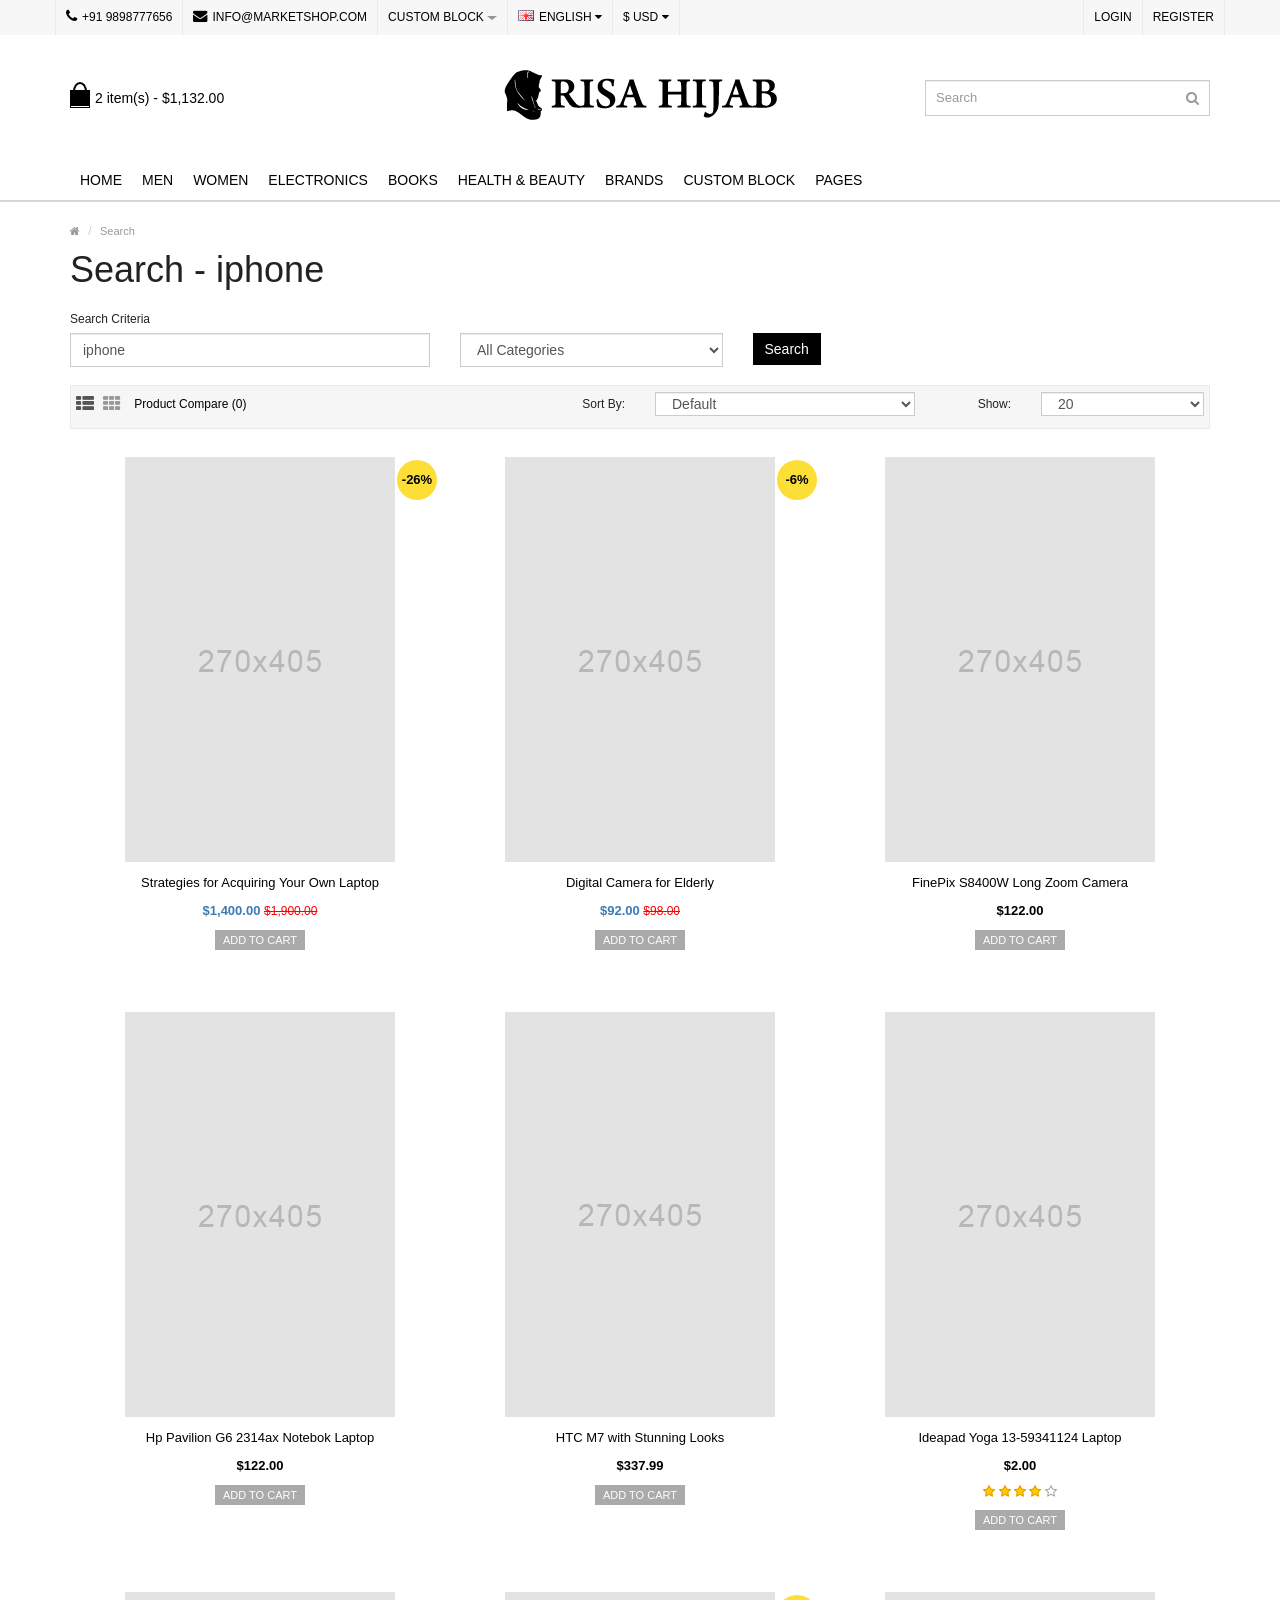
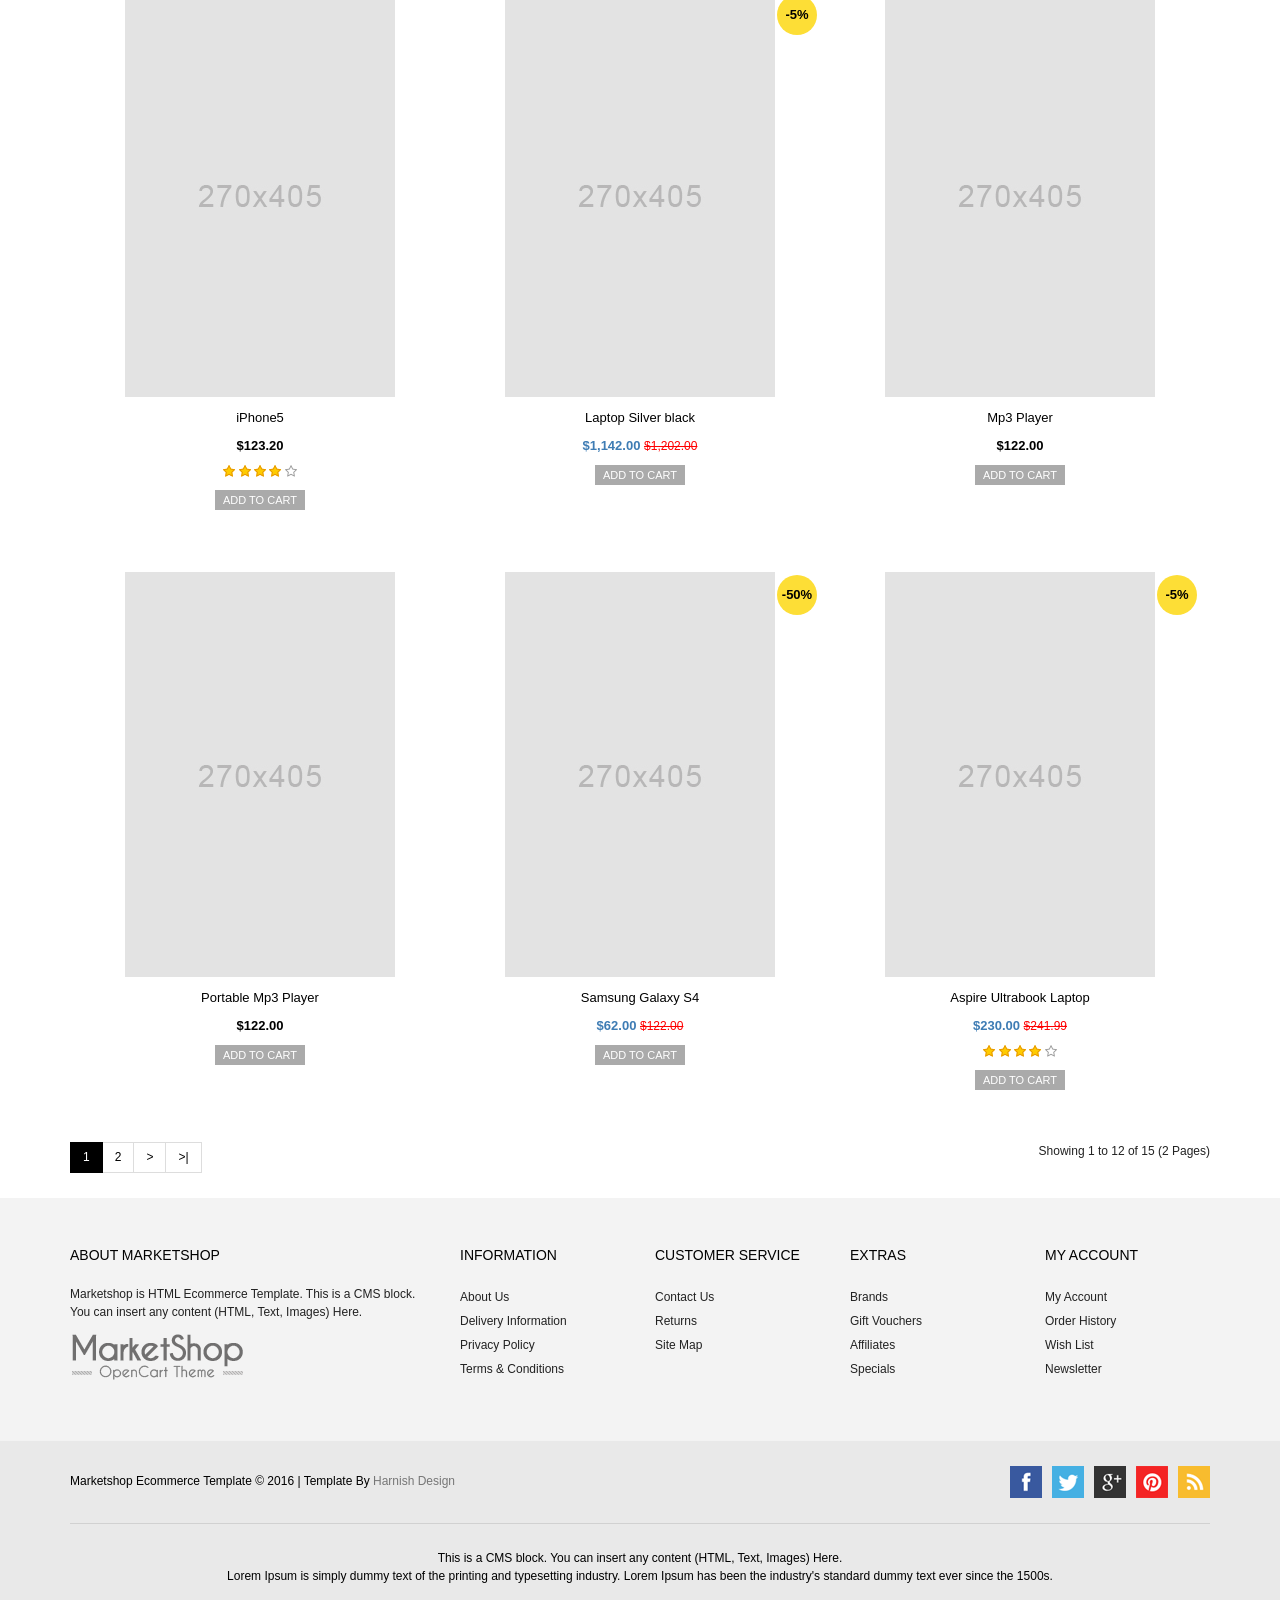
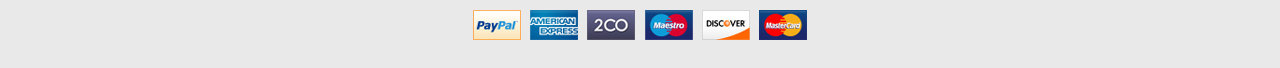
<file: search.html>
<!DOCTYPE html>
<html>
<head>
<meta charset="UTF-8" />
<meta name="format-detection" content="telephone=no" />
<meta name="viewport" content="width=device-width, initial-scale=1, maximum-scale=1">
<link href="image/favicon.png" rel="icon" />
<title>Search</title>
<meta name="description" content="Responsive and clean html template design for any kind of ecommerce webshop">
<!-- CSS Part Start-->
<link rel="stylesheet" type="text/css" href="js/bootstrap/css/bootstrap.min.css" />
<link rel="stylesheet" type="text/css" href="css/font-awesome/css/font-awesome.min.css" />
<link rel="stylesheet" type="text/css" href="css/stylesheet.css" />
<link rel="stylesheet" type="text/css" href="css/owl.carousel.css" />
<link rel="stylesheet" type="text/css" href="css/owl.transitions.css" />
<link rel="stylesheet" type="text/css" href="css/responsive.css" />
<link rel="stylesheet" type="text/css" href="css/stylesheet-skin4.css" />
<link rel='stylesheet' href='//fonts.googleapis.com/css?family=Raleway' type='text/css'>
<!-- CSS Part End-->
</head>
<body>
<div class="wrapper-wide">
  <div id="header" class="style2">
    <!-- Top Bar Start-->
    <nav id="top" class="htop">
      <div class="container">
        <div class="row"> <span class="drop-icon visible-sm visible-xs"><i class="fa fa-align-justify"></i></span>
          <div class="pull-left flip left-top">
            <div class="links">
              <ul>
                <li class="mobile"><i class="fa fa-phone"></i>+91 9898777656</li>
                <li class="email"><a href="mailto:info@marketshop.com"><i class="fa fa-envelope"></i>info@marketshop.com</a></li>
                <li class="wrap_custom_block hidden-sm hidden-xs"><a>Custom Block<b></b></a>
                  <div class="dropdown-menu custom_block">
                    <ul>
                      <li>
                        <table>
                          <tbody>
                            <tr>
                              <td><img alt="" src="image/banner/cms-block.jpg"></td>
                              <td><img alt="" src="image/banner/responsive.jpg"></td>
                            </tr>
                            <tr>
                              <td><h4>CMS Blocks</h4></td>
                              <td><h4>Responsive Template</h4></td>
                            </tr>
                            <tr>
                              <td>This is a CMS block. You can insert any content (HTML, Text, Images) Here.</td>
                              <td>This is a CMS block. You can insert any content (HTML, Text, Images) Here.</td>
                            </tr>
                            <tr>
                              <td><strong><a class="btn btn-default btn-sm" href="#">Read More</a></strong></td>
                              <td><strong><a class="btn btn-default btn-sm" href="#">Read More</a></strong></td>
                            </tr>
                          </tbody>
                        </table>
                      </li>
                    </ul>
                  </div>
                </li>
              </ul>
            </div>
            <div id="language" class="btn-group">
              <button class="btn-link dropdown-toggle" data-toggle="dropdown"> <span> <img src="image/flags/gb.png" alt="English" title="English">English <i class="fa fa-caret-down"></i></span></button>
              <ul class="dropdown-menu">
                <li>
                  <button class="btn btn-link btn-block language-select" type="button" name="GB"><img src="image/flags/gb.png" alt="English" title="English" /> English</button>
                </li>
                <li>
                  <button class="btn btn-link btn-block language-select" type="button" name="GB"><img src="image/flags/ar.png" alt="Arabic" title="Arabic" /> Arabic</button>
                </li>
              </ul>
            </div>
            <div id="currency" class="btn-group">
              <button class="btn-link dropdown-toggle" data-toggle="dropdown"> <span> $ USD <i class="fa fa-caret-down"></i></span></button>
              <ul class="dropdown-menu">
                <li>
                  <button class="currency-select btn btn-link btn-block" type="button" name="EUR">€ Euro</button>
                </li>
                <li>
                  <button class="currency-select btn btn-link btn-block" type="button" name="GBP">£ Pound Sterling</button>
                </li>
                <li>
                  <button class="currency-select btn btn-link btn-block" type="button" name="USD">$ US Dollar</button>
                </li>
              </ul>
            </div>
          </div>
          <div id="top-links" class="nav pull-right flip">
            <ul>
              <li><a href="login.html">Login</a></li>
              <li><a href="register.html">Register</a></li>
            </ul>
          </div>
        </div>
      </div>
    </nav>
    <!-- Top Bar End-->
    <!-- Header Start-->
    <header class="header-row">
      <div class="container">
        <div class="table-container">
        <!-- Mini Cart Start-->
          <div class="col-table-cell col-lg-3 col-md-3 col-sm-12 col-xs-12 inner">
            <div id="cart">
              <button type="button" data-toggle="dropdown" data-loading-text="Loading..." class="heading dropdown-toggle">
              <span class="cart-icon pull-left flip"></span>
              <span id="cart-total">2 item(s) - $1,132.00</span></button>
              <ul class="dropdown-menu">
                <li>
                  <table class="table">
                    <tbody>
                      <tr>
                        <td class="text-center"><a href="product.html"><img class="img-thumbnail" title="Xitefun Causal Wear Fancy Shoes" alt="Xitefun Causal Wear Fancy Shoes" src="image/product/sony_vaio_1-50x75.jpg"></a></td>
                        <td class="text-left"><a href="product.html">Xitefun Causal Wear Fancy Shoes</a></td>
                        <td class="text-right">x 1</td>
                        <td class="text-right">$902.00</td>
                        <td class="text-center"><button class="btn btn-danger btn-xs remove" title="Remove" onClick="" type="button"><i class="fa fa-times"></i></button></td>
                      </tr>
                      <tr>
                        <td class="text-center"><a href="product.html"><img class="img-thumbnail" title="Aspire Ultrabook Laptop" alt="Aspire Ultrabook Laptop" src="image/product/samsung_tab_1-50x75.jpg"></a></td>
                        <td class="text-left"><a href="product.html">Aspire Ultrabook Laptop</a></td>
                        <td class="text-right">x 1</td>
                        <td class="text-right">$230.00</td>
                        <td class="text-center"><button class="btn btn-danger btn-xs remove" title="Remove" onClick="" type="button"><i class="fa fa-times"></i></button></td>
                      </tr>
                    </tbody>
                  </table>
                </li>
                <li>
                  <div>
                    <table class="table table-bordered">
                      <tbody>
                        <tr>
                          <td class="text-right"><strong>Sub-Total</strong></td>
                          <td class="text-right">$940.00</td>
                        </tr>
                        <tr>
                          <td class="text-right"><strong>Eco Tax (-2.00)</strong></td>
                          <td class="text-right">$4.00</td>
                        </tr>
                        <tr>
                          <td class="text-right"><strong>VAT (20%)</strong></td>
                          <td class="text-right">$188.00</td>
                        </tr>
                        <tr>
                          <td class="text-right"><strong>Total</strong></td>
                          <td class="text-right">$1,132.00</td>
                        </tr>
                      </tbody>
                    </table>
                    <p class="checkout"><a href="cart.html" class="btn btn-primary"><i class="fa fa-shopping-cart"></i> View Cart</a>&nbsp;&nbsp;&nbsp;<a href="checkout.html" class="btn btn-primary"><i class="fa fa-share"></i> Checkout</a></p>
                  </div>
                </li>
              </ul>
            </div>
          </div>
          <!-- Mini Cart End-->
          <!-- Logo Start -->
          <div class="col-table-cell col-lg-6 col-md-6 col-sm-12 col-xs-12">
            <div id="logo"><a href="index.html"><img class="img-responsive" src="image/logo.png" title="MarketShop" alt="MarketShop" /></a></div>
          </div>
          <!-- Logo End -->
          <!-- Search Start-->
          <div class="col-table-cell col-lg-3 col-md-3 col-sm-12 col-xs-12 inner">
            <div id="search" class="input-group">
              <input id="filter_name" type="text" name="search" value="" placeholder="Search" class="form-control input-lg" />
              <button type="button" class="button-search"><i class="fa fa-search"></i></button>
            </div>
          </div>
          <!-- Search End-->
        </div>
      </div>
    </header>
    <!-- Header End-->
    <!-- Main Menu Start-->
    
      <nav id="menu" class="navbar">
        <div class="navbar-header"> <span class="visible-xs visible-sm"> Menu <b></b></span></div>
        <div class="container">
        <div class="collapse navbar-collapse navbar-ex1-collapse">
          <ul class="nav navbar-nav">
            <li><a class="home_link" title="Home" href="index.html">Home</a></li>
            <li class="mega-menu dropdown"><a href="category.html">Men</a>
              <div class="dropdown-menu">
                <div class="column col-lg-2 col-md-3"><a href="category.html">Footwear</a>
                  <div>
                  <ul>
                            <li><a href="category.html">Casual Shoes</a></li>
                            <li><a href="category.html">Formal Shoes</a></li>
                            <li><a href="category.html">Sandals & Floaters</a></li>
                            <li><a href="category.html">Sneakers</a></li>
                            <li><a href="category.html">Sports Shoes</a></li>
                          </ul>
                  </div>
                </div>
                
                <div class="column col-lg-2 col-md-3"><a href="category.html">Clothing</a>
                  <div>
                    <ul>
                      <li><a href="category.html">Casual</a></li>
                      <li><a href="category.html">Jeans</a></li>
                      <li><a href="category.html">T-Shirts</a></li>
                      <li><a href="category.html">Formal Shirts</a></li>
                    </ul>
                  </div>
                </div>
                
                <div class="column col-lg-2 col-md-3"><a href="category.html">Bags, Belts & Wallets</a>
                  <div>
                    <ul>
                      <li><a href="category.html">Sling Bags</a></li>
                      <li><a href="category.html">Handbags</a></li>
                      <li><a href="category.html">Wallets & Belts</a></li>
                    </ul>
                  </div>
                </div>
                
                <div class="column col-lg-2 col-md-3"><a href="category.html">Watches</a>
                  <div>
                    <ul>
                      <li><a href="category.html">Timex</a></li>
                      <li><a href="category.html">Titan</a></li>
                      <li><a href="category.html">Fastrack</a></li>
                      <li><a href="category.html">Accessories</a></li>
                    </ul>
                  </div>
                </div>
                
                <div class="column col-lg-2 col-md-3"><a href="category.html">Games</a>
                  <div>
                    <ul>
                      <li><a href="category.html">Toys</a></li>
                      <li><a href="category.html">Puzzles</a></li>
                      <li><a href="category.html">Hobbies</a></li>
                      <li><a href="category.html">Strollers</a></li>
                      <li><a href="category.html">Health & Safety</a></li>
                    </ul>
                  </div>
                </div>
                
                 <div class="column col-lg-2 col-md-3"><a href="category.html">Accessories</a>
                  <div>
                    <ul>
                      <li><a href="category.html">New Sub Categories</a></li>
                      <li><a href="category.html">Sub Categories</a></li>
                    </ul>
                  </div>
                </div>
               
                
              </div>
            </li>
            <li class="mega-menu dropdown"><a href="category.html">Women</a>
              <div class="dropdown-menu">
                <div class="column col-lg-2 col-md-3"><a href="category.html">Ethnic Wear</a>
                  <div>
                  <ul>
                            <li><a href="category.html">Dress Materials</a></li>
                            <li><a href="category.html">Kurta and Kurti</a></li>
                            <li><a href="category.html">Salwar Kameez Sets</a></li>
                            <li><a href="category.html">Sarees</a></li>
                          </ul>
                  </div>
                </div>
                
                <div class="column col-lg-2 col-md-3"><a href="category.html">Western Wear</a>
                  <div>
                    <ul>
                      <li><a href="category.html">Sports and Gymwear</a></li>
                      <li><a href="category.html">Dresses</a></li>
                      <li><a href="category.html">Jeans</a></li>
                      <li><a href="category.html">Polo's and T-Shirts</a></li>
                      <li><a href="category.html">Shirts Tops & Tunics</a></li>
                    </ul>
                  </div>
                </div>
                
                <div class="column col-lg-2 col-md-3"><a href="category.html">Bags, Belts & Wallets</a>
                  <div>
                    <ul>
                      <li><a href="category.html">Handbags</a></li>
                      <li><a href="category.html">Totes</a></li>
                      <li><a href="category.html">Wallets & Belts</a></li>
                    </ul>
                  </div>
                </div>
                
                <div class="column col-lg-2 col-md-3"><a href="category.html">Jewellery</a>
                  <div>
                    <ul>
                      <li><a href="category.html">Diamond</a></li>
                      <li><a href="category.html">Silver</a></li>
                      <li><a href="category.html">Gold</a></li>
                      <li><a href="category.html">Pearl</a></li>
                    </ul>
                  </div>
                </div>
                
                <div class="column col-lg-2 col-md-3"><a href="category.html">Lingerie & Sleep Wear</a>
                  <div>
                    <ul>
                      <li><a href="category.html">Premium</a></li>
                    </ul>
                  </div>
                </div>
                
                 <div class="column col-lg-2 col-md-3"><a href="category.html">Accessories</a>
                  <div>
                    <ul>
                      <li><a href="category.html">New Sub Categories</a></li>
                      <li><a href="category.html">Sub Categories</a></li>
                      <li><a href="category.html">Categories New</a></li>
                    </ul>
                  </div>
                </div>
               
                
              </div>
            </li>
            <li class="mega-menu dropdown"> <a href="category.html">Electronics</a>
                  <div class="dropdown-menu">
                     <div class="column col-lg-2 col-md-3"><a href="category.html">Laptops</a>
                        <div>
                          <ul>
                            <li> <a href="category.html">New Sub Categories </a> </li>
                            <li> <a href="category.html">New Sub Categories </a> </li>
                            <li> <a href="category.html">Sub Categories New </a> </li>
                          </ul>
                        </div>
                      </div>
                      <div class="column col-lg-2 col-md-3"><a href="category.html">Desktops</a>
                        <div>
                          <ul>
                            <li> <a href="category.html">New Sub Categories </a> </li>
                            <li> <a href="category.html">Sub Categories New </a> </li>
                            <li> <a href="category.html">Sub Categories New </a> </li>
                          </ul>
                        </div>
                      </div>
                      <div class="column col-lg-2 col-md-3"><a href="category.html">Cameras</a>
                        <div>
                          <ul>
                            <li> <a href="category.html">New Sub Categories</a></li>
                          </ul>
                        </div>
                      </div>
                      <div class="column col-lg-2 col-md-3"><a href="category.html">Mobile Phones</a>
                        <div>
                          <ul>
                            <li><a href="category.html">New Sub Categories</a></li>
                            <li><a href="category.html">New Sub Categories</a></li>
                          </ul>
                        </div>
                      </div>
                      <div class="column col-lg-2 col-md-3"><a href="category.html">TV &amp; Home Audio</a>
                        <div>
                          <ul>
                            <li><a href="category.html">New Sub Categories </a> </li>
                            <li><a href="category.html">Sub Categories New </a> </li>
                          </ul>
                        </div>
                      </div>
                      <div class="column col-lg-2 col-md-3"><a href="category.html">MP3 Players</a> </div>
                  </div>
                </li>
                <li class="dropdown"><a href="category.html">Books</a></li>
                
                <li class="dropdown"><a href="category.html">Health &amp; Beauty</a>
                  <div class="dropdown-menu">
                    <ul>
                      <li> <a href="category.html">Perfumes</a></li>
                      <li> <a href="category.html">Makeup</a></li>
                      <li> <a href="category.html">Sun Care</a></li>
                      <li> <a href="category.html">Skin Care</a></li>
                      <li> <a href="category.html">Eye Care</a></li>
                      <li> <a href="category.html">Hair Care</a></li>
                    </ul>
                  </div>
                </li>
                <li class="dropdown"><a href="#">Brands</a>
                  <div class="dropdown-menu">
                    <ul>
                      <li> <a href="category.html">Apple</a></li>
                      <li> <a href="category.html">Canon</a></li>
                      <li> <a href="category.html">Hewlett-Packard</a></li>
                      <li> <a href="category.html">HTC</a></li>
                      <li> <a href="category.html">Palm</a></li>
                      <li> <a href="category.html">Sony</a></li>
                      <li> <a href="category.html">Test</a></li>
                      <li> <a href="category.html">Test3</a></li>
                      <li> <a href="category.html">Test4</a></li>
                    </ul>
                  </div>
                </li>
            <li class="dropdown wrap_custom_block hidden-sm hidden-xs"><a>Custom Block</a>
              <div class="dropdown-menu custom_block">
                <ul>
                  <li>
                    <table>
                      <tbody>
                        <tr>
                          <td><img alt="" src="image/banner/cms-block.jpg"></td>
                          <td><img alt="" src="image/banner/responsive.jpg"></td>
                        </tr>
                        <tr>
                          <td><h4>CMS Blocks</h4></td>
                          <td><h4>Responsive Template</h4></td>
                        </tr>
                        <tr>
                          <td>This is a CMS block. You can insert any content (HTML, Text, Images) Here.</td>
                          <td>This is a CMS block. You can insert any content (HTML, Text, Images) Here.</td>
                        </tr>
                        <tr>
                          <td><strong><a class="btn btn-default btn-sm" href="#">Read More</a></strong></td>
                          <td><strong><a class="btn btn-default btn-sm" href="#">Read More</a></strong></td>
                        </tr>
                      </tbody>
                    </table>
                  </li>
                </ul>
              </div>
            </li>
            <li class="dropdown information-link"><a>Pages</a>
              <div class="dropdown-menu">
                <ul>
                  <li><a href="login.html">Login</a></li>
                  <li><a href="register.html">Register</a></li>
                  <li><a href="category.html">Category (Grid/List)</a></li>
                  <li><a href="product.html">Product</a></li>
                  <li><a href="cart.html">Shopping Cart</a></li>
                  <li><a href="checkout.html">Checkout</a></li>
                  <li><a href="compare.html">Compare</a></li>
                  <li><a href="wishlist.html">Wishlist</a></li>
                  <li><a href="search.html">Search</a></li>
                </ul>
                <ul>
                  <li><a href="about-us.html">About Us</a></li>
                  <li><a href="404.html">404</a></li>
                  <li><a href="elements.html">Elements</a></li>
                  <li><a href="faq.html">Faq</a></li>
                  <li><a href="sitemap.html">Sitemap</a></li>
                  <li><a href="contact-us.html">Contact Us</a></li>
                </ul>
              </div>
            </li>
          </ul>
        </div>
        </div>
      </nav>
    
    <!-- Main Menu End-->
  </div>
  <div id="container">
    <div class="container">
      <!-- Breadcrumb Start-->
      <ul class="breadcrumb">
        <li><a href="index.html"><i class="fa fa-home"></i></a></li>
        <li><a href="search.html">Search</a></li>
      </ul>
      <!-- Breadcrumb End-->
      <div class="row">
        <!--Middle Part Start-->
        <div id="content" class="col-sm-12">
          <h1 class="title">Search - iphone</h1>
          <label>Search Criteria</label>
          <div class="row">
            <div class="col-sm-4">
              <input type="text" class="form-control" placeholder="Keywords" value="iphone" name="search">
            </div>
            <div class="col-sm-3">
              <select class="form-control" name="category_id">
                <option value="0">All Categories</option>
                <option value="59">Clothing</option>
                <option value="61">&nbsp;&nbsp;&nbsp;&nbsp;&nbsp;&nbsp;Men</option>
                <option value="93">&nbsp;&nbsp;&nbsp;&nbsp;&nbsp;&nbsp;&nbsp;&nbsp;&nbsp;&nbsp;&nbsp;&nbsp;Sub Categories</option>
                <option value="94">&nbsp;&nbsp;&nbsp;&nbsp;&nbsp;&nbsp;&nbsp;&nbsp;&nbsp;&nbsp;&nbsp;&nbsp;Sub Categories</option>
                <option value="95">&nbsp;&nbsp;&nbsp;&nbsp;&nbsp;&nbsp;&nbsp;&nbsp;&nbsp;&nbsp;&nbsp;&nbsp;Sub Categories</option>
                <option value="96">&nbsp;&nbsp;&nbsp;&nbsp;&nbsp;&nbsp;&nbsp;&nbsp;&nbsp;&nbsp;&nbsp;&nbsp;Sub Categories</option>
                <option value="91">&nbsp;&nbsp;&nbsp;&nbsp;&nbsp;&nbsp;&nbsp;&nbsp;&nbsp;&nbsp;&nbsp;&nbsp;Sub Categories New</option>
                <option value="60">&nbsp;&nbsp;&nbsp;&nbsp;&nbsp;&nbsp;Women</option>
                <option value="62">&nbsp;&nbsp;&nbsp;&nbsp;&nbsp;&nbsp;Girls</option>
                <option value="98">&nbsp;&nbsp;&nbsp;&nbsp;&nbsp;&nbsp;&nbsp;&nbsp;&nbsp;&nbsp;&nbsp;&nbsp;Sub Categories</option>
                <option value="97">&nbsp;&nbsp;&nbsp;&nbsp;&nbsp;&nbsp;&nbsp;&nbsp;&nbsp;&nbsp;&nbsp;&nbsp;Sub Categories New</option>
                <option value="99">&nbsp;&nbsp;&nbsp;&nbsp;&nbsp;&nbsp;&nbsp;&nbsp;&nbsp;&nbsp;&nbsp;&nbsp;Sub Categories New</option>
                <option value="63">&nbsp;&nbsp;&nbsp;&nbsp;&nbsp;&nbsp;Boys</option>
                <option value="64">&nbsp;&nbsp;&nbsp;&nbsp;&nbsp;&nbsp;Baby</option>
                <option value="65">&nbsp;&nbsp;&nbsp;&nbsp;&nbsp;&nbsp;Accessories</option>
                <option value="120">&nbsp;&nbsp;&nbsp;&nbsp;&nbsp;&nbsp;&nbsp;&nbsp;&nbsp;&nbsp;&nbsp;&nbsp;New Sub Categories</option>
                <option value="66">Electronics</option>
                <option value="67">&nbsp;&nbsp;&nbsp;&nbsp;&nbsp;&nbsp;Laptops</option>
                <option value="100">&nbsp;&nbsp;&nbsp;&nbsp;&nbsp;&nbsp;&nbsp;&nbsp;&nbsp;&nbsp;&nbsp;&nbsp;New Sub Categories</option>
                <option value="102">&nbsp;&nbsp;&nbsp;&nbsp;&nbsp;&nbsp;&nbsp;&nbsp;&nbsp;&nbsp;&nbsp;&nbsp;New Sub Categories</option>
                <option value="101">&nbsp;&nbsp;&nbsp;&nbsp;&nbsp;&nbsp;&nbsp;&nbsp;&nbsp;&nbsp;&nbsp;&nbsp;Sub Categories New</option>
                <option value="68">&nbsp;&nbsp;&nbsp;&nbsp;&nbsp;&nbsp;Desktops</option>
                <option value="103">&nbsp;&nbsp;&nbsp;&nbsp;&nbsp;&nbsp;&nbsp;&nbsp;&nbsp;&nbsp;&nbsp;&nbsp;New Sub Categories</option>
                <option value="104">&nbsp;&nbsp;&nbsp;&nbsp;&nbsp;&nbsp;&nbsp;&nbsp;&nbsp;&nbsp;&nbsp;&nbsp;Sub Categories New</option>
                <option value="105">&nbsp;&nbsp;&nbsp;&nbsp;&nbsp;&nbsp;&nbsp;&nbsp;&nbsp;&nbsp;&nbsp;&nbsp;Sub Categories New</option>
                <option value="33">&nbsp;&nbsp;&nbsp;&nbsp;&nbsp;&nbsp;Cameras</option>
                <option value="110">&nbsp;&nbsp;&nbsp;&nbsp;&nbsp;&nbsp;&nbsp;&nbsp;&nbsp;&nbsp;&nbsp;&nbsp;New Sub Categories</option>
                <option value="69">&nbsp;&nbsp;&nbsp;&nbsp;&nbsp;&nbsp;Mobile Phones</option>
                <option value="106">&nbsp;&nbsp;&nbsp;&nbsp;&nbsp;&nbsp;&nbsp;&nbsp;&nbsp;&nbsp;&nbsp;&nbsp;New Sub Categories</option>
                <option value="107">&nbsp;&nbsp;&nbsp;&nbsp;&nbsp;&nbsp;&nbsp;&nbsp;&nbsp;&nbsp;&nbsp;&nbsp;New Sub Categories</option>
                <option value="70">&nbsp;&nbsp;&nbsp;&nbsp;&nbsp;&nbsp;TV &amp; Home Audio</option>
                <option value="108">&nbsp;&nbsp;&nbsp;&nbsp;&nbsp;&nbsp;&nbsp;&nbsp;&nbsp;&nbsp;&nbsp;&nbsp;New Sub Categories</option>
                <option value="109">&nbsp;&nbsp;&nbsp;&nbsp;&nbsp;&nbsp;&nbsp;&nbsp;&nbsp;&nbsp;&nbsp;&nbsp;Sub Categories New</option>
                <option value="71">&nbsp;&nbsp;&nbsp;&nbsp;&nbsp;&nbsp;MP3 Players</option>
                <option value="20">Shoes</option>
                <option value="27">&nbsp;&nbsp;&nbsp;&nbsp;&nbsp;&nbsp;Men</option>
                <option value="26">&nbsp;&nbsp;&nbsp;&nbsp;&nbsp;&nbsp;Women</option>
                <option value="115">&nbsp;&nbsp;&nbsp;&nbsp;&nbsp;&nbsp;&nbsp;&nbsp;&nbsp;&nbsp;&nbsp;&nbsp;New Sub Categories</option>
                <option value="116">&nbsp;&nbsp;&nbsp;&nbsp;&nbsp;&nbsp;&nbsp;&nbsp;&nbsp;&nbsp;&nbsp;&nbsp;Sub Categories</option>
                <option value="42">&nbsp;&nbsp;&nbsp;&nbsp;&nbsp;&nbsp;Girls</option>
                <option value="41">&nbsp;&nbsp;&nbsp;&nbsp;&nbsp;&nbsp;Boys</option>
                <option value="40">&nbsp;&nbsp;&nbsp;&nbsp;&nbsp;&nbsp;Baby</option>
                <option value="72">&nbsp;&nbsp;&nbsp;&nbsp;&nbsp;&nbsp;Accessories</option>
                <option value="117">&nbsp;&nbsp;&nbsp;&nbsp;&nbsp;&nbsp;&nbsp;&nbsp;&nbsp;&nbsp;&nbsp;&nbsp;New Sub Categories</option>
                <option value="118">&nbsp;&nbsp;&nbsp;&nbsp;&nbsp;&nbsp;&nbsp;&nbsp;&nbsp;&nbsp;&nbsp;&nbsp;New Sub Categories</option>
                <option value="119">&nbsp;&nbsp;&nbsp;&nbsp;&nbsp;&nbsp;&nbsp;&nbsp;&nbsp;&nbsp;&nbsp;&nbsp;Sub Categories</option>
                <option value="18">Watches</option>
                <option value="46">&nbsp;&nbsp;&nbsp;&nbsp;&nbsp;&nbsp;Men's Watches</option>
                <option value="45">&nbsp;&nbsp;&nbsp;&nbsp;&nbsp;&nbsp;Women's Watches</option>
                <option value="47">&nbsp;&nbsp;&nbsp;&nbsp;&nbsp;&nbsp;Kids' Watches</option>
                <option value="37">&nbsp;&nbsp;&nbsp;&nbsp;&nbsp;&nbsp;Accessories</option>
                <option value="25">Jewellery</option>
                <option value="29">&nbsp;&nbsp;&nbsp;&nbsp;&nbsp;&nbsp;Silver</option>
                <option value="111">&nbsp;&nbsp;&nbsp;&nbsp;&nbsp;&nbsp;&nbsp;&nbsp;&nbsp;&nbsp;&nbsp;&nbsp;New Sub Categories</option>
                <option value="112">&nbsp;&nbsp;&nbsp;&nbsp;&nbsp;&nbsp;&nbsp;&nbsp;&nbsp;&nbsp;&nbsp;&nbsp;New Sub Categories</option>
                <option value="28">&nbsp;&nbsp;&nbsp;&nbsp;&nbsp;&nbsp;Gold</option>
                <option value="35">&nbsp;&nbsp;&nbsp;&nbsp;&nbsp;&nbsp;&nbsp;&nbsp;&nbsp;&nbsp;&nbsp;&nbsp;test 1</option>
                <option value="36">&nbsp;&nbsp;&nbsp;&nbsp;&nbsp;&nbsp;&nbsp;&nbsp;&nbsp;&nbsp;&nbsp;&nbsp;test 2</option>
                <option value="30">&nbsp;&nbsp;&nbsp;&nbsp;&nbsp;&nbsp;Diamond</option>
                <option value="31">&nbsp;&nbsp;&nbsp;&nbsp;&nbsp;&nbsp;Pearl</option>
                <option value="113">&nbsp;&nbsp;&nbsp;&nbsp;&nbsp;&nbsp;&nbsp;&nbsp;&nbsp;&nbsp;&nbsp;&nbsp;New Sub Categories</option>
                <option value="32">&nbsp;&nbsp;&nbsp;&nbsp;&nbsp;&nbsp;Men's Jewellery</option>
                <option value="43">&nbsp;&nbsp;&nbsp;&nbsp;&nbsp;&nbsp;Children's Jewellery</option>
                <option value="114">&nbsp;&nbsp;&nbsp;&nbsp;&nbsp;&nbsp;&nbsp;&nbsp;&nbsp;&nbsp;&nbsp;&nbsp;New Sub Categories</option>
                <option value="17">Health &amp; Beauty</option>
                <option value="57">&nbsp;&nbsp;&nbsp;&nbsp;&nbsp;&nbsp;Perfumes</option>
                <option value="24">&nbsp;&nbsp;&nbsp;&nbsp;&nbsp;&nbsp;Makeup</option>
                <option value="44">&nbsp;&nbsp;&nbsp;&nbsp;&nbsp;&nbsp;Sun Care</option>
                <option value="48">&nbsp;&nbsp;&nbsp;&nbsp;&nbsp;&nbsp;Skin Care</option>
                <option value="49">&nbsp;&nbsp;&nbsp;&nbsp;&nbsp;&nbsp;Eye Care</option>
                <option value="50">&nbsp;&nbsp;&nbsp;&nbsp;&nbsp;&nbsp;Hair Care</option>
                <option value="34">Kids &amp; Babies</option>
                <option value="51">&nbsp;&nbsp;&nbsp;&nbsp;&nbsp;&nbsp;Toys</option>
                <option value="52">&nbsp;&nbsp;&nbsp;&nbsp;&nbsp;&nbsp;Games</option>
                <option value="58">&nbsp;&nbsp;&nbsp;&nbsp;&nbsp;&nbsp;&nbsp;&nbsp;&nbsp;&nbsp;&nbsp;&nbsp;test 25</option>
                <option value="53">&nbsp;&nbsp;&nbsp;&nbsp;&nbsp;&nbsp;Puzzles</option>
                <option value="54">&nbsp;&nbsp;&nbsp;&nbsp;&nbsp;&nbsp;Hobbies</option>
                <option value="55">&nbsp;&nbsp;&nbsp;&nbsp;&nbsp;&nbsp;Strollers</option>
                <option value="56">&nbsp;&nbsp;&nbsp;&nbsp;&nbsp;&nbsp;Health &amp; Safety</option>
                <option value="38">Sports</option>
                <option value="39">&nbsp;&nbsp;&nbsp;&nbsp;&nbsp;&nbsp;Cycling</option>
                <option value="73">&nbsp;&nbsp;&nbsp;&nbsp;&nbsp;&nbsp;Running</option>
                <option value="74">&nbsp;&nbsp;&nbsp;&nbsp;&nbsp;&nbsp;Swimming</option>
                <option value="75">&nbsp;&nbsp;&nbsp;&nbsp;&nbsp;&nbsp;Football</option>
                <option value="76">&nbsp;&nbsp;&nbsp;&nbsp;&nbsp;&nbsp;Golf</option>
                <option value="77">&nbsp;&nbsp;&nbsp;&nbsp;&nbsp;&nbsp;Windsurfing</option>
                <option value="78">Home &amp; Garden</option>
                <option value="79">&nbsp;&nbsp;&nbsp;&nbsp;&nbsp;&nbsp;Bedding</option>
                <option value="80">&nbsp;&nbsp;&nbsp;&nbsp;&nbsp;&nbsp;Food</option>
                <option value="81">&nbsp;&nbsp;&nbsp;&nbsp;&nbsp;&nbsp;Furniture</option>
                <option value="82">&nbsp;&nbsp;&nbsp;&nbsp;&nbsp;&nbsp;Kitchen</option>
                <option value="83">&nbsp;&nbsp;&nbsp;&nbsp;&nbsp;&nbsp;Lighting</option>
                <option value="84">&nbsp;&nbsp;&nbsp;&nbsp;&nbsp;&nbsp;Tools</option>
                <option value="85">Wines &amp; Spirits</option>
                <option value="86">&nbsp;&nbsp;&nbsp;&nbsp;&nbsp;&nbsp;Wine</option>
                <option value="87">&nbsp;&nbsp;&nbsp;&nbsp;&nbsp;&nbsp;Whiskey</option>
                <option value="88">&nbsp;&nbsp;&nbsp;&nbsp;&nbsp;&nbsp;Vodka</option>
                <option value="89">&nbsp;&nbsp;&nbsp;&nbsp;&nbsp;&nbsp;Liqueurs</option>
                <option value="90">&nbsp;&nbsp;&nbsp;&nbsp;&nbsp;&nbsp;Beer</option>
              </select>
            </div>
            <div class="col-sm-3">
              <input type="button" class="btn btn-primary" id="button-search" value="Search">
            </div>
          </div>
          <br>
          <div class="product-filter">
            <div class="row">
              <div class="col-md-4 col-sm-5">
                <div class="btn-group">
                  <button type="button" id="list-view" class="btn btn-default" data-toggle="tooltip" title="List"><i class="fa fa-th-list"></i></button>
                  <button type="button" id="grid-view" class="btn btn-default" data-toggle="tooltip" title="Grid"><i class="fa fa-th"></i></button>
                </div>
                <a href="compare.html" id="compare-total">Product Compare (0)</a> </div>
              <div class="col-sm-2 text-right">
                <label class="control-label" for="input-sort">Sort By:</label>
              </div>
              <div class="col-md-3 col-sm-2 text-right">
                <select id="input-sort" class="form-control col-sm-3">
                  <option value="" selected="selected">Default</option>
                  <option value="">Name (A - Z)</option>
                  <option value="">Name (Z - A)</option>
                  <option value="">Price (Low &gt; High)</option>
                  <option value="">Price (High &gt; Low)</option>
                  <option value="">Rating (Highest)</option>
                  <option value="">Rating (Lowest)</option>
                  <option value="">Model (A - Z)</option>
                  <option value="">Model (Z - A)</option>
                </select>
              </div>
              <div class="col-sm-1 text-right">
                <label class="control-label" for="input-limit">Show:</label>
              </div>
              <div class="col-sm-2 text-right">
                <select id="input-limit" class="form-control">
                  <option value="" selected="selected">20</option>
                  <option value="">25</option>
                  <option value="">50</option>
                  <option value="">75</option>
                  <option value="">100</option>
                </select>
              </div>
            </div>
          </div>
          <br />
          <div class="row products-category">
            <div class="product-layout product-list col-xs-12">
              <div class="product-thumb">
                <div class="image"><a href="product.html"><img src="image/product/macbook_pro_1-270x405.jpg" alt=" Strategies for Acquiring Your Own Laptop " title=" Strategies for Acquiring Your Own Laptop " class="img-responsive" /></a></div>
                <div>
                  <div class="caption">
                    <h4><a href="product.html"> Strategies for Acquiring Your Own Laptop </a></h4>
                    <p class="description"> Latest Intel mobile architecture
                      
                      Powered by the most advanced mobile processors from Intel, t..</p>
                    <p class="price"> <span class="price-new">$1,400.00</span> <span class="price-old">$1,900.00</span> <span class="saving">-26%</span> <span class="price-tax">Ex Tax: $1,400.00</span> </p>
                  </div>
                  <div class="button-group">
                    <button class="btn-primary" type="button" onClick=""><span>Add to Cart</span></button>
                    <div class="add-to-links">
                      <button type="button" data-toggle="tooltip" title="Add to Wish List" onClick=""><i class="fa fa-heart"></i> <span>Add to Wish List</span></button>
                      <button type="button" data-toggle="tooltip" title="Compare this Product" onClick=""><i class="fa fa-exchange"></i> <span>Compare this Product</span></button>
                    </div>
                  </div>
                </div>
              </div>
            </div>
            <div class="product-layout product-list col-xs-12">
              <div class="product-thumb">
                <div class="image"><a href="product.html"><img src="image/product/nikon_d300_1-270x405.jpg" alt="Digital Camera for Elderly" title="Digital Camera for Elderly" class="img-responsive" /></a></div>
                <div>
                  <div class="caption">
                    <h4><a href="product.html">Digital Camera for Elderly</a></h4>
                    <p class="description"> Engineered with pro-level features and performance, the 12.3-effective-megapixel D300 combines bra..</p>
                    <p class="price"> <span class="price-new">$92.00</span> <span class="price-old">$98.00</span> <span class="saving">-6%</span> <span class="price-tax">Ex Tax: $75.00</span> </p>
                  </div>
                  <div class="button-group">
                    <button class="btn-primary" type="button" onClick="cart.add('31');"><span>Add to Cart</span></button>
                    <div class="add-to-links">
                      <button type="button" data-toggle="tooltip" title="Add to Wish List" onClick=""><i class="fa fa-heart"></i> <span>Add to Wish List</span></button>
                      <button type="button" data-toggle="tooltip" title="Compare this Product" onClick=""><i class="fa fa-exchange"></i> <span>Compare this Product</span></button>
                    </div>
                  </div>
                </div>
              </div>
            </div>
            <div class="product-layout product-list col-xs-12">
              <div class="product-thumb">
                <div class="image"><a href="product.html"><img src="image/product/FinePix-Long-Zoom-Camera-270x405.jpg" alt="FinePix S8400W Long Zoom Camera" title="FinePix S8400W Long Zoom Camera" class="img-responsive" /></a></div>
                <div>
                  <div class="caption">
                    <h4><a href="product.html">FinePix S8400W Long Zoom Camera</a></h4>
                    <p class="description">Product 8
                      ..</p>
                    <p class="price"> $122.00 <span class="price-tax">Ex Tax: $100.00</span> </p>
                  </div>
                  <div class="button-group">
                    <button class="btn-primary" type="button" onClick=""><span>Add to Cart</span></button>
                    <div class="add-to-links">
                      <button type="button" data-toggle="tooltip" title="Add to Wish List" onClick=""><i class="fa fa-heart"></i> <span>Add to Wish List</span></button>
                      <button type="button" data-toggle="tooltip" title="Compare this Product" onClick=""><i class="fa fa-exchange"></i> <span>Compare this Product</span></button>
                    </div>
                  </div>
                </div>
              </div>
            </div>
            <div class="product-layout product-list col-xs-12">
              <div class="product-thumb">
                <div class="image"><a href="product.html"><img src="image/product/ipod_shuffle_1-270x405.jpg" alt="Hp Pavilion G6 2314ax Notebok Laptop" title="Hp Pavilion G6 2314ax Notebok Laptop" class="img-responsive" /></a></div>
                <div>
                  <div class="caption">
                    <h4><a href="product.html">Hp Pavilion G6 2314ax Notebok Laptop</a></h4>
                    <p class="description">Born to be worn.
                      Clip on the worlds most wearable music player and take up to 240 songs with you an..</p>
                    <p class="price"> $122.00 <span class="price-tax">Ex Tax: $100.00</span> </p>
                  </div>
                  <div class="button-group">
                    <button class="btn-primary" type="button" onClick=""><span>Add to Cart</span></button>
                    <div class="add-to-links">
                      <button type="button" data-toggle="tooltip" title="Add to Wish List" onClick=""><i class="fa fa-heart"></i> <span>Add to Wish List</span></button>
                      <button type="button" data-toggle="tooltip" title="Compare this Product" onClick=""><i class="fa fa-exchange"></i> <span>Compare this Product</span></button>
                    </div>
                  </div>
                </div>
              </div>
            </div>
            <div class="product-layout product-list col-xs-12">
              <div class="product-thumb">
                <div class="image"><a href="product.html"><img src="image/product/palm_treo_pro_1-270x405.jpg" alt="HTC M7 with Stunning Looks" title="HTC M7 with Stunning Looks" class="img-responsive" /></a></div>
                <div>
                  <div class="caption">
                    <h4><a href="product.html">HTC M7 with Stunning Looks</a></h4>
                    <p class="description">Redefine your workday with the Palm Treo Pro smartphone. Perfectly balanced, you can respond to busi..</p>
                    <p class="price"> $337.99 <span class="price-tax">Ex Tax: $279.99</span> </p>
                  </div>
                  <div class="button-group">
                    <button class="btn-primary" type="button" onClick=""><span>Add to Cart</span></button>
                    <div class="add-to-links">
                      <button type="button" data-toggle="tooltip" title="Add to Wish List" onClick=""><i class="fa fa-heart"></i> <span>Add to Wish List</span></button>
                      <button type="button" data-toggle="tooltip" title="Compare this Product" onClick=""><i class="fa fa-exchange"></i> <span>Compare this Product</span></button>
                    </div>
                  </div>
                </div>
              </div>
            </div>
            <div class="product-layout product-list col-xs-12">
              <div class="product-thumb">
                <div class="image"><a href="product.html"><img src="image/product/macbook_1-270x405.jpg" alt="Ideapad Yoga 13-59341124 Laptop" title="Ideapad Yoga 13-59341124 Laptop" class="img-responsive" /></a></div>
                <div>
                  <div class="caption">
                    <h4><a href="product.html">Ideapad Yoga 13-59341124 Laptop</a></h4>
                    <p class="description"> Intel Core 2 Duo processor
                      
                      Powered by an Intel Core 2 Duo processor at speeds up to 2.16GHz, th..</p>
                    <p class="price"> $2.00 <span class="price-tax">Ex Tax: $0.00</span> </p>
                    <div class="rating"> <span class="fa fa-stack"><i class="fa fa-star fa-stack-2x"></i><i class="fa fa-star-o fa-stack-2x"></i></span> <span class="fa fa-stack"><i class="fa fa-star fa-stack-2x"></i><i class="fa fa-star-o fa-stack-2x"></i></span> <span class="fa fa-stack"><i class="fa fa-star fa-stack-2x"></i><i class="fa fa-star-o fa-stack-2x"></i></span> <span class="fa fa-stack"><i class="fa fa-star fa-stack-2x"></i><i class="fa fa-star-o fa-stack-2x"></i></span> <span class="fa fa-stack"><i class="fa fa-star-o fa-stack-2x"></i></span> </div>
                  </div>
                  <div class="button-group">
                    <button class="btn-primary" type="button" onClick=""><span>Add to Cart</span></button>
                    <div class="add-to-links">
                      <button type="button" data-toggle="tooltip" title="Add to Wish List" onClick=""><i class="fa fa-heart"></i> <span>Add to Wish List</span></button>
                      <button type="button" data-toggle="tooltip" title="Compare this Product" onClick=""><i class="fa fa-exchange"></i> <span>Compare this Product</span></button>
                    </div>
                  </div>
                </div>
              </div>
            </div>
            <div class="product-layout product-list col-xs-12">
              <div class="product-thumb">
                <div class="image"><a href="product.html"><img src="image/product/iphone_1-270x405.jpg" alt="iPhone5" title="iPhone5" class="img-responsive" /></a></div>
                <div>
                  <div class="caption">
                    <h4><a href="product.html">iPhone5</a></h4>
                    <p class="description">iPhone is a revolutionary new mobile phone that allows you to make a call by simply tapping a name o..</p>
                    <p class="price"> $123.20 <span class="price-tax">Ex Tax: $101.00</span> </p>
                    <div class="rating"> <span class="fa fa-stack"><i class="fa fa-star fa-stack-2x"></i><i class="fa fa-star-o fa-stack-2x"></i></span> <span class="fa fa-stack"><i class="fa fa-star fa-stack-2x"></i><i class="fa fa-star-o fa-stack-2x"></i></span> <span class="fa fa-stack"><i class="fa fa-star fa-stack-2x"></i><i class="fa fa-star-o fa-stack-2x"></i></span> <span class="fa fa-stack"><i class="fa fa-star fa-stack-2x"></i><i class="fa fa-star-o fa-stack-2x"></i></span> <span class="fa fa-stack"><i class="fa fa-star-o fa-stack-2x"></i></span> </div>
                  </div>
                  <div class="button-group">
                    <button class="btn-primary" type="button" onClick=""><span>Add to Cart</span></button>
                    <div class="add-to-links">
                      <button type="button" data-toggle="tooltip" title="Add to Wish List" onClick=""><i class="fa fa-heart"></i> <span>Add to Wish List</span></button>
                      <button type="button" data-toggle="tooltip" title="Compare this Product" onClick=""><i class="fa fa-exchange"></i> <span>Compare this Product</span></button>
                    </div>
                  </div>
                </div>
              </div>
            </div>
            <div class="product-layout product-list col-xs-12">
              <div class="product-thumb">
                <div class="image"><a href="product.html"><img src="image/product/macbook_air_1-270x405.jpg" alt="Laptop Silver black" title="Laptop Silver black" class="img-responsive" /></a></div>
                <div>
                  <div class="caption">
                    <h4><a href="product.html">Laptop Silver black</a></h4>
                    <p class="description">MacBook Air is ultrathin, ultraportable, and ultra unlike anything else. But you don’t lose inches a..</p>
                    <p class="price"> <span class="price-new">$1,142.00</span> <span class="price-old">$1,202.00</span> <span class="saving">-5%</span> <span class="price-tax">Ex Tax: $950.00</span> </p>
                  </div>
                  <div class="button-group">
                    <button class="btn-primary" type="button" onClick=""><span>Add to Cart</span></button>
                    <div class="add-to-links">
                      <button type="button" data-toggle="tooltip" title="Add to Wish List" onClick=""><i class="fa fa-heart"></i> <span>Add to Wish List</span></button>
                      <button type="button" data-toggle="tooltip" title="Compare this Product" onClick=""><i class="fa fa-exchange"></i> <span>Compare this Product</span></button>
                    </div>
                  </div>
                </div>
              </div>
            </div>
            <div class="product-layout product-list col-xs-12">
              <div class="product-thumb">
                <div class="image"><a href="product.html"><img src="image/product/ipod_nano_1-270x405.jpg" alt="Mp3 Player" title="Mp3 Player" class="img-responsive" /></a></div>
                <div>
                  <div class="caption">
                    <h4><a href="product.html">Mp3 Player</a></h4>
                    <p class="description"> Video in your pocket.
                      
                      Its the small iPod with one very big idea: video. The worlds most popular..</p>
                    <p class="price"> $122.00 <span class="price-tax">Ex Tax: $100.00</span> </p>
                  </div>
                  <div class="button-group">
                    <button class="btn-primary" type="button" onClick=""><span>Add to Cart</span></button>
                    <div class="add-to-links">
                      <button type="button" data-toggle="tooltip" title="Add to Wish List" onClick=""><i class="fa fa-heart"></i> <span>Add to Wish List</span></button>
                      <button type="button" data-toggle="tooltip" title="Compare this Product" onClick=""><i class="fa fa-exchange"></i> <span>Compare this Product</span></button>
                    </div>
                  </div>
                </div>
              </div>
            </div>
            <div class="product-layout product-list col-xs-12">
              <div class="product-thumb">
                <div class="image"><a href="product.html"><img src="image/product/ipod_classic_1-270x405.jpg" alt="Portable Mp3 Player" title="Portable Mp3 Player" class="img-responsive" /></a></div>
                <div>
                  <div class="caption">
                    <h4><a href="product.html">Portable Mp3 Player</a></h4>
                    <p class="description"> More room to move.
                      
                      With 80GB or 160GB of storage and up to 40 hours of battery life, the new ..</p>
                    <p class="price"> $122.00 <span class="price-tax">Ex Tax: $100.00</span> </p>
                  </div>
                  <div class="button-group">
                    <button class="btn-primary" type="button" onClick=""><span>Add to Cart</span></button>
                    <div class="add-to-links">
                      <button type="button" data-toggle="tooltip" title="Add to Wish List" onClick=""><i class="fa fa-heart"></i> <span>Add to Wish List</span></button>
                      <button type="button" data-toggle="tooltip" title="Compare this Product" onClick=""><i class="fa fa-exchange"></i> <span>Compare this Product</span></button>
                    </div>
                  </div>
                </div>
              </div>
            </div>
            <div class="product-layout product-list col-xs-12">
              <div class="product-thumb">
                <div class="image"><a href="product.html"><img src="image/product/ipod_touch_1-270x405.jpg" alt="Samsung Galaxy S4" title="Samsung Galaxy S4" class="img-responsive" /></a></div>
                <div>
                  <div class="caption">
                    <h4><a href="product.html">Samsung Galaxy S4</a></h4>
                    <p class="description">Revolutionary multi-touch interface.
                      iPod touch features the same multi-touch screen technology as ..</p>
                    <p class="price"> <span class="price-new">$62.00</span> <span class="price-old">$122.00</span> <span class="saving">-50%</span> <span class="price-tax">Ex Tax: $50.00</span> </p>
                  </div>
                  <div class="button-group">
                    <button class="btn-primary" type="button" onClick=""><span>Add to Cart</span></button>
                    <div class="add-to-links">
                      <button type="button" data-toggle="tooltip" title="Add to Wish List" onClick=""><i class="fa fa-heart"></i> <span>Add to Wish List</span></button>
                      <button type="button" data-toggle="tooltip" title="Compare this Product" onClick=""><i class="fa fa-exchange"></i> <span>Compare this Product</span></button>
                    </div>
                  </div>
                </div>
              </div>
            </div>
            <div class="product-layout product-list col-xs-12">
              <div class="product-thumb">
                <div class="image"><a href="product.html"><img src="image/product/samsung_tab_1-270x405.jpg" alt="Aspire Ultrabook Laptop" title="Aspire Ultrabook Laptop" class="img-responsive" /></a></div>
                <div>
                  <div class="caption">
                    <h4><a href="product.html">Aspire Ultrabook Laptop</a></h4>
                    <p class="description">Samsung Galaxy Tab 10.1, is the world’s thinnest tablet, measuring 8.6 mm thickness, running with An..</p>
                    <p class="price"> <span class="price-new">$230.00</span> <span class="price-old">$241.99</span> <span class="saving">-5%</span> <span class="price-tax">Ex Tax: $190.00</span> </p>
                    <div class="rating"> <span class="fa fa-stack"><i class="fa fa-star fa-stack-2x"></i><i class="fa fa-star-o fa-stack-2x"></i></span> <span class="fa fa-stack"><i class="fa fa-star fa-stack-2x"></i><i class="fa fa-star-o fa-stack-2x"></i></span> <span class="fa fa-stack"><i class="fa fa-star fa-stack-2x"></i><i class="fa fa-star-o fa-stack-2x"></i></span> <span class="fa fa-stack"><i class="fa fa-star fa-stack-2x"></i><i class="fa fa-star-o fa-stack-2x"></i></span> <span class="fa fa-stack"><i class="fa fa-star-o fa-stack-2x"></i></span> </div>
                  </div>
                  <div class="button-group">
                    <button class="btn-primary" type="button" onClick=""><span>Add to Cart</span></button>
                    <div class="add-to-links">
                      <button type="button" data-toggle="tooltip" title="Add to Wish List" onClick=""><i class="fa fa-heart"></i> <span>Add to Wish List</span></button>
                      <button type="button" data-toggle="tooltip" title="Compare this Product" onClick=""><i class="fa fa-exchange"></i> <span>Compare this Product</span></button>
                    </div>
                  </div>
                </div>
              </div>
            </div>
          </div>
          <div class="row">
            <div class="col-sm-6 text-left">
              <ul class="pagination">
                <li class="active"><span>1</span></li>
                <li><a href="#">2</a></li>
                <li><a href="#">&gt;</a></li>
                <li><a href="#">&gt;|</a></li>
              </ul>
            </div>
            <div class="col-sm-6 text-right">Showing 1 to 12 of 15 (2 Pages)</div>
          </div>
        </div>
        <!--Middle Part End -->
      </div>
    </div>
  </div>
  <!--Footer Start-->
  <footer id="footer">
    <div class="fpart-first">
      <div class="container">
        <div class="row">
          <div class="contact col-lg-4 col-md-4 col-sm-12 col-xs-12">
            <h5>About MarketShop</h5>
            <p>Marketshop is HTML Ecommerce Template. This is a CMS block. You can insert any content (HTML, Text, Images) Here.</p>
            <img alt="" src="image/logo-small.png">
          </div>
          <div class="column col-lg-2 col-md-2 col-sm-3 col-xs-12">
            <h5>Information</h5>
            <ul>
              <li><a href="about-us.html">About Us</a></li>
              <li><a href="about-us.html">Delivery Information</a></li>
              <li><a href="about-us.html">Privacy Policy</a></li>
              <li><a href="about-us.html">Terms &amp; Conditions</a></li>
            </ul>
          </div>
          <div class="column col-lg-2 col-md-2 col-sm-3 col-xs-12">
            <h5>Customer Service</h5>
            <ul>
              <li><a href="contact-us.html">Contact Us</a></li>
              <li><a href="#">Returns</a></li>
              <li><a href="sitemap.html">Site Map</a></li>
            </ul>
          </div>
          <div class="column col-lg-2 col-md-2 col-sm-3 col-xs-12">
            <h5>Extras</h5>
            <ul>
              <li><a href="#">Brands</a></li>
              <li><a href="#">Gift Vouchers</a></li>
              <li><a href="#">Affiliates</a></li>
              <li><a href="#">Specials</a></li>
            </ul>
          </div>
          <div class="column col-lg-2 col-md-2 col-sm-3 col-xs-12">
            <h5>My Account</h5>
            <ul>
              <li><a href="#">My Account</a></li>
              <li><a href="#">Order History</a></li>
              <li><a href="#">Wish List</a></li>
              <li><a href="#">Newsletter</a></li>
            </ul>
          </div>
        </div>
      </div>
    </div>
    <div class="fpart-second">
      <div class="container">
        <div id="powered" class="clearfix">
          <div class="powered_text pull-left flip">
            <p>Marketshop Ecommerce Template © 2016 | Template By <a href="http://harnishdesign.net" target="_blank">Harnish Design</a></p>
          </div>
          <div class="social pull-right flip"> <a href="#" target="_blank"> <img data-toggle="tooltip" src="image/socialicons/facebook.png" alt="Facebook" title="Facebook"></a> <a href="#" target="_blank"> <img data-toggle="tooltip" src="image/socialicons/twitter.png" alt="Twitter" title="Twitter"> </a> <a href="#" target="_blank"> <img data-toggle="tooltip" src="image/socialicons/google_plus.png" alt="Google+" title="Google+"> </a> <a href="#" target="_blank"> <img data-toggle="tooltip" src="image/socialicons/pinterest.png" alt="Pinterest" title="Pinterest"> </a> <a href="#" target="_blank"> <img data-toggle="tooltip" src="image/socialicons/rss.png" alt="RSS" title="RSS"> </a> </div>
        </div>
        <div class="bottom-row">
          <div class="custom-text text-center">
            <p>This is a CMS block. You can insert any content (HTML, Text, Images) Here.<br> Lorem Ipsum is simply dummy text of the printing and typesetting industry. Lorem Ipsum has been the industry's standard dummy text ever since the 1500s.</p>
          </div>
          <div class="payments_types"> <a href="#" target="_blank"> <img data-toggle="tooltip" src="image/payment/payment_paypal.png" alt="paypal" title="PayPal"></a> <a href="#" target="_blank"> <img data-toggle="tooltip" src="image/payment/payment_american.png" alt="american-express" title="American Express"></a> <a href="#" target="_blank"> <img data-toggle="tooltip" src="image/payment/payment_2checkout.png" alt="2checkout" title="2checkout"></a> <a href="#" target="_blank"> <img data-toggle="tooltip" src="image/payment/payment_maestro.png" alt="maestro" title="Maestro"></a> <a href="#" target="_blank"> <img data-toggle="tooltip" src="image/payment/payment_discover.png" alt="discover" title="Discover"></a> <a href="#" target="_blank"> <img data-toggle="tooltip" src="image/payment/payment_mastercard.png" alt="mastercard" title="MasterCard"></a> </div>
        </div>
      </div>
    </div>
    <div id="back-top"><a data-toggle="tooltip" title="Back to Top" href="javascript:void(0)" class="backtotop"><i class="fa fa-chevron-up"></i></a></div>
  </footer>
  <!--Footer End-->
</div>
<!-- JS Part Start-->
<script type="text/javascript" src="js/jquery-2.1.1.min.js"></script>
<script type="text/javascript" src="js/bootstrap/js/bootstrap.min.js"></script>
<script type="text/javascript" src="js/jquery.easing-1.3.min.js"></script>
<script type="text/javascript" src="js/jquery.dcjqaccordion.min.js"></script>
<script type="text/javascript" src="js/owl.carousel.min.js"></script>
<script type="text/javascript" src="js/custom.js"></script>
<!-- JS Part End-->
</body>
</html>
</file>
<file: css/stylesheet.css>
/*-----------------------------------------------------------------------------------

    Template Name: Marketshop eCommerce HTML Template
    Author: Harnish Design
    Author URI: http://harnishdesign.net

===================================================================================
 Table of Contents
===================================================================================

1. General Styles
2.  Layout
3.  Header
     3.1. Language & Currency
     3.2. Top Links
     3.3. Mini Cart
     3.4. Search Bar
4.  Menu
5.  Feature box
6.  Breadcrumb
7.  Category Page
     7.1. Refine Search Category
     7.2. Grid-List Icon
     7.3. Produc Thumb
     7.4. Grid Product
     7.5. List Product
     7.6. Rating Star
     7.7. Pagination
8.  Product Page
9.  Product Item for Left and Right Panel
10. Category Accordion
11. buttons
12. Tabs
13. Static Banner
14. Faq Page
15. Sitemap Page
16. Footer
     16.1. Footer Links
     16.2. Contact Block
     16.3. Payments Types
     16.4. Social Icon
     16.5. Powered by Text
     16.6. Back To Top
17. Side Blocks
     17.1. Facebook
     17.2. Twitter
     17.3. Custom Side block
     17.4. Video Box
18. Five Grid Columns
19. Shortcodes
20. Extra
-------------------------------------------------------------------------------------*/

/*===================================================================================*/
/*  1. General Styles
/*===================================================================================*/
html {
	overflow: -moz-scrollbars-vertical;
	margin:0;
	padding:0;
	-webkit-font-smoothing: antialiased;
}
body {
	background:#dcdbdb;
	color:#222;
	font-family:'Open Sans', sans-serif;
	line-height:18px;
}
body { font-size:12px; }
legend {
	font-size: 18px;
	padding: 7px 0px
}
label { font-weight:normal; }
form {
	padding:0;
	margin:0;
	display:inline;
}
img { vertical-align:inherit; }
a, a b {
	color:#3e7cb4;
	text-decoration: none;
	cursor: pointer;
}
a:hover, a b:hover {
	text-decoration:none;
	color:#000;
}
a:focus { outline:none; }
/**===== Title =====**/
.title { margin:0px 0px 20px 0px; }
/**===== Sub Title =====**/
.subtitle {
	position:relative;
	padding:0px;
	margin:0px 0px 20px 0px;
	line-height:normal;
	font-size:20px;
	color:#000000;
	border-bottom:2px solid #ddd;
	padding-bottom:3px;
}
.subtitle .viewall { font-size:12px; }
/**===== Title for 404 Page =====**/
.title-404 {
	font-size:300px;
	font-weight:bold;
	line-height: 1em;
	font-family:Arial, Helvetica, sans-serif;
}
/*===================================================================================*/
/*  2. Layout
/*===================================================================================*/
.wrapper-box {
	max-width:1220px;
	margin:0px auto;
	background:#fff;
	box-shadow:0px 0px 10px rgba(0, 0, 0, 0.2);
}
.wrapper-wide {
	max-width:100%;
	background:#fff;
	box-shadow:0px 0px 10px rgba(0, 0, 0, 0.08);
}
.main-wrapper {
	max-width:1170px;
	margin:0px auto;
	padding:0 25px;
	clear:both;
}
#container {
	text-align:left;
	margin-top:20px;
	margin-bottom:20px;
}
#content { min-height:400px; }
/*===================================================================================*/
/*  3. Header
/*===================================================================================*/
#header {
	position: relative;
	padding:0px;
}
#header .htop { background:#3e7cb4; }
#header .header-row {
	position:relative;
	padding:35px 0;
}
#header .header-row .inner { padding:0; }
#header #logo img { display:inline-block!important; }
#header ul, #header ol {
	list-style:none;
	padding:0;
	margin:0;
}
.table-container {
	display: table;
	width: 100%;
	table-layout: fixed;
}
.table-container .col-table-cell {
	display: table-cell;
	vertical-align: middle;
	float: none;
}
/**===== 3.1. Language & Currency =====**/
#language, #currency {
	float:left;
	border-right:1px dotted #5b9ad4;
}
#language span, #currency span {
	color:#fff;
	font-size:12px;
	-webkit-transition: all 0.8s ease-in-out;
	-moz-transition: all 0.8s ease-in-out;
	-o-transition: all 0.8s ease-in-out;
	-ms-transition: all 0.8s ease-in-out;
	transition: all 0.8s ease-in-out;
}
#top .dropdown-menu {
	margin:0;
	border-radius:0px;
	padding:0;
	border:none;
	z-index:1013;
}
#top .dropdown-menu li a, #currency ul li .currency-select, #language ul li .language-select {
	color:#333;
	padding:7px 10px;
	text-align:left;
	font-size:12px;
}
#top .dropdown-menu li + li a, #currency ul li + li .currency-select, #language ul li + li .language-select { border-top:1px solid #eee; }
#my_account:hover > a:after, #language:hover span:after, #currency:hover span:after, #header .links > ul > li.wrap_custom_block:hover > a:after {
	clear:both;
	content:' ';
	display:block;
	width:0;
	height:0;
	border-style:solid;
	border-color:transparent transparent #fff transparent;
	position:absolute;
	z-index:1014;
	border-width:0px 7px 6px 7px;
	bottom:0px;
	left:50%;
	margin:0 0 0 -5px;
}
#header .links > ul > li.wrap_custom_block:hover > a:after {
	clear:both;
	content:' ';
	display:block;
	width:0;
	height:0;
	border-style:solid;
	border-color:transparent transparent #fff transparent;
	position:absolute;
	z-index:1014;
	border-width:0px 7px 6px 7px;
	bottom:0px;
	left:50%;
	margin:0 0 0 -5px;
}
#language button .btn-link { border:none 0px; }
#header .links > ul > li.wrap_custom_block > a b {
	clear:both;
	content:' ';
	display:inline-block;
	width:0;
	height:0;
	border-style:solid;
	border-color:#fff transparent transparent transparent;
	border-width:4px 5px 0px 5px;
	margin:0 0 1px 0;
}
#language img {
	cursor: pointer;
	margin-right:5px;
}
#top .dropdown-menu li a:hover, #currency ul li .currency-select:hover, #language ul li .language-select:hover {
	color:#3e7cb4;
	background:none;
	text-decoration:none;
}
/**===== 3.2. Top Links =====**/
#header .links {
	position: relative;
	float:left;
	border-right:1px dotted #5b9ad4;
}
#header .links > ul > li {
	float:left;
	list-style-type:none;
	border-left:1px dotted #5b9ad4;
}
#header .links > ul > li.mobile, #header .links > ul > li.email { color:#fff; }
#header .links > ul > li.mobile { padding:0 10px; }
#header .links > ul > li > a, #header .links > ul > li .wrap_custom_block > a {
	padding:0px 10px;
	color: #fff;
	text-decoration: none;
	font-size:12px;
	position:relative;
	display:block
}
#language .btn-link, #currency .btn-link {
	padding:0px 10px;
	border:none;
}
#language .btn-link:hover, #currency .btn-link:hover { text-decoration:none; }
#header .links > ul > li .fa-phone, #header .links > ul > li .fa-envelope {
	font-size:120%;
	margin-right:5px;
}
#header .links > ul > li.wrap_custom_block { position:relative; }
#header .links > ul > li.wrap_custom_block > div {
	display: none;
	background:#fff;
	position:absolute;
	z-index:1015;
	top:35px;
	padding:10px;
	box-shadow:0px 4px 8px rgba(0, 0, 0, 0.3);
}
#header .links > ul > li.wrap_custom_block > a b { margin-left:3px; }
#header .links > ul > li.wrap_custom_block > a:hover { text-decoration:none; }
#header .links > ul > li.wrap_custom_block > div ul li { list-style-type:none; }
#header #top-links {
	color:#fff;
	border-right:1px dotted #5b9ad4;
}
#header #top-links > ul > li {
	float:left;
	border-left:1px dotted #5b9ad4;
}
#header #top-links > ul > li > a {
	color:#fff;
	text-transform:capitalize;
	display: inline-block;
	padding:0px 10px;
}
#header #top .links > ul > li, #header #top-links > ul > li, #language .btn-link span, #currency .btn-link span { line-height:35px; }
#header #top-links > ul > li > a:hover, #header .links > ul > li > a:hover { text-decoration:underline; }
.wrapper-box #header #top-links { border-right:none; }
.wrapper-box .htop .main-wrapper {
	max-width:1220px;
	padding:0;
}
/**===== 3.3. Mini Cart =====**/
#header #cart {
	position:relative;
	text-align:right;
}
#header #cart .heading .cart-icon {
	width:20px;
	height:16px;
	background:#3e7cb4;
	position:relative;
	margin-right:5px;
	margin-top:8px;
}
#header #cart .heading .cart-icon:before {
	clear:both;
	content:' ';
	display:block;
	width:14px;
	height:19px;
	top:-8px;
	left:3px;
	border:2px solid #3e7cb4;
	border-radius:50%;
	border-bottom:none;
	position:absolute;
}
#header #cart .heading .cart-icon:after {
	clear:both;
	content:' ';
	display:block;
	width:20px;
	height:2px;
	bottom:-2px;
	left:0px;
	border:1px solid #3e7cb4;
	border-top:none;
	position:absolute;
}
#header #cart .heading {
	text-decoration: none;
	font-size:14px;
	height:32px;
	color:#444;
	display:inline-block;
	position:relative;
	padding:0;
	background:none;
	border:none;
}
#header #cart .heading span {
	display:inline-block;
	line-height:32px;
}
#header #cart.open .heading { color:#000; }
#header #cart.open .heading span:after {
	clear:both;
	content:' ';
	display:block;
	width:0;
	height:0;
	border-style:solid;
	border-color:transparent transparent #3e7cb4 transparent;
	position:absolute;
	border-width:0px 7px 6px 7px;
	bottom:0px;
	left:50%;
	margin:0 0 0 -5px;
	z-index:1012;
}
#header #cart .dropdown-menu {
	padding:8px;
	margin:0;
	z-index:1011;
	background: #FFF;
	border:3px solid #3e7cb4;
	border-width:3px 0px 0px 0px;
	width:420px;
	border-radius:0px;
	right:0;
	left:auto;
}
#cart .dropdown-menu li > p { margin:30px 0; }
#header #cart .dropdown-menu .remove {
	border-radius:100%;
	padding:0px 4px;
	line-height:normal;
}
#cart .dropdown-menu > li > .table > tbody > tr > td {
	border-bottom: 1px solid #ddd;
	border-top:none 0px;
}
/**===== 3.4. Search Bar =====**/
#header #search {
	position:relative;
	display:block;
}
#header .button-search {
	width:36px;
	height:36px;
	font-size:14px;
	z-index:2;
	position:absolute;
	right:0;
	cursor:pointer;
	float:right;
	background:none;
	border:none;
	color:#bbb;
	padding:0;
}
#header #search input {
	background:#FFF;
	padding:0 36px 0 10px;
	height:36px;
	font-size:13px;
	color:#333;
	outline:none;
	display:block;
	border-radius:0px;
}
#header #search input:focus {
	border-color:#bbb;
	box-shadow:none;
}
#header.style2 #logo { text-align:center; }
#header.style2 #logo a img { display:inline-block; }
#header.style2 #cart { text-align:left; }
#header.style2 #cart .dropdown-menu {
	left:0;
	right:auto;
}
#header.style3 #cart { text-align:right; }
/*===================================================================================*/
/*  4. Menu
/*===================================================================================*/
#menu .navbar-collapse {
	padding-left:0px;
	padding-right:0px;
}
#menu.navbar {
	border-radius:0px;
	min-height:inherit;
}
#menu .navbar-nav {
	float:none;
	position:relative;
}
#menu .nav > li > a.home_link span {
	text-indent:-99999px;
	position:relative;
	background:#656565;
	width:12px;
	height:5px;
	display:inline-block;
	vertical-align:middle;
	margin:0 3px;
	-webkit-transition: all 0.3s ease-in-out;
	-moz-transition: all 0.3s ease-in-out;
	-o-transition: all 0.3s ease-in-out;
	-ms-transition: all 0.3s ease-in-out;
	transition: all 0.3s ease-in-out;
}
#menu .nav > li > a.home_link span:before {
	clear:both;
	content:' ';
	display:block;
	width:0;
	height:0;
	border-style:solid;
	border-color:transparent transparent #656565 transparent;
	position:absolute;
	border-width:0 10px 9px;
	top:-9px;
	left:-4px;
	position:absolute;
	-webkit-transition: all 0.3s ease-in-out;
	-moz-transition: all 0.3s ease-in-out;
	-o-transition: all 0.3s ease-in-out;
	-ms-transition: all 0.3s ease-in-out;
	transition: all 0.3s ease-in-out;
}
#menu .nav > li > a.home_link span:after {
	clear:both;
	content:' ';
	display:block;
	width:12px;
	height:4px;
	border:1px solid #656565;
	border-width:0px 4px 0px 4px;
	position:absolute;
	bottom:-4px;
	left:0px;
	-webkit-transition: all 0.3s ease-in-out;
	-moz-transition: all 0.3s ease-in-out;
	-o-transition: all 0.3s ease-in-out;
	-ms-transition: all 0.3s ease-in-out;
	transition: all 0.3s ease-in-out;
}
#menu .nav > li > a.home_link:hover span {
	background:#3e7cb4;
	-webkit-transition: all 0.3s ease-in-out;
	-moz-transition: all 0.3s ease-in-out;
	-o-transition: all 0.3s ease-in-out;
	-ms-transition: all 0.3s ease-in-out;
	transition: all 0.3s ease-in-out;
}
#menu .nav > li > a.home_link:hover span:before {
	border-bottom-color:#3e7cb4;
	-webkit-transition: all 0.3s ease-in-out;
	-moz-transition: all 0.3s ease-in-out;
	-o-transition: all 0.3s ease-in-out;
	-ms-transition: all 0.3s ease-in-out;
	transition: all 0.3s ease-in-out;
}
#menu .nav > li > a.home_link:hover span:after {
	border-color:#3e7cb4;
	-webkit-transition: all 0.3s ease-in-out;
	-moz-transition: all 0.3s ease-in-out;
	-o-transition: all 0.3s ease-in-out;
	-ms-transition: all 0.3s ease-in-out;
	transition: all 0.3s ease-in-out;
}
#menu {
	border-bottom:3px solid #d6d6d6;
	border-top:1px solid #d6d6d6;
	border-right:0;
	border-left:0;
	margin-bottom:0px;
}
#menu .nav > li { height:40px; }
#menu .nav > li > a {
	font-size:16px;
	color: #555;
	line-height:40px;
	text-decoration: none;
	padding:0px 10px 0px 10px;
	z-index: 1009;
	-webkit-transition: all 0.3s ease-in-out;
	-moz-transition: all 0.3s ease-in-out;
	-o-transition: all 0.3s ease-in-out;
	-ms-transition: all 0.3s ease-in-out;
	transition: all 0.3s ease-in-out;
}
#menu .nav > li:hover > a {
	color:#3e7cb4;
	background:#f3f3f3;
	-webkit-transition: all 0.3s ease-in-out;
	-moz-transition: all 0.3s ease-in-out;
	-o-transition: all 0.3s ease-in-out;
	-ms-transition: all 0.3s ease-in-out;
	transition: all 0.3s ease-in-out;
}
#menu .nav > li.sub:hover > a:after {
	clear:both;
	content:' ';
	display:block;
	width:0;
	height:0;
	border-style:solid;
	border-color:transparent transparent #3e7cb4 transparent;
	position:absolute;
	border-width:0px 7px 6px 7px;
	bottom:0px;
	left:50%;
	margin:0 0 0 -5px;
	z-index:1009;
}
#menu .nav > li .dropdown-menu { border-radius:0px; }
#menu .nav > li > .dropdown-menu {
	display: none;
	background:#fff;
	position:absolute;
	z-index:1010;
	padding:5px 0 0;
	border-top:3px solid #3e7cb4;
	border-bottom:0px none;
	border-left:0px none;
	border-right:0px none;
	font-size:12px;
}
#menu .nav > li:hover > .dropdown-menu.custom_block ul { display:table-cell; }
#menu .nav > li > .dropdown-menu > ul { display:table-cell; }
#menu .nav > li > div > .column a span, #menu .nav > li > div > ul li a span {
	font-size:18px;
	line-height:13px;
	position:absolute;
	right:8px;
}
#menu .nav > li > div > ul {
	position:relative;
	width:160px;
}
#menu .nav > li > div > ul li a { font-size:12px; }
#menu .nav > li ul + ul { padding-left: 20px; }
#menu .nav > li ul > li > a {
	text-decoration:none;
	padding:4px;
	display:block;
	min-width: 160px;
}
#menu .nav > li div > ul > li > a { color:#222; }
#menu .nav > li div > ul > li:hover > a { color:#3e7cb4; }
#menu .nav > li > div > ul { position:relative; }
#menu .nav > li > div > ul li + li { border-top:1px solid #eee; }
#menu .nav > li div > ul > li > a {
	font-size:13px;
	padding:7px 20px 7px 10px;
	display:block;
	color:#444;
	white-space:nowrap;
}
#menu .nav > li > div > ul li:hover > a { color:#3e7cb4; }
#menu .nav > li > .dropdown-menu li { position:relative; }
#menu .nav > li > .dropdown-menu li .dropdown-menu {
	background:#fff;
	position:absolute;
	z-index:1008;
	padding:0px;
	box-shadow:0 6px 12px rgba(0, 0, 0, 0.3);
	display:none;
	border-top:3px solid #3e7cb4;
	left:100%;
	margin-top:-32px;
}
#menu .nav > li.mega-menu.dropdown, #menu .nav > li.menu_brands.dropdown { position:static; }
#menu .nav > li.mega-menu > div {
	display:none;
	background:#fff;
	margin-left:0px!important;
	width:100%;
	position:absolute;
	padding:10px 0px 0px 0px;
}
#menu .nav > li.mega-menu > div > .column {
	position:relative;
	display:inline-block;
	margin:0px 0px 15px 0px;
}
#menu .nav > li.mega-menu > div > .column > a {
	font-weight:bold;
	font-size:13px;
	border-bottom:1px solid #ddd;
	margin-bottom:5px;
}
#menu .nav > li.mega-menu > div > .column > a, #menu .nav > li.mega-menu > div > .column > div > ul > li > a {
	padding:4px 0;
	display:block;
}
#menu .nav > li.mega-menu > div > .column:hover > a { color:#3e7cb4; }
#menu .nav > li.mega-menu > div > .column > div { display:block; }
#menu .nav > li.mega-menu > div > .column > div ul li { position:relative; }
#menu .nav > li.mega-menu > div .dropdown-menu ul li + li a { border-top:1px solid #eee; }
#menu .nav > li.menu_brands.name { position:relative; }
#menu .nav > li.menu_brands.name > div { padding:0px!important; }
#menu .nav > li.menu_brands > div {
	padding:15px 0px 0px!important;
	width:100%;
	margin-left:0px!important;
}
#menu .nav > li.menu_brands > div > div {
	text-align:center;
	margin-bottom:10px;
}
#menu .nav > li.menu_brands > div > div a {
	display:block;
	line-height:16px;
}
#menu .nav > li.menu_brands > div > div a img { display:inline-block; }
#menu .nav > li.custom-link-right { float:right; }
#menu .nav > li.wrap_custom_block > div.custom_block { padding:5px; }
.custom_block p {
	line-height:18px;
	margin:0;
}
#menu.center .navbar-nav {
    text-align: center;
}
#menu.center .nav > li {
    display: inline-block;
    float: none;
}
.custom_block a, #menu .nav > li.wrap_custom_block > div.custom_block a { display:inline-block; }
.custom_block { line-height:normal; }
.custom_block td, .custom_block th { padding:5px; }
.custom_block h1, .custom_side_block h1 {
	font-size:28px;
	margin-top:0px;
}
.custom_block h2, .custom_side_block h2 {
	font-size:24px;
	margin-top:0px;
}
.custom_block h3, .custom_side_block h3 {
	font-size:22px;
	margin-top:0px;
}
.custom_block h4, .custom_side_block h4 {
	font-size:20px;
	margin-top:0px;
}
.custom_block h5, .custom_side_block h5 {
	font-size:18px;
	margin-top:0px;
}
.custom_block .btn-sm { padding:5px 10px !important; }
/*===================================================================================*/
/*  5. Feature box
/*===================================================================================*/
.custom-feature-box .feature-box {
	background:#f2f2f2;
	text-align:center;
	padding:10px;
	margin-bottom:20px;
}
.custom-feature-box .feature-box .title {
	color:#555;
	font-size:13px;
	text-transform:uppercase;
	line-height:normal;
	margin:0;
}
.custom-feature-box .feature-box p {
	color:#888;
	font-size:12px;
	margin:0;
	line-height:normal;
}
/*===================================================================================*/
/*  6. Breadcrumb
/*===================================================================================*/
.breadcrumb {
	color:#c2c2c2;
	margin-bottom:10px;
	background:none;
	padding:0;
	border-radius:0px;
}
.breadcrumb a {
	color:#999;
	font-size:11px;
}
.breadcrumb a:hover {
	color:#2f4a90;
	text-decoration:underline;
}
/*===================================================================================*/
/*  7. Category Page
/*===================================================================================*/

/**======= 7.1. Refine Search Category =======**/
.category-list-thumb, .category-list { margin-bottom:15px; }
.category-list-thumb > div {
	text-align:center;
	vertical-align:top;
	margin-bottom:10px;
}
.category-list-thumb > div img {
	max-width:100%!important;
	border:1px solid #dddddd;
	padding:3px;
}
.category-list .div a {
	text-decoration: underline;
	font-weight: bold;
}
/**======= 7.2. Grid-List Icon =======**/
#list-view, #grid-view {
	font-size:18px;
	padding:0;
	background:none;
	margin-right:10px;
	color:#555;
}
#list-view:hover, #grid-view:hover { color:#000; }
#list-view:active, #grid-view:active {
	color:#444;
	box-shadow:none;
}
#list-view.selected, #grid-view.selected {
	color:#999;
	cursor:default;
}
/**======= 7.3. Produc Thumb =======**/
.product-filter {
	border:1px solid #EAEAEA;
	background:#F6F6F6;
	padding:6px 5px;
	line-height:25px;
}
.product-filter .form-control {
	padding:2px 12px;
	height:auto;
}
.product-list.row, .products-category.row { margin:0; }
/* Carousel */
.owl-carousel { margin-bottom:20px; }
.owl-carousel .product-thumb .image { margin-bottom:5px; }
.owl-carousel .product-thumb {
	padding:7px;
	margin:0px 3px 0px 0px;
	position:relative;
	text-align: center;
	border:3px solid transparent;
}
@media only screen and (min-width:1025px) {
.owl-carousel .product-thumb:hover {
border-color:#eae9e9;
}
}
.carousel-caption {
	color: #FFFFFF;
	text-shadow: 0 1px 0 #000000;
}
.carousel-control .icon-prev:before {
	content: '\f053';
	font-family: FontAwesome;
}
.carousel-control .icon-next:before {
	content: '\f054';
	font-family: FontAwesome;
}
/* Product Thumb */
.product-thumb .image { text-align: center; }
.product-thumb .image a { display: block; }
.product-thumb .image a img { display:inline-block; }
.product-thumb h4 {
	margin:0;
	padding-bottom:0px;
}
.product-thumb h4 a {
	font-size:13px;
	line-height:18px;
	text-decoration: none;
	display:inline-block;
	margin:0 auto;
	padding:0px;
	color:#333;
}
.product-thumb h4 a:hover { text-decoration:underline; }
.product-thumb .button-group button { border: none; }
.product-thumb .button-group .btn-primary {
	padding:4px 8px;
	margin-bottom:7px;
	font-size:11px;
	height:auto;
	text-transform:uppercase;
	font-family:Arial, Helvetica, sans-serif;
	line-height:normal;
}
.product-thumb .button-group .add-to-links button {
	background:none;
	color:#666;
	font-size:15px;
}
.product-thumb .button-group .add-to-links button:hover {
	color:#3e7cb4;
	cursor: pointer;
}
.product-thumb .rating { padding-bottom:7px; }
.product-thumb .rating span { vertical-align:top; }
.product-thumb .price-tax {
	color: #999;
	font-size: 12px;
	display: block;
	font-weight:normal;
}
.product-thumb .price {
	margin:10px 0;
	font-size:13px;
	font-weight: bold;
}
.price-old {
	color: #F00;
	text-decoration: line-through;
	font-weight:normal;
	font-size:12px;
}
.price-new { font-weight: bold; }
.price, .price-new { color:#3e7cb4; }
.saving {
	background:#f12b63;
	border-radius: 100% 100% 100% 100%;
	color: #FFFFFF;
	display: block;
	font-size: 13px;
	font-weight:bold;
	height:40px;
	line-height:40px;
	position: absolute;
	right: 10px;
	text-align: center;
	top: 10px;
	width: 40px;
}
/**======= 7.4. Grid Product =======**/
.product-grid {
	position: relative;
	text-align:center;
	vertical-align:top;
	background:#fff;
	padding:7px 7px 7px 7px;
	border:3px solid transparent;
	margin-bottom:15px;
}
.product-grid:hover { border-color:#eae9e9; }
.product-grid .product-thumb .image { margin-bottom:5px; }
.product-grid .product-thumb .image { float: none; }
.product-grid .product-thumb .description, .product-grid .product-thumb .price-tax, .owl-carousel .product-thumb .price-tax { display:none; }
.product-grid .product-thumb .button-group .add-to-links button, .owl-carousel .product-thumb .button-group .add-to-links button, {
padding:2px 6px;
}
@media only screen and (min-width:1025px) {
.product-grid .product-thumb .button-group .add-to-links, .owl-carousel .product-thumb .button-group .add-to-links {
visibility:hidden;
}
}
.product-grid:hover .product-thumb .button-group .add-to-links, .owl-carousel .product-thumb:hover .button-group .add-to-links { visibility:visible; }
.product-grid .product-thumb .button-group .add-to-links button span { display:none; }
/**======= 7.5. List Product =======**/
.product-list {
	position:relative;
	padding:20px 0px;
	border-top:2px solid #eae9e9;
}
.product-list:first-child { border-top:none; }
.product-list .image {
	float:left;
	margin-right:15px;
}
.product-list .product-thumb h4 { margin-bottom:8px; }
.product-list .product-thumb h4 a {
	font-weight: bold;
	font-size:15px;
}
.product-list .product-thumb .description { margin-bottom:0px; }
.product-list .product-thumb .button-group .btn-primary {
	float:left;
	margin-right:5px;
}
.product-list .product-thumb .button-group .add-to-links {
	float:left;
	padding:1px 0px;
	display:inline-block;
}
.product-list .product-thumb .button-group .add-to-links button span { font-size:12px; }
.product-list .saving {
	top:25px;
	left:16px;
}
/**======= 7.6. Rating Star =======**/
.rating .fa-stack { font-size:6px; }
.rating .fa-star-o {
	color: #999;
	font-size: 13px;
}
.rating .fa-star {
	color: #FC0;
	font-size: 13px;
}
.rating .fa-star + .fa-star-o { color: #E69500; }
/**======= 7.7. Pagination =======**/
.pagination { margin:0px; }
.pagination > .active > a, .pagination > .active > span, .pagination > .active > a:hover, .pagination > .active > span:hover, .pagination > .active > a:focus, .pagination > .active > span:focus { background: #3e7cb4; }
.pagination > li:first-child > a, .pagination > li:first-child > span, .pagination > li:last-child > a, .pagination > li:last-child > span { border-radius:0px; }
.pagination > li > a, .pagination > li > span { color:#3e7cb4; }
/*===================================================================================*/
/*  8. Product Page
/*===================================================================================*/
.product-info { margin-bottom: 20px; }
.product-info .image {
	position:relative;
	text-align:center;
}
.product-info .zoomWrapper { display:inline-block; }
.product-info span.zoom-gallery {
	font-size:11px;
	line-height: 11px;
	font-style:italic;
	color:#666;
	padding:1px 0;
}
.product-info span.zoom-gallery .fa { font-size:13px; }
.product-info .image .zoomWrapper:after {
	visibility:hidden;
	display: block;
	font-size: 0;
	content: " ";
	clear: both;
	height: 0;
}
.product-info .image-additional {
	overflow: hidden;
	margin-left: -7px;
	margin-top:15px;
}
.product-info .image-additional img {
	max-width:75px;
	height:auto;
	display:block;
}
#column-left + #content .product-info .image-additional img, #column-right + #content .product-info .image-additional img { max-width:66px; }
.product-info .image-additional a {
	float: left;
	display: block;
	margin-left:7px;
	border-radius:0px;
	margin-bottom:15px;
}
.product-info .image-additional a:hover, .product-info .image-additional a:focus, .product-info .image-additional a:active { border-color:#bbb; }
.product-info .image-additional a.active {
	opacity:0.5;
	outline: 0;
	cursor:default;
}
.product-info .description {
	line-height:25px;
	font-size:13px;
	margin-bottom:15px;
}
.product-info .instock {
	background:#53af2e;
	color:#fff;
	padding:2px 8px;
	border-radius:2px;
	font-weight:bold;
}
.product-info .nostock {
	background:#da4f49;
	color:#fff;
	font-weight:bold;
	padding:2px 8px;
	border-radius:2px;
}
.product-info .price-box {
	background:#F4F3F3;
	border:1px solid #eee;
	overflow: auto;
	height: 50px;
	padding:10px 5px;
	margin-bottom:20px;
}
.product-info .price {
	font-size:28px;
	font-weight: bold;
	color: #3e7cb4;
	line-height:24px;
}
.product-info .price-old {
	color:#F00;
	font-size:80%;
	text-decoration: line-through;
	font-weight:normal;
}
.product-info .cart {
	border-bottom: 1px solid #eae9e9;
	padding:5px 0px 20px;
	margin-bottom:15px;
	color: #4D4D4D;
	overflow: auto;
}
.product-info .cart div {
	vertical-align: middle;
	float:left;
}
.product-info .cart div.text-or { padding:5px 6px 0; }
.product-info .cart div > span {
	padding-top: 7px;
	display: block;
	color: #999;
}
.product-info .cart div .wishlist {
	font-size:11px;
	display:inline-block;
	padding-top:3px;
	border:none;
	background:none;
	margin-left:15px;
}
.product-info .cart div .wishlist .fa { font-size:14px; }
.product-info .cart div .wishlist:hover { text-decoration:underline; }
.product-info .cart #button-cart {
	padding:11px 15px;
	text-transform: uppercase;
}
.product-info .cart .minimum {
	padding-top:5px;
	font-size: 11px;
	color: #999;
	clear: both;
}
.product-info .cart div .qty {
	margin-right:20px;
	float:left;
}
.addthis_toolbox {
	display:table;
	width:100%;
}
/* Quantity plus minus */
.qty .control-label {
	margin-right:10px;
	margin-bottom:0px;
	float:left;
	padding:12px 0;
	display:inline-block;
}
.qty a {
	background: url("../image/plus.png") no-repeat 2px 2px #f5f5f5;
	display: inline-block;
	height:20px;
	width:20px;
	position: relative;
	text-indent: -9999px;
	border:1px solid #ccc;
	border-width:1px 1px 0px 0px;
	-webkit-transition: all 0.3s ease-in-out;
	-moz-transition: all 0.3s ease-in-out;
	-o-transition: all 0.3s ease-in-out;
	-ms-transition: all 0.3s ease-in-out;
	transition: all 0.3s ease-in-out;
	outline:none;
}
.qty a.mines {
	background-position:2px -13px;
	border-width:1px 1px 1px 0px;
}
.qty a:hover {
	-webkit-transition: all 0.3s ease-in-out;
	-moz-transition: all 0.3s ease-in-out;
	-o-transition: all 0.3s ease-in-out;
	-ms-transition: all 0.3s ease-in-out;
	transition: all 0.3s ease-in-out;
	background-color:#fff;
}
.qty #button-cart, .qty #input-quantity {
	float:left;
	font-size:15px;
	width:44px;
	padding-left:2px;
	padding-right:2px;
	height:40px;
	text-align:center;
}
/*===================================================================================*/
/*  9. Product Item for Left and Right Panel
/*===================================================================================*/
#column-right .side-item .product-thumb, #column-left .side-item .product-thumb {
	padding:0px 0px 7px 0px;
	text-align:left;
	border:0px none;
	margin:0;
	clear:both;
}
#column-right .side-item .product-thumb + .product-thumb, #column-left .side-item .product-thumb + .product-thumb {
	border-top:1px dotted #ccc;
	padding-top:7px;
}
#column-right .side-item .product-thumb .image, #column-left .side-item .product-thumb .image {
	float:left;
	margin-right:8px;
	margin-bottom:0px;
	width:50px;
}
#column-right .side-item .product-thumb .caption, #column-left .side-item .product-thumb .caption {
	float:left;
	max-width:202px;
}
#column-right .side-item .product-thumb h4, #column-left .side-item .product-thumb h4 { margin-bottom:2px; }
#column-right .side-item .product-thumb h4 a, #column-left .side-item .product-thumb h4 a {
	font-size:12px;
	display:block;
}
#column-right .side-item .product-thumb .price, #column-left .side-item .product-thumb .price {
	padding:0;
	margin:0px 0 2px 0;
	font-size:12px;
}
#column-right .side-item .product-thumb .saving, #column-left .side-item .product-thumb .saving {
	position:relative;
	line-height:normal;
	padding:0 3px;
	width:auto;
	height:auto;
	top:0px;
	left:0px;
	font-size:11px;
	border-radius:0px;
	display:inline-block;
}
/*===================================================================================*/
/*  10. Category Accordion
/*===================================================================================*/
.box-category ul, .list-item {
	list-style: none;
	margin-bottom:20px;
	margin-top:-5px;
	padding:0;
}
.box-category > ul > li, .list-item > li {
	display: block;
	position: relative;
}
.box-category .down {
	top:2px;
	right: 0;
	position: absolute;
	cursor: pointer;
	width:16px;
	height:24px;
	background: transparent url(../image/plus.png) 0px 4px no-repeat;
	opacity: 0.6;
	-moz-opacity: 0.6;
}
.box-category .down:hover {
	opacity: 1;
	-moz-opacity: 1;
}
.box-category ul li a, .list-item li a {
	padding:5px 0px 5px 12px;
	color:#222;
	display: block;
	background: transparent url(../image/bullet-dark.png) 0px 10px no-repeat;
}
.box-category ul li.double a {
	display: inline-block;
	margin: 0;
}
.box-category ul li { position: relative; }
.box-category ul li ul li + li { border-top:1px dotted #ccc; }
.box-category > ul > li a.active + .down { background-position: 0px -12px; }
.box-category > ul > li > a {
	color: #333;
	text-transform: uppercase;
}
.box-category > ul > li ul {
	display: none;
	padding-left: 10px;
	margin-bottom:5px;
}
.box-category > ul > li a.active { font-weight: bold; }
.box-category > ul > li > a.active { margin-bottom:5px; }
.box-category > ul > li a.active + ul { display: block; }
.box-category a:hover, .list-item a:hover {
	text-decoration:underline;
	color:#3e7cb4;
}
.box-category > ul > li ul li a { margin-right: 16px; }
.box-category > ul > li ul li a:hover, .list-item a:hover { margin-right: 16px; }
.box-category > ul > li ul > li > a { text-decoration: none; }
/*===================================================================================*/
/*  11. buttons
/*===================================================================================*/
.buttons {
	border-top:1px solid #EEEEEE;
	overflow: auto;
	padding:15px 6px 0px 6px;
	margin-bottom: 20px;
}
.btn {
	padding:6.2px 12px;
	border:0px none;
	border-radius:0px;
	box-shadow:none;
	-webkit-transition: all 0.3s ease-in-out;
	-moz-transition: all 0.3s ease-in-out;
	-o-transition: all 0.3s ease-in-out;
	-ms-transition: all 0.3s ease-in-out;
	transition: all 0.3s ease-in-out;
}
.btn:hover {
	-webkit-transition: all 0.3s ease-in-out;
	-moz-transition: all 0.3s ease-in-out;
	-o-transition: all 0.3s ease-in-out;
	-ms-transition: all 0.3s ease-in-out;
	transition: all 0.3s ease-in-out;
}
.btn-lg {
	padding: 10px 16px;
	font-size: 15px;
}
.btn-group > .btn, .btn-group > .dropdown-menu, .btn-group > .popover, .dropdown-menu { font-size: 12px; }
.btn-group > .btn-lg { font-size: 15px; }
.btn-default {
	color: #444;
	background-color: #e7e7e7;
}
.btn-default:hover {
	background:#444;
	color:#fff;
}
.btn-primary {
	background-color:#3e7cb4;
	color:#ffffff;
}
.btn-primary:hover, .btn-primary:active, .btn-primary.active, .btn-primary.disabled, .btn-primary[disabled] {
	background:#444;
	color:#fff;
}
.btn-warning {
	color: #ffffff;
	background-color: #faa732;
}
.btn-warning:hover, .btn-warning:active, .btn-warning.active, .btn-warning.disabled, .btn-warning[disabled] { box-shadow: inset 0 1000px 0 rgba(0, 0, 0, 0.1); }
.btn-danger {
	color: #ffffff;
	background-color: #da4f49;
}
.btn-danger:hover, .btn-danger:active, .btn-danger.active, .btn-danger.disabled, .btn-danger[disabled] { box-shadow: inset 0 1000px 0 rgba(0, 0, 0, 0.1); }
.btn-success {
	color: #ffffff;
	background-color: #5bb75b;
}
.btn-success:hover, .btn-success:active, .btn-success.active, .btn-success.disabled, .btn-success[disabled] { box-shadow: inset 0 1000px 0 rgba(0, 0, 0, 0.1); }
.btn-info {
	color: #ffffff;
	background-color: #df5c39;
}
.btn-info:hover, .btn-info:active, .btn-info.active, .btn-info.disabled, .btn-info[disabled] {
	background-image: none;
	background-color: #df5c39;
}
.btn-link {
	border-color: rgba(0, 0, 0, 0);
	cursor: pointer;
	color: #3e7cb4;
	border-radius: 0;
}
.btn-link, .btn-link:active, .btn-link[disabled] {
	background-color: rgba(0, 0, 0, 0);
	background-image: none;
	box-shadow: none;
}
.btn-inverse {
	color: #ffffff;
	background-color: #363636;
}
.btn-inverse:hover, .btn-inverse:active, .btn-inverse.active, .btn-inverse.disabled, .btn-inverse[disabled] {
	background-color: #222222;
	color: #ffffff;
}
/*===================================================================================*/
/*  12. Tabs
/*===================================================================================*/
.nav-tabs > li > a.selected {
	color:#111;
	padding-bottom:5px;
	background:#FFFFFF;
	border-top: 2px solid #ddd;
	border-left:2px solid #ddd;
	border-right:2px solid #ddd;
	font-weight: bold;
}
.nav-tabs {
	margin-bottom:0px;
	border-width:2px;
}
.nav-tabs > li.active > a, .nav-tabs > li.active > a:hover, .nav-tabs > li.active > a:focus {
	border-width:2px;
	font-weight:bold;
}
.nav-tabs > li { margin-bottom:-2px; }
.nav-tabs > li > a:hover {
	border-color:transparent;
	color:#444;
}
.nav-tabs > li > a {
	border-radius:0px;
	color:#666;
}
.tab-content {
	padding:15px 15px 10px;
	margin-bottom: 20px;
	z-index:2;
	border:2px solid #ddd;
	border-top:0px;
}
#tab-description ul {
	margin-left:20px;
	margin-bottom:15px;
}
.tab-sub {
	position:absolute;
	right:70px;
	top:-46px;
	border:none;
	padding:0;
	height:25px;
	line-height:25px;
}
.tab-sub a {
	padding:0px 7px;
	font-size:12px;
}
.tab-sub a.selected {
	padding:0px 10px;
	position:relative;
	border-width:2px;
	line-height:24px;
}
.tab-sub a.selected:hover {
	text-decoration:none;
	cursor:default;
}
.tab-sub a:hover { text-decoration:underline; }
.category-module-content { position:relative; }
.category-module .tabs {
	position:absolute;
	right:70px;
	top:-46px;
	height:25px;
	line-height:25px;
}
.category-module .tabs li {
	float:left;
	list-style-type:none;
}
.category-module .tabs li a {
	padding:0px 7px;
	font-size:12px;
	display:inline-block;
	color:#333;
}
.category-module .tabs li.active a {
	position:relative;
	line-height:24px;
	color:#111;
	background:#FFFFFF;
	border-top: 2px solid #ddd;
	border-left:2px solid #ddd;
	border-right:2px solid #ddd;
	font-weight: bold;
}
.category-module .tabs li.active a:hover {
	text-decoration:none;
	cursor:default;
}
.category-module .tabs li a:hover {
	text-decoration:underline;
	color:#004B91;
}
.product-tab { margin-bottom:20px; }
.product-tab .tabs {
	height:32px;
	line-height:15px;
	padding-left:10px;
	border-bottom:2px solid #ddd;
	margin-bottom:20px;
}
.product-tab .tabs li {
	float:left;
	list-style-type:none;
}
.product-tab .tabs li a {
	padding:7px 15px 6px 15px;
	float:left;
	font-size:18px;
	font-weight: normal;
	text-align: center;
	text-decoration: none;
	color: #222;
	margin-right: 2px;
	opacity:0.7;
	border-top:2px solid #fff;
	border-left:2px solid #fff;
	border-right:2px solid #fff;
}
.product-tab .tabs li.active a {
	opacity:1;
	padding-bottom:8px;
	background: #FFFFFF;
	border-top:2px solid #ddd;
	border-left: 2px solid #ddd;
	border-right:2px solid #ddd;
}
.product-tab .deactive, .category-module .deactive { display:none; }
.addthis_default_style > a { padding:0 }
/*===================================================================================*/
/*  13. Static Banner
/*===================================================================================*/
.marketshop-banner > div.row div { margin-bottom:25px; }
.marketshop-banner div img {
	width:100%;
	height:auto;
	display:block;
	opacity: 1;
	-webkit-transition: all 0.3s ease-in-out;
	-moz-transition: all 0.3s ease-in-out;
	-o-transition: all 0.3s ease-in-out;
	-ms-transition: all 0.3s ease-in-out;
	transition: all 0.3s ease-in-out;
}
.marketshop-banner div a img:hover {
	opacity:0.8;
	-webkit-transition: all 0.3s ease-in-out;
	-moz-transition: all 0.3s ease-in-out;
	-o-transition: all 0.3s ease-in-out;
	-ms-transition: all 0.3s ease-in-out;
	transition: all 0.3s ease-in-out;
}
/*===================================================================================*/
/*  14. Faq Page
/*===================================================================================*/
.faq .panel-title {
	font-size:14px;
	margin:8px 0;
	display:inline-block;
}
.faq .panel-title:hover {
	color:#3e7cb4;
	text-decoration:underline;
}
.faq .panel-body { padding:10px; }
/*===================================================================================*/
/*  15. Sitemap Page
/*===================================================================================*/
.sitemap {
	margin: 0;
	padding: 0;
}
.sitemap > li {
	display:block;
	position:relative;
	font-weight:bold;
	color:#222;
}
.sitemap li a {
	color:#222;
	padding:5px 8px 5px 0px;
	display:block;
	font-weight:bold;
}
.sitemap li ul {
	border-left:1px solid #ccc;
	list-style-type:none;
	margin:0px 0 0px 4px;
}
.sitemap li ul li {
	position:relative;
	padding:0px 0 0px 22px;
}
.sitemap li ul li:before {
	border-top: 1px solid #ccc;
	content: " ";
	display: block;
	height: 1px;
	left: 0px;
	position: absolute;
	top: 12px;
	width: 15px;
}
.sitemap li ul li a { font-weight:normal; }
.sitemap li a:hover {
	color:#3e7cb4;
	text-decoration:underline;
}
.sitemap-icon {
	font-size: 200px;
	color: rgb(238, 238, 238);
}
/*===================================================================================*/
/*  16. Footer
/*===================================================================================*/

/**===== 16.1. Footer Links =====**/
#footer .fpart-first {
	background-color:#f3f3f3;
	color:#444;
	padding-top:50px;
	padding-bottom:50px;
}
#footer .fpart-first a { color:#888; }
#footer .fpart-first a:hover {
	color:#3e7cb4;
	text-decoration:underline;
}
#footer .fpart-first ul { padding:0; }
#footer .fpart-second {
	background-color:#fff;
	color:#666;
	padding:25px 0px 0px
}
#footer .fpart-second a { color:#3e7cb4; }
#footer .fpart-second a:hover {
	color:#3e7cb4;
	text-decoration:underline;
}
#footer .custom-text { padding:0px 0px 25px; }
#footer .custom-text p { margin:0; }
#footer h5 {
	color:#000;
	font-size:17px;
	margin:0px 0 15px 0;
	padding:0px 0px 7px 0px;
	font-weight:normal;
}
#footer .column ul li { list-style-type:none; }
#footer .column a {
	text-decoration: none;
	display:block;
	padding:3px 0px;
	line-height:18px;
	font-size:12px;
	-webkit-transition: all 0.3s ease-in-out;
	-moz-transition: all 0.3s ease-in-out;
	-o-transition: all 0.3s ease-in-out;
	-ms-transition: all 0.3s ease-in-out;
	transition: all 0.3s ease-in-out;
}
#footer .column a:hover {
	-webkit-transition: all 0.3s ease-in-out;
	-moz-transition: all 0.3s ease-in-out;
	-o-transition: all 0.3s ease-in-out;
	-ms-transition: all 0.3s ease-in-out;
	transition: all 0.3s ease-in-out;
}
/**===== 16.2. Contact Block =====**/
#footer .contact ul li {
	font-size:12px;
	list-style-type:none;
	line-height:20px;
}
#footer .contact > ul > li > .fa { margin-right:10px; }
#footer .contact > ul > li > .fa-map-marker { font-size:18px; }
#footer .contact > ul > li > .fa-phone { font-size:18px; }
#footer .contact > ul > li > .fa-envelope { font-size:15px; }
#footer .contact ul li + li { margin-top:12px; }
#footer .contact ul li.email a { text-decoration:underline; }
#footer .contact ul li a {
	-webkit-transition: all 0.3s ease-in-out;
	-moz-transition: all 0.3s ease-in-out;
	-o-transition: all 0.3s ease-in-out;
	-ms-transition: all 0.3s ease-in-out;
	transition: all 0.3s ease-in-out;
}
#footer .contact ul li a:hover {
	-webkit-transition: all 0.3s ease-in-out;
	-moz-transition: all 0.3s ease-in-out;
	-o-transition: all 0.3s ease-in-out;
	-ms-transition: all 0.3s ease-in-out;
	transition: all 0.3s ease-in-out;
	text-decoration:none;
}
/**===== 16.3. Payments Types =====**/
#footer .payments_types {
	text-align:center;
	padding:0px 0 25px 0;
}
#footer .payments_types img {
	display:inline-block;
	margin:0px 3px 3px 3px;
	vertical-align:middle;
	-webkit-transition:all 0.3s ease-in-out;
	-moz-transition:all 0.3s ease-in-out;
	-o-transition: all 0.3s ease-in-out;
	-ms-transition: all 0.3s ease-in-out;
	transition: all 0.3s ease-in-out;
}
#footer .payments_types img:hover {
	opacity:0.7;
	-webkit-transition: all 0.3s ease-in-out;
	-moz-transition: all 0.3s ease-in-out;
	-o-transition: all 0.3s ease-in-out;
	-ms-transition: all 0.3s ease-in-out;
	transition: all 0.3s ease-in-out;
}
/**===== 16.4. Social Icon =====**/
#footer .social {
	margin:0;
	text-align:right;
	padding:0px;
}
#footer .social a {
	float:left;
	margin:0px 0 0px 10px;
}
#footer .social a img {
	display:block;
	-webkit-transition: all 0.3s ease-in-out;
	-moz-transition: all 0.3s ease-in-out;
	-o-transition: all 0.3s ease-in-out;
	-ms-transition: all 0.3s ease-in-out;
	transition: all 0.3s ease-in-out;
}
#footer .social a img:hover {
	opacity:0.7;
	-webkit-transition: all 0.3s ease-in-out;
	-moz-transition: all 0.3s ease-in-out;
	-o-transition: all 0.3s ease-in-out;
	-ms-transition: all 0.3s ease-in-out;
	transition: all 0.3s ease-in-out;
}
/**===== 16.5. Powered by Text =====**/
#footer #powered {
	line-height:20px;
	padding:0px 0 25px;
	margin-bottom:25px;
	border-bottom:1px solid #E8E8E8;
}
#footer #powered a {
	-webkit-transition: all 0.3s ease-in-out;
	-moz-transition: all 0.3s ease-in-out;
	-o-transition: all 0.3s ease-in-out;
	-ms-transition: all 0.3s ease-in-out;
	transition: all 0.3s ease-in-out;
}
#footer #powered a:hover {
	-webkit-transition: all 0.3s ease-in-out;
	-moz-transition: all 0.3s ease-in-out;
	-o-transition: all 0.3s ease-in-out;
	-ms-transition: all 0.3s ease-in-out;
	transition: all 0.3s ease-in-out;
}
#footer .powered_text { padding-top:6px; }
#footer .powered_text p {
	line-height:18px;
	margin:0;
}
/**===== 16.6. Back To Top =====**/
#back-top { display:none; }
#back-top a {
	position:fixed;
	bottom:0px;
	right:10px;
	background-color:rgba(0, 0, 0, 0.2);
	width:45px;
	height:30px;
	text-align:center;
	color:#fff;
	display:block;
	font-size:20px;
	line-height:28px;
	-webkit-transition: all 0.3s ease-in-out;
	-moz-transition: all 0.3s ease-in-out;
	-o-transition: all 0.3s ease-in-out;
	-ms-transition: all 0.3s ease-in-out;
	transition: all 0.3s ease-in-out;
}
#back-top a:hover {
	background-color:#3e7cb4;
	-webkit-transition: all 0.3s ease-in-out;
	-moz-transition: all 0.3s ease-in-out;
	-o-transition: all 0.3s ease-in-out;
	-ms-transition: all 0.3s ease-in-out;
	transition: all 0.3s ease-in-out;
}
/*===================================================================================*/
/*  17. Slide Block
/*===================================================================================*/
.sort-order-1 {
	top:210px;
	z-index:10000;
}
.sort-order-2 {
	top:270px;
	z-index:9999;
}
.sort-order-3 {
	top:330px;
	z-index:9998;
}
.sort-order-4 {
	top:390px;
	z-index:9997;
}
/**===== 17.1. Facebook =====**/
#facebook {
	position:fixed;
	width:241px;
	background:#fff;
	border:3px solid #3b5998;
	padding:0px;
}
#facebook.fb-left { left:-241px; }
#facebook.fb-right { right:-241px; }
.facebook_icon {
	width:30px;
	height:50px;
	text-align:center;
	line-height:54px;
	cursor:pointer;
	display:block;
	position:absolute;
	top:-3px;
	background-color:#3b5998;
}
.fb-left .facebook_icon { right:-33px; }
.fb-right .facebook_icon { left:-33px; }
/**===== 17.2. Twitter =====**/
#twitter_footer {
	position:fixed;
	width:215px;
	background:#fff;
	border:3px solid #2daae1;
	padding:5px 10px;
}
#twitter_footer.twit-left { left:-215px; }
#twitter_footer.twit-right { right:-215px; }
.twitter_icon {
	width:30px;
	height:50px;
	text-align:center;
	line-height:54px;
	cursor:pointer;
	display:block;
	position:absolute;
	top:-3px;
	background-color:#2daae1;
}
.twitter_icon .fa-twitter, .facebook_icon .fa-facebook {
	font-size:19px;
	color:#FFF;
}
.twit-left .twitter_icon { right:-33px; }
.twit-right .twitter_icon { left:-33px; }
/**===== 17.3. Custom Side block =====**/
#custom_side_block {
	position:fixed;
	width:215px;
	background:#fff;
	border:3px solid #ed5f01;
	padding:5px 10px;
}
#custom_side_block.custom_side_block_left { left:-215px; }
#custom_side_block.custom_side_block_right { right:-215px; }
#custom_side_block img {
	width:100%!important;
	height:auto!important;
}
.custom_side_block_icon {
	width:30px;
	height:50px;
	cursor:pointer;
	display:block;
	text-align:center;
	line-height:54px;
	position:absolute;
	top:-3px;
	background-color:#ed5f01;
}
.custom_side_block_icon .fa-chevron-right, .custom_side_block_icon .fa-chevron-left {
	font-size:20px;
	color:#FFF;
}
.custom_side_block_left .custom_side_block_icon { right:-33px; }
.custom_side_block_right .custom_side_block_icon { left:-33px; }
/**===== 17.4. Video Box =====**/
#video_box {
	position:fixed;
	width:566px;
	background:#fff;
	border:3px solid #ff679a;
	padding:0px;
}
#video_box iframe { border-width: 0px; }
#video_box.vb-left { left:-566px; }
#video_box.vb-right { right:-566px; }
#video_box p {
	margin-bottom:0px;
	line-height:0px;
}
#video_box_icon {
	width:30px;
	height:50px;
	text-align:center;
	line-height:50px;
	cursor:pointer;
	display:block;
	position:absolute;
	top:-3px;
	background-color:#ff679a;
}
#video_box .fa-play {
	font-size:16px;
	color:#FFF;
}
.vb-left #video_box_icon { right:-33px; }
.vb-right #video_box_icon { left:-33px; }
/*===================================================================================*/
/*  18. Five Grid Columns
/*===================================================================================*/
.col-xs-5ths, .col-sm-5ths, .col-md-5ths, .col-lg-5ths {
	position: relative;
	min-height: 1px;
	padding-right: 15px;
	padding-left: 15px;
}
.col-xs-5ths {
	width: 20%;
	float: left;
}
/*===================================================================================*/
/*  19. Shortcodes
/*===================================================================================*/
.alert { border-radius:0px }
.divider {
	clear:both;
	height:40px;
}
.dropcap {
	display: block;
	float: left;
	font-size:40px;
	line-height: 1em;
	margin:0px 5px 0 0;
}
blockquote { font-size:12px; }
h4.panel-title { padding:0 }
.alert {
	padding-left:50px;
	position:relative;
}
.alert .fa {
	font-size:20px;
	left:18px;
	position:absolute;
}
.simple-ul {
	margin:0 0 15px 0;
	padding: 0;
	list-style: none;
}
.simple-ul li {
	position: relative;
	padding-left: 15px;
	margin-bottom: 5px;
}
.simple-ul li:after {
	position: absolute;
	top: 0;
	left: 0;
	display: block;
	content: "";
	font-family: fontawesome;
}
.simple-ul ul {
	margin: 10px 0 10px 0;
	padding: 0;
	list-style: none;
}
.simple-ul ul li:after {
	content: "•";
	font-size: 1em;
}
.decimal-list {
	margin:0px 0 15px 20px;
	padding: 0;
	list-style: decimal outside;
}
.decimal-list li {
	padding-left: 0;
	margin-bottom: 5px;
	text-indent: 0;
}
.decimal-list ul {
	margin: 5px 0 5px 17px;
	padding: 0;
	list-style: decimal outside;
}
/*===================================================================================*/
/*  20. Extra
/*===================================================================================*/
/* Fix some bootstrap improvment */
.form-control { border-radius:0px; }
.img-thumbnail { border-radius:0px; }
.well { border-radius:0px }
.panel, .panel-heading { border-radius:0px; }
.panel-group .panel { border-radius:0px; }
/* Fix some bootstrap issues */
span.hidden-xs, span.hidden-sm, span.hidden-md, span.hidden-lg { display: inline; }
div.required .control-label:before {
	content: '* ';
	color: #F00;
	font-weight: bold;
}
</file>
<file: css/responsive.css>
/*-----------------------------------------------------------------------------------

    Template Name: Marketshop eCommerce HTML Template
    Author: Harnish Design
    Author URI: http://harnishdesign.net

-----------------------------------------------------------------------------------*/

@media (max-width: 1199px) {
/**===== Layout =====**/
.main-wrapper {
padding:0 20px;
}
#column-right .side-item .product-thumb .caption, #column-left .side-item .product-thumb .caption {
width:152px;
}
}
 @media only screen and (min-width:992px) {
/**===== footer =====**/
#footer ul, .left-top {
display:block!important;
}
}
 @media (max-width: 991px) {
body {
-webkit-text-size-adjust: auto;
}
/**===== Layout =====**/
.main-wrapper {
margin:0px;
padding:0 10px;
}
.wrapper-box {
margin:0;
}
/**===== Header =====**/
#header .header-row {
text-align:center;
padding:30px 0;
}
#header #logo a img {
display:inline-block;
}
.table-container .col-table-cell {
float:left;
vertical-align:top;
}
.drop-icon {
width:45px;
height:35px;
line-height:35px;
text-align:center;
font-size:23px;
cursor:pointer;
float:left;
display:inline-block;
color:#fff;
}
.left-top {
min-width:160px;
background:#3E7CB4;
position:absolute;
top:35px;
z-index:99;
padding:5px 0;
display:none;
}
.left-top #language, .left-top #currency {
float:none;
border:none!important;
display:block;
}
.left-top #language > .btn-group, #currency > .btn-group {
display:block;
}
#header .links {
float:none;
border:none;
}
#header .links > ul > li {
float:none;
display:block;
border:none!important;
line-height:30px;
}
#header .links, #language, #currency, #header #top-links {
border:none!important;
}
#header #search {
position:relative;
margin-top:25px;
}
#header #cart {
margin-top:25px;
text-align:left;
}
#header #cart .dropdown-menu {
right:auto;
left:0;
}
#header.style2 #cart {
margin-top:auto;
margin-bottom:15px;
text-align:center;
}
#header.style2 #cart .dropdown-menu {
left: 50%;
margin-left: -210px;
}
#header.style3 #cart {
text-align:left;
}

/**===== Menu =====**/
#menu .navbar-header {
float:none;
}
#menu .navbar-nav {
margin:0px;
}
#menu .navbar-header > span {
text-transform:uppercase;
font-size:16px;
padding:0px 15px 0px 8px;
height:45px;
line-height:45px;
text-align:center;
margin:0;
cursor: pointer;
display:inline-block;
position:relative;
}
#menu .navbar-header > span > b {
display:inline-block;
}
#menu .navbar-header > span > b:after {
clear:both;
content:' ';
display:block;
width:0;
height:0;
border-style:solid;
border-color:#555 transparent transparent transparent;
position:absolute;
border-width:5px 6px 0px 6px;
bottom:48%;
margin:0 0 -6px 0px;
opacity:0.7;
}
#menu .navbar-header > span > b:before {
clear:both;
content:' ';
display:block;
width:0;
height:0;
border-style:solid;
border-color:transparent transparent #555 transparent;
position:absolute;
border-width:0px 6px 5px 6px;
top:49%;
margin:-6px 0 0 0px;
opacity:0.7;
}
#menu {
padding:0;
height:auto;
text-align:center;
}
#menu .navbar-nav {
text-align:left;
}
#menu .nav {
padding:0;
text-align:left;
box-shadow: 0px 2px 8px rgba(0, 0, 0, 0.3);
}
#menu .nav > li {
float:none;
padding:0px;
display:block;
height:auto;
}
#menu .nav > li > a {
line-height:35px;
}
#menu .nav > li > div {
position:relative;
}
#menu .nav > li > div > ul {
display:block;
width:auto;
}
#menu .nav > li ul + ul {
padding-left:0px;
}
#menu .nav > li > .dropdown-menu ul > li {
position:relative;
}
#menu .nav > li.mega-menu > div {
width:100%;
}
#menu .nav > li.mega-menu.dropdown {
position: relative;
}
#menu .nav > li div > ul > li > a > span {
display:none;
}
span.submore:after {
display: block;
position: absolute;
right: 0;
top:0px;
width: 30px;
height:32px;
line-height:32px;
font-size:22px;
text-align:center;
cursor:pointer;
z-index:1010;
content:'+';
font-family:Arial, Helvetica, sans-serif;
color:#555;
opacity:0.6;
}
span.submore.plus:after {
content:'-';
}
#menu .nav > li.menu_brands.dropdown {
position:relative;
}
#menu .nav > li.mega-menu > div {
min-width:inherit;
position:relative;
}
#menu .nav > li.mega-menu > div > .column {
width:auto;
display:block;
margin:0;
}
#menu .nav > li.mega-menu > div > .column > div {
display:none;
position:relative;
}
#menu .nav > li.mega-menu > div > .column > div ul {
display:block;
}
#menu .nav > li.mega-menu > div > .column a, #menu .nav > li > div > ul li a, #menu .nav > li.mega-menu > div > .column > div > ul > li > a {
width:auto;
padding:7px 0;
margin:0;
}
#menu .nav > li.sub:hover > a:after {
display:none;
}
#menu .nav > li.custom-link-right {
float:none;
}
#menu .nav > li > .dropdown-menu, #menu .nav > li > .dropdown-menu li .dropdown-menu {
box-shadow:none;
float:none;
width:100%;
position:relative;
min-width:inherit;
margin-top:0px;
left:auto;
border:0px none;
}
#menu .nav > li .dropdown-menu ul {
display:block;
margin:0 10px;
}

/**===== Product Item for Left and Right Panel =====**/
#column-right .side-item .product-thumb .caption, #column-left .side-item .product-thumb .caption {
max-width:98px;
}

/**===== Fotter =====**/
#footer .fpart-first {
padding-top:30px;
padding-bottom:10px;
}
#footer .column, #footer .contact, #footer .about_details {
margin-bottom:20px;
}
#footer .contact ul li {
float:left;
width:30%;
}
#footer .contact ul li + li {
margin:0 0 0 4%;
}
#footer .powered_text, #footer .social {
float:none!important;
}
#footer .social {
text-align:center;
padding:12px 0 0;
margin:0px!important;
}
#footer .social a {
float:none;
display:inline-block;
}
#powered {
text-align:center;
width:100%;
line-height:normal;
padding-top:10px;
height:auto;
}
#custom_side_block, #facebook, #twitter_footer, #video_box {
display:none;
}

/**===== Product Page =====**/
.product-list .left {
width:auto;
float:none;
}
.product-info > .left {
float:none;
margin-right:0px;
}
.product-info > .left + .right {
margin-left:auto;
}
.product-info .image {
float:none;
}
.mousetrap {
width:99%!important;
}
#cloud-zoom-big {
width:99%!important;
}
#wrap #zoom1 img {
display:inline-block!important;
}
.product-info .image-additional {
width:auto;
margin-bottom:10px;
max-width:none;
}
.product-info .image-additional a {
display:inline-block;
float:none;
}

/**===== Tabs =====**/
#container .category-module h3 {
padding:0 0 30px 0;
text-align:center;
}
.category-module .tabs {
left:5px;
padding:0;
right:auto;
}
.category-module .tabs li a {
font-size:11px;
padding:0 5px;
}
.category-module .tabs li a.selected {
padding:0 5px;
}
.category-module .tabs li.active a {
padding-bottom:2px;
line-height:22px;
}
.table-container .col-table-cell {
padding:0px;
}
}
 @media (max-width: 767px) {
/**===== Header =====**/
#header #cart, #header.style2 #cart, #header.style3 #cart {
text-align:center;
}
#header #cart .dropdown-menu {
left:50%;
margin-left:-210px;
}
/**===== Tabs =====**/
#container .category-module .owl-theme .owl-controls .owl-buttons div {
top:-75px;
}
/**===== Footer =====**/
#footer .contact ul li {
float:none;
width:auto;
}
#footer .contact ul li + li {
margin:12px 0 0 0;
}
#footer h5 {
margin:0px 0px 5px;
}
/**===== Forms =====**/
.input-group.quantity .form-control {
float:none;
}
.input-group.quantity .input-group-btn, .input-group.quantity .form-control {
display:block
}
}
 @media screen and (max-width:480px) {
/**===== header =====**/
#header #cart .dropdown-menu, #header.style2 #cart .dropdown-menu {
left:50%;
margin-left:-155px;
width:310px;
}
/**===== Product Page =====**/
.product-info .cart {
text-align:center;
}
.product-info .cart div {
float:none;
}
.product-info .cart > div {
margin-bottom:10px;
}
.product-info .cart div .qty {
float:none;
display:inline-block;
}
/**===== Tabs =====**/
.htabs {
padding-left:0;
}
.htabs a, .nav > li > a {
font-size:11px;
padding:7px 5px 6px 5px;
}
.category-module .tabs li {
line-height:26px;
}
}

/**===== Five Grid Columns =====**/
@media (min-width: 768px) {
.col-sm-5ths {
width: 20%;
float: left;
}
}
@media (min-width: 992px) {
.col-md-5ths {
width: 20%;
float: left;
}
}
@media (min-width: 1200px) {
.col-lg-5ths {
width: 20%;
float: left;
}
}
</file>
<file: css/stylesheet-skin4.css>
/*-----------------------------------------------------------------------------------

    Template Name: Marketshop eCommerce HTML Template
    Author: Harnish Design
    Author URI: http://harnishdesign.net

-----------------------------------------------------------------------------------*/
 
/*===================================================================================*/
/*  General
/*===================================================================================*/
a, a b, .articleHeader span a, .pagination > li > a { color:#000; }
.pagination > .active > a, .pagination > .active > span, .pagination > .active > a:hover, .pagination > .active > span:hover, .pagination > .active > a:focus, .pagination > .active > span:focus {
	background-color:#000;
	border-color:#000;
}
.owl-carousel.slideshowhome .owl-controls .owl-buttons .owl-prev:hover, .owl-carousel.slideshowhome .owl-controls .owl-buttons .owl-next:hover, .nivo-directionNav .nivo-nextNav:hover, .nivo-directionNav .nivo-prevNav:hover { background-color:#000; }
a:hover, a b:hover, .category .tabs li a:hover, .sitemap li a:hover, .pagination > li > a:hover, .breadcrumb a:hover, .login-content .right a:hover, .box-category a:hover, .list-item a:hover, #blogArticle .articleHeader h1 a:hover, #blogCatArticles .articleHeader h3 a:hover, .tags-update .tags a:hover, .articleHeader span a:hover { color:#888; }
/*===================================================================================*/
/*  Header
/*===================================================================================*/
#header .htop { background-color:#f7f7f7; }
#header .links > ul > li > a, #header .links > ul > li .wrap_custom_block > a, #header .links > ul > li.mobile, #header .links > ul > li.email, #language span, #currency span, #header #top-links > ul > li > a {
	color:#000;
	text-transform:uppercase;
}
#header .links > ul > li.wrap_custom_block > a b { border-color:#959595 transparent transparent; }
#header .links, #header .links > ul > li, #language, #currency, #header #top-links > ul > li, #header #top-links { border-color:#ddd; }
#top .dropdown-menu li a, #currency ul li .currency-select, #language ul li .language-select { color:#000; }
#top .dropdown-menu li a:hover, #currency ul li .currency-select:hover, #language ul li .language-select:hover { color:#777; }
/**===== Search Bar =====**/
#header #search input { color:#000; }
#header .button-search { color:#999; }
/**===== Mini Cart =====**/
#header #cart .heading { color:#000; }
#header #cart.open .heading { color:#000; }
#header #cart .heading .cart-icon:after, #header #cart .heading .cart-icon:before, #header #cart .dropdown-menu { border-color:#000; }
#header #cart .heading .cart-icon { background:#000; }
#header #cart.open .heading span:after { border-color:transparent transparent #000; }
/*===================================================================================*/
/*  Menu
/*===================================================================================*/
#menu {
	border-top:none;
	border-bottom-width:2px;
}
#menu .nav > li > a, #menu .navbar-header > span {
	color:#000;
	text-transform:uppercase;
	font-size:14px;
}
#menu .nav > li > a.home_link span:before { border-color:transparent transparent #000; }
#menu .nav > li > a.home_link span:after { border-color: #000; }
#menu .nav > li > a.home_link span { background:#000; }
#menu .nav > li.mega-menu > div, #menu .nav > li.categories > div, #menu .nav > li.mega-menu > div .submenu, #menu .nav > li.categories > div > .column > div, #menu .nav > li > .dropdown-menu, #menu .submenu {
	border-color: #000;
	background:#000;
}
#menu .nav > li.sub:hover > a:after { border-bottom-color:#000; }
#menu .nav > li.mega-menu > div > .column > a {
	color:#aaa;
	border-color:#222;
}
#menu .nav > li.categories > div > .column + .column, #menu .nav > li > div > ul li + li, #menu .nav > li.categories > div > .column:hover > div ul li + li, #menu .nav > li.mega-menu > div .submenu ul li + li a { border-color:#222; }
#menu .nav > li:hover > a {
	background-color:#fff;
	color:#777;
}
#menu .nav > li.categories > div > .column > a, #menu .nav > li div > ul > li > a, #menu .nav > li.menu_brands > div > div a, #menu .custom_block, #menu .custom_block a { color:#999; }
#menu .nav > li.categories > div > .column:hover > a, #menu .nav > li div > ul > li:hover > a, #menu .nav > li.mega-menu > div > .column:hover > a, #menu .nav > li.menu_brands > div > div a:hover, #menu .custom_block a:hover { color:#fff; }
/*===================================================================================*/
/*  Feature box
/*===================================================================================*/
.custom-feature-box .feature-box { background:#f7f7f7; }
.custom-feature-box .feature-box .title {
	font-size:13px;
	font-weight:bold;
	color:#222;
}
.custom-feature-box .feature-box p {
	font-size:13px;
	color:#333;
}
/*===================================================================================*/
/*  Sub Title
/*===================================================================================*/
#container h2, #container h3, .product-tab .tabs li a {
	text-transform:uppercase;
	font-size:17px;
}
/*===================================================================================*/
/*  Product Thumb
/*===================================================================================*/
.product-thumb h4 a { color:#000; }
.saving {
	background:#fdde36;
	color:#000;
}
.product-thumb .price, .product-info .price { color:#000; }
.product-thumb .button-group > button { background-color:#aaa; }
.product-thumb .button-group > button:hover { background-color:#000; }
.product-thumb .button-group .add-to-links button { color:#777; }
.product-thumb .button-group .add-to-links button:hover { color:#000; }
/*===================================================================================*/
/*  Buttons
/*===================================================================================*/
.btn-primary { background-color:#000; }
.btn-primary:hover, .btn-primary:active, .btn-primary.active, .btn-primary.disabled, .btn-primary[disabled] { background-color:#999; }
/*===================================================================================*/
/*  Footer
/*===================================================================================*/
#footer .fpart-first, #footer .fpart-first a { color:#222; }
#footer .fpart-first a:hover { color:#888; }
#footer h5 {
	color:#000;
	text-transform:uppercase;
	font-size:14px;
}
#footer #powered { border-bottom-color:#d1d1d1; }
#footer .fpart-second {
	background-color:#e9e9e9;
	color:#000;
}
#footer .fpart-second a { color:#777; }
#footer .fpart-second a:hover { color:#000; }
/*media responsive*/
.drop-icon { color:#000; }
.left-top { background-color:#f7f7f7; }
</file>
